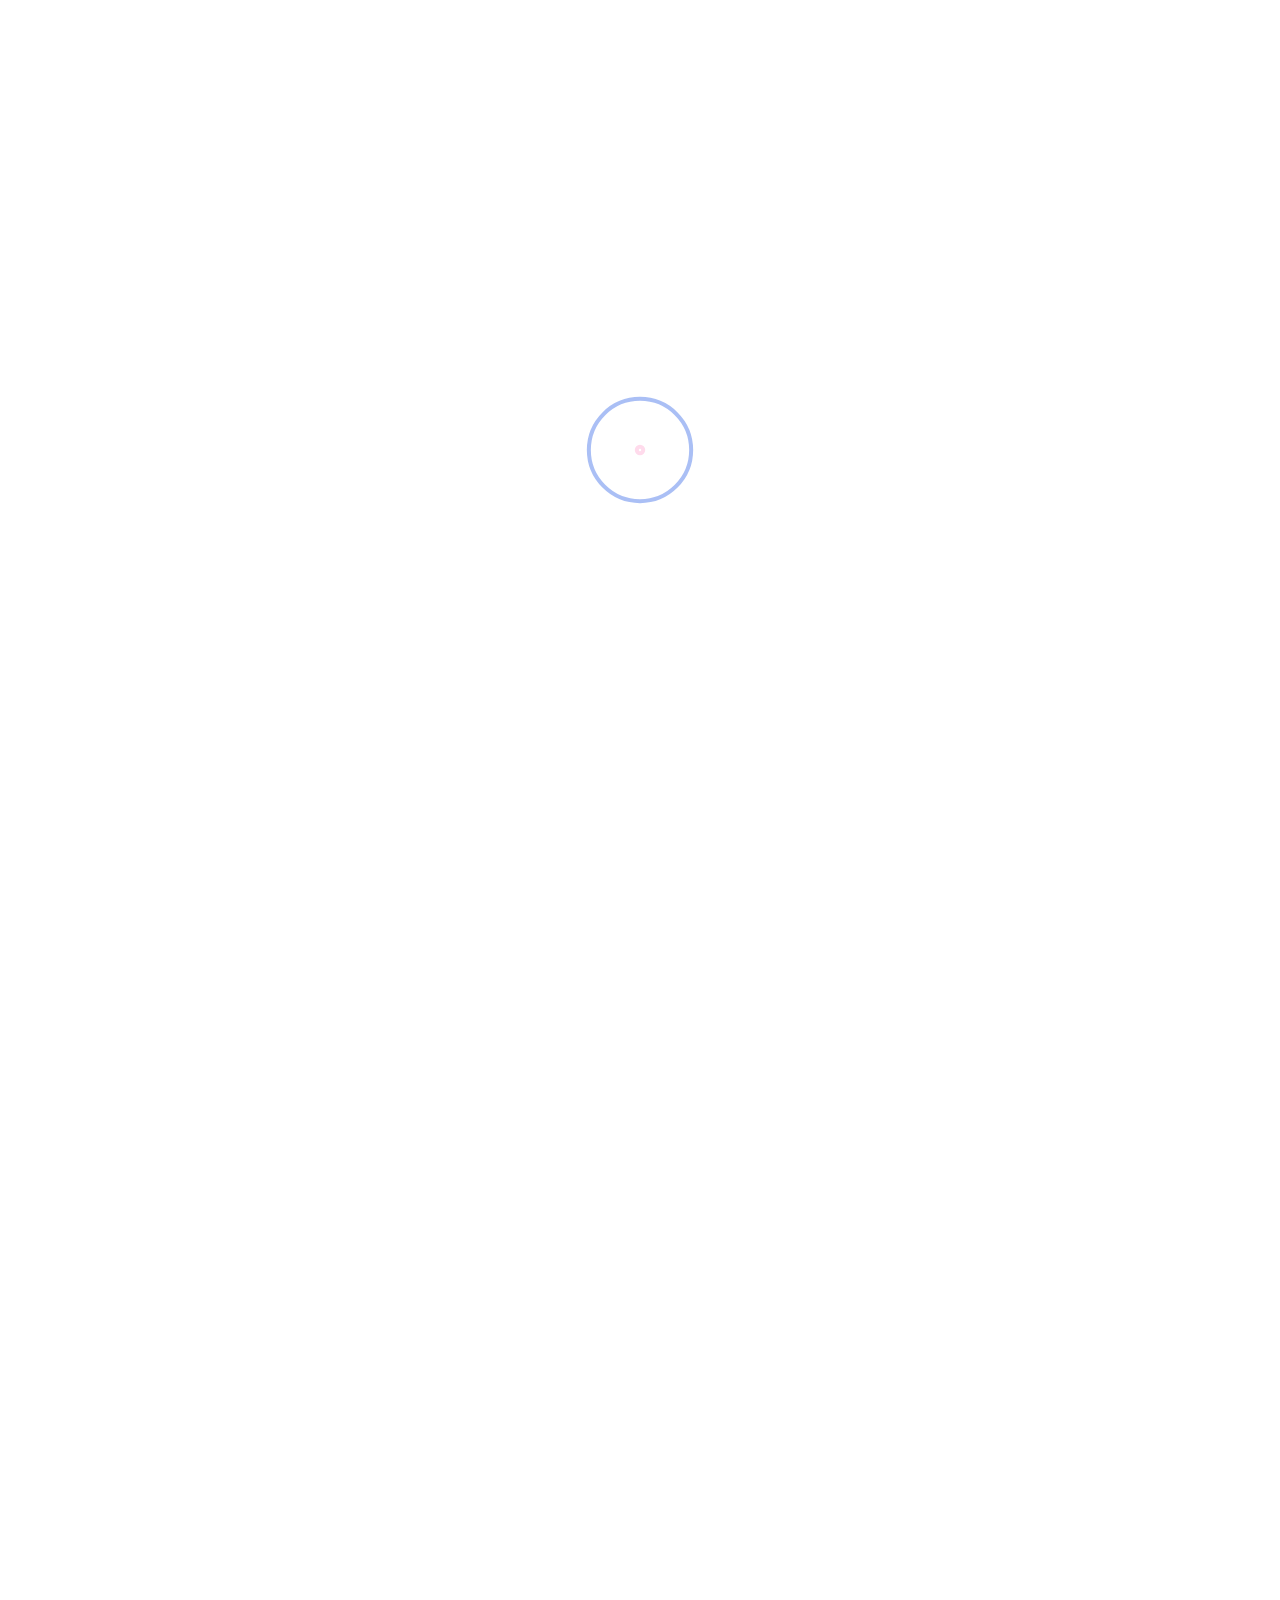
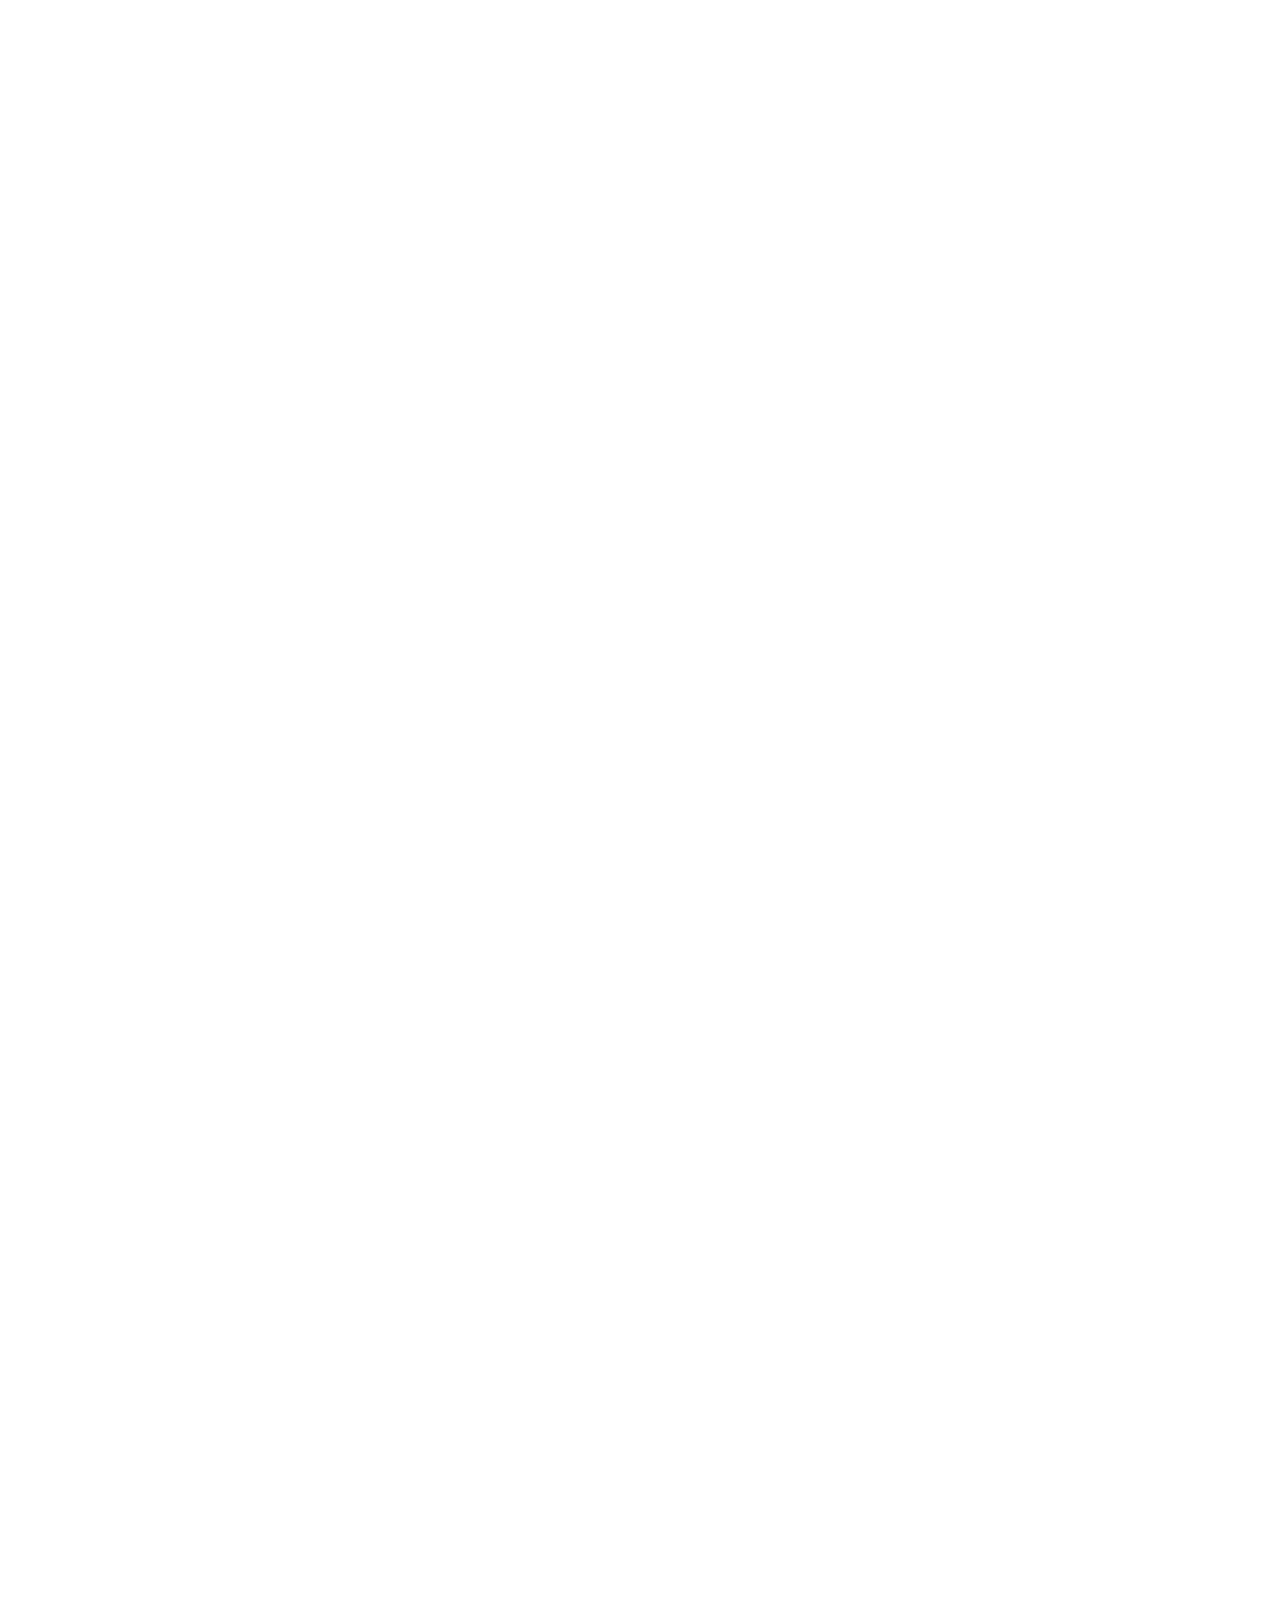
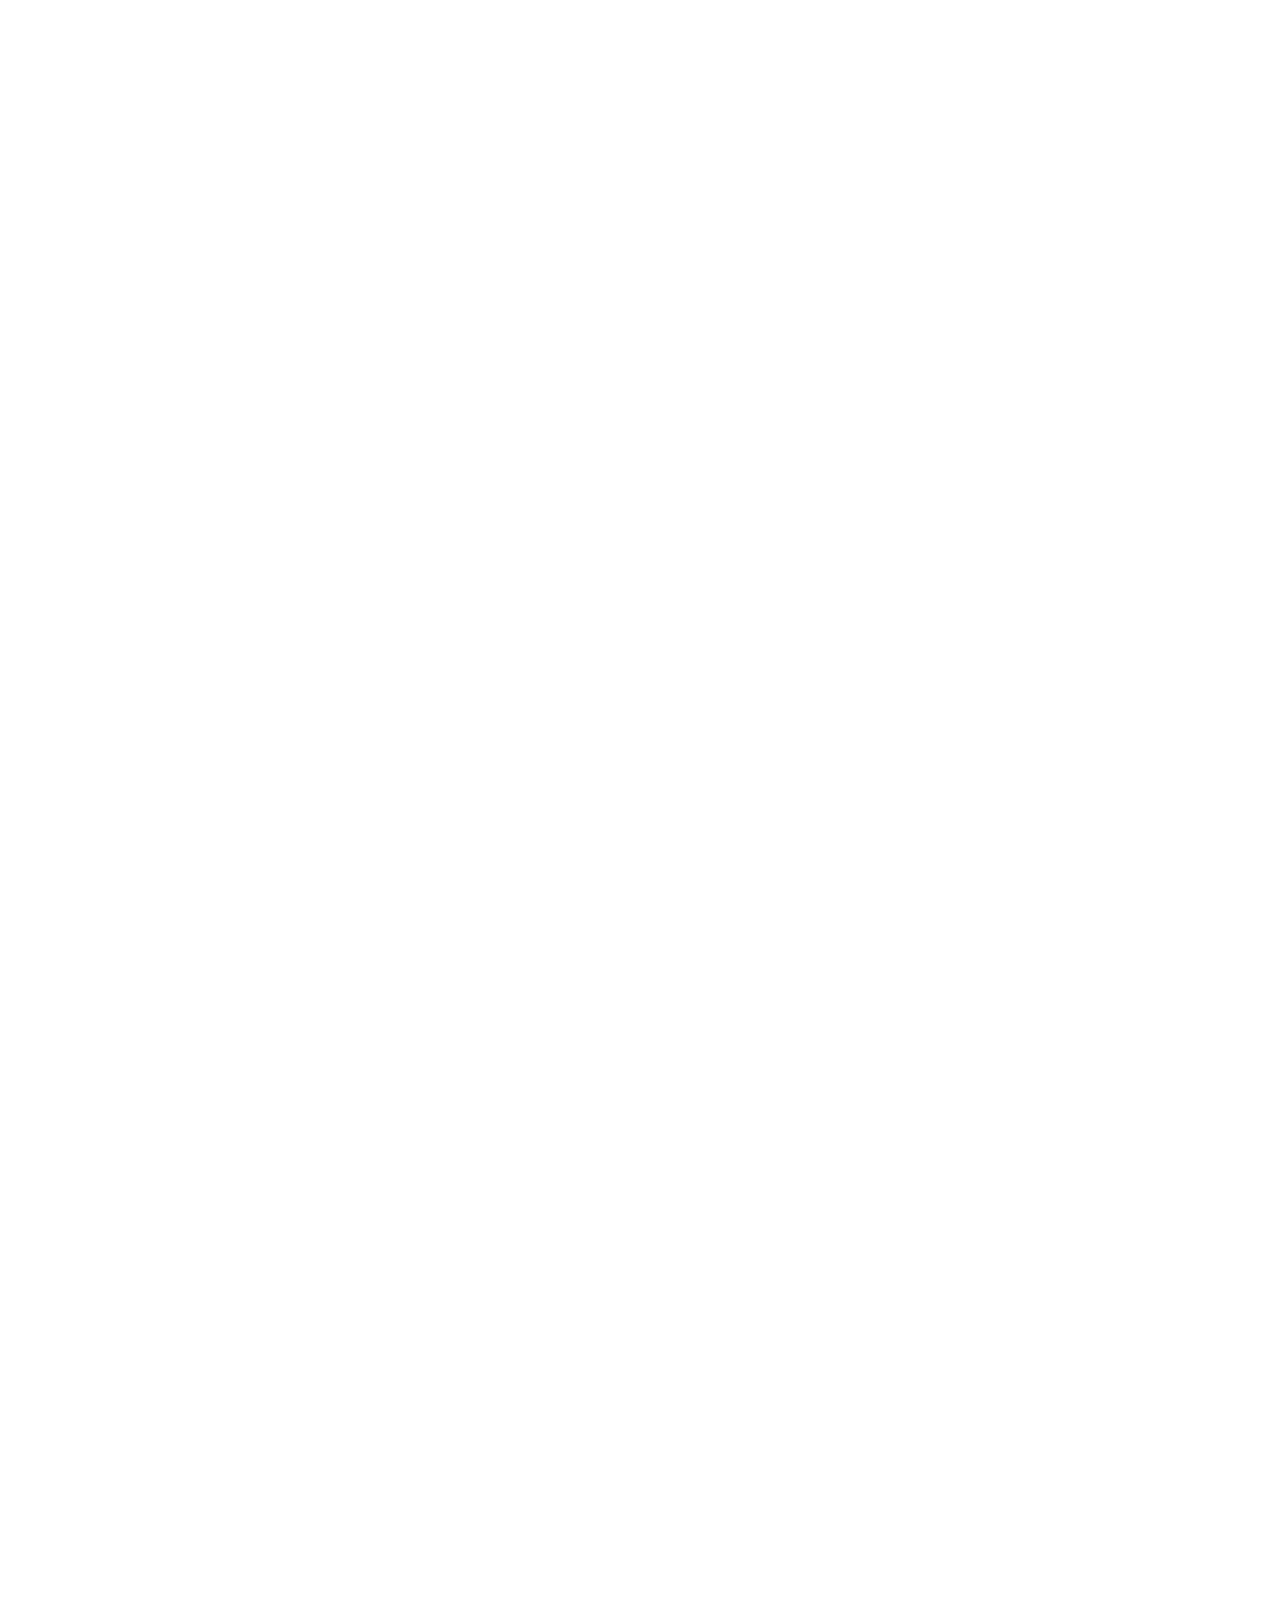
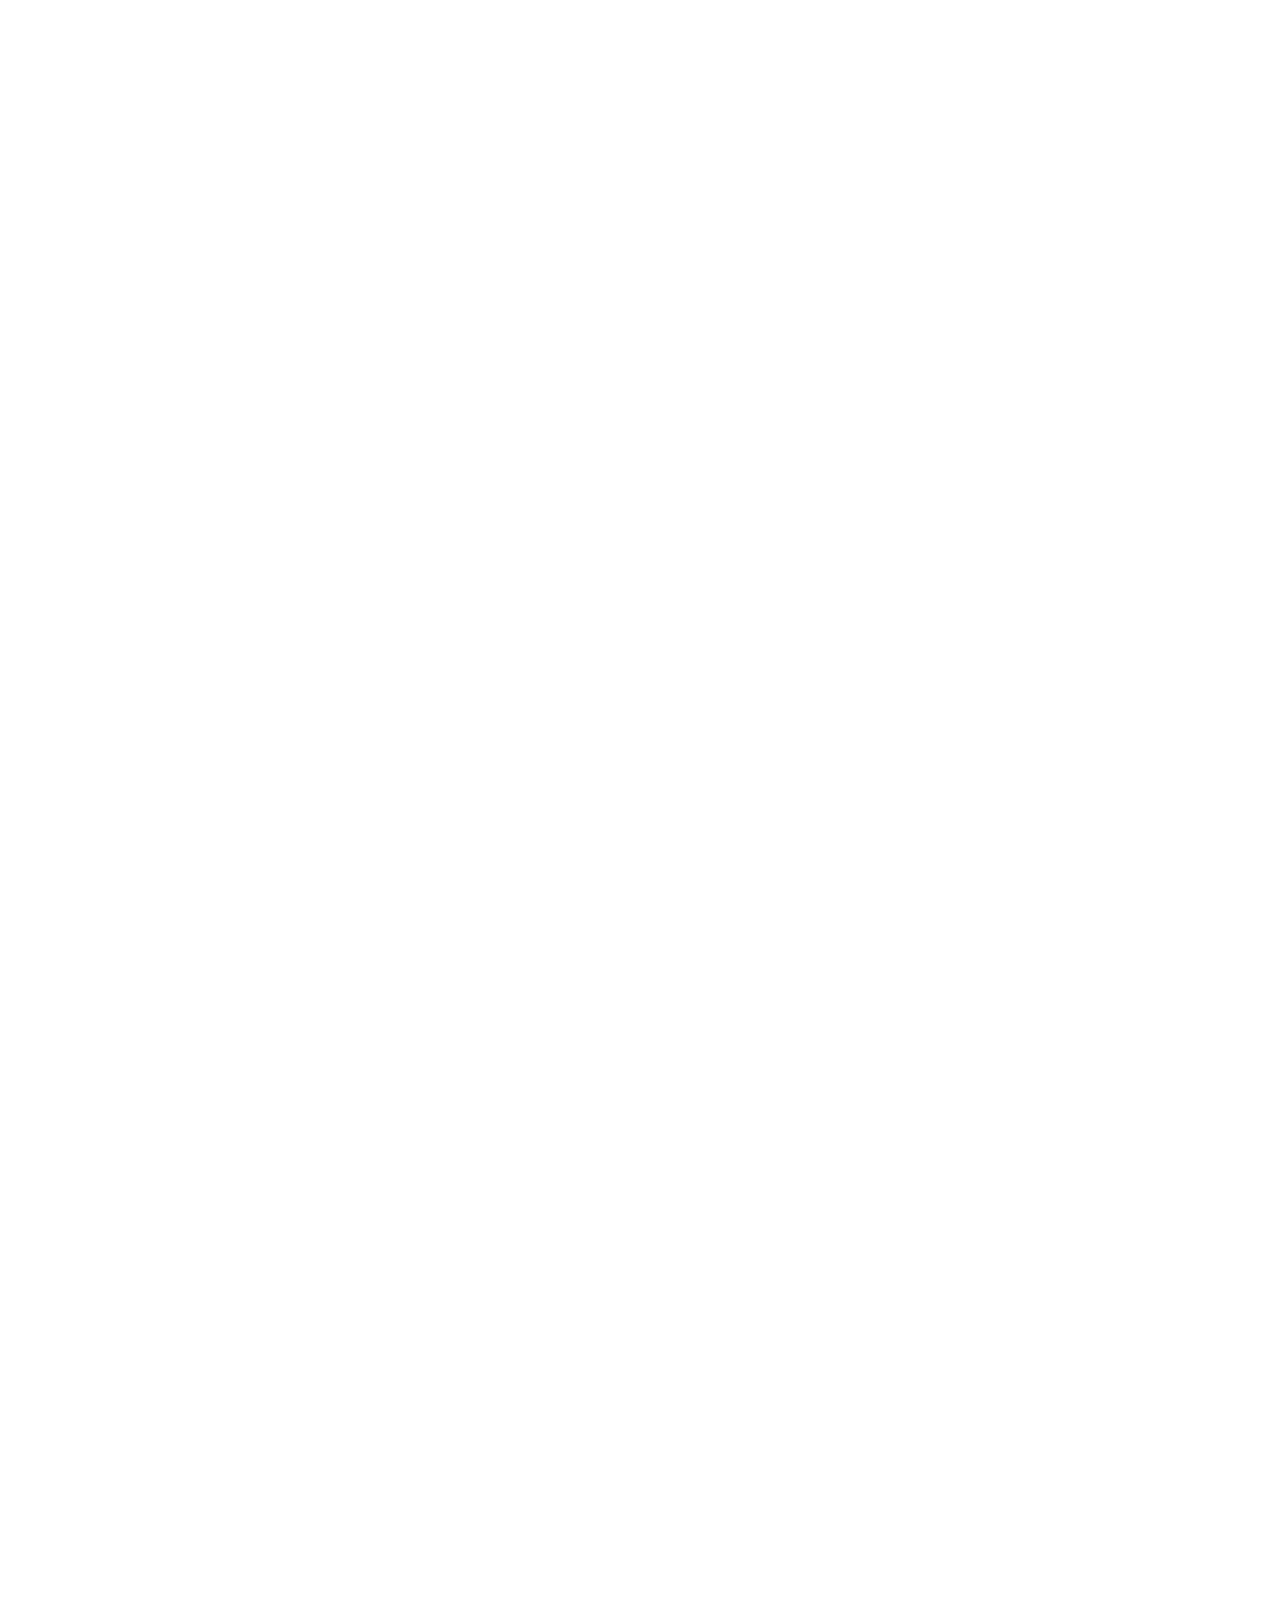
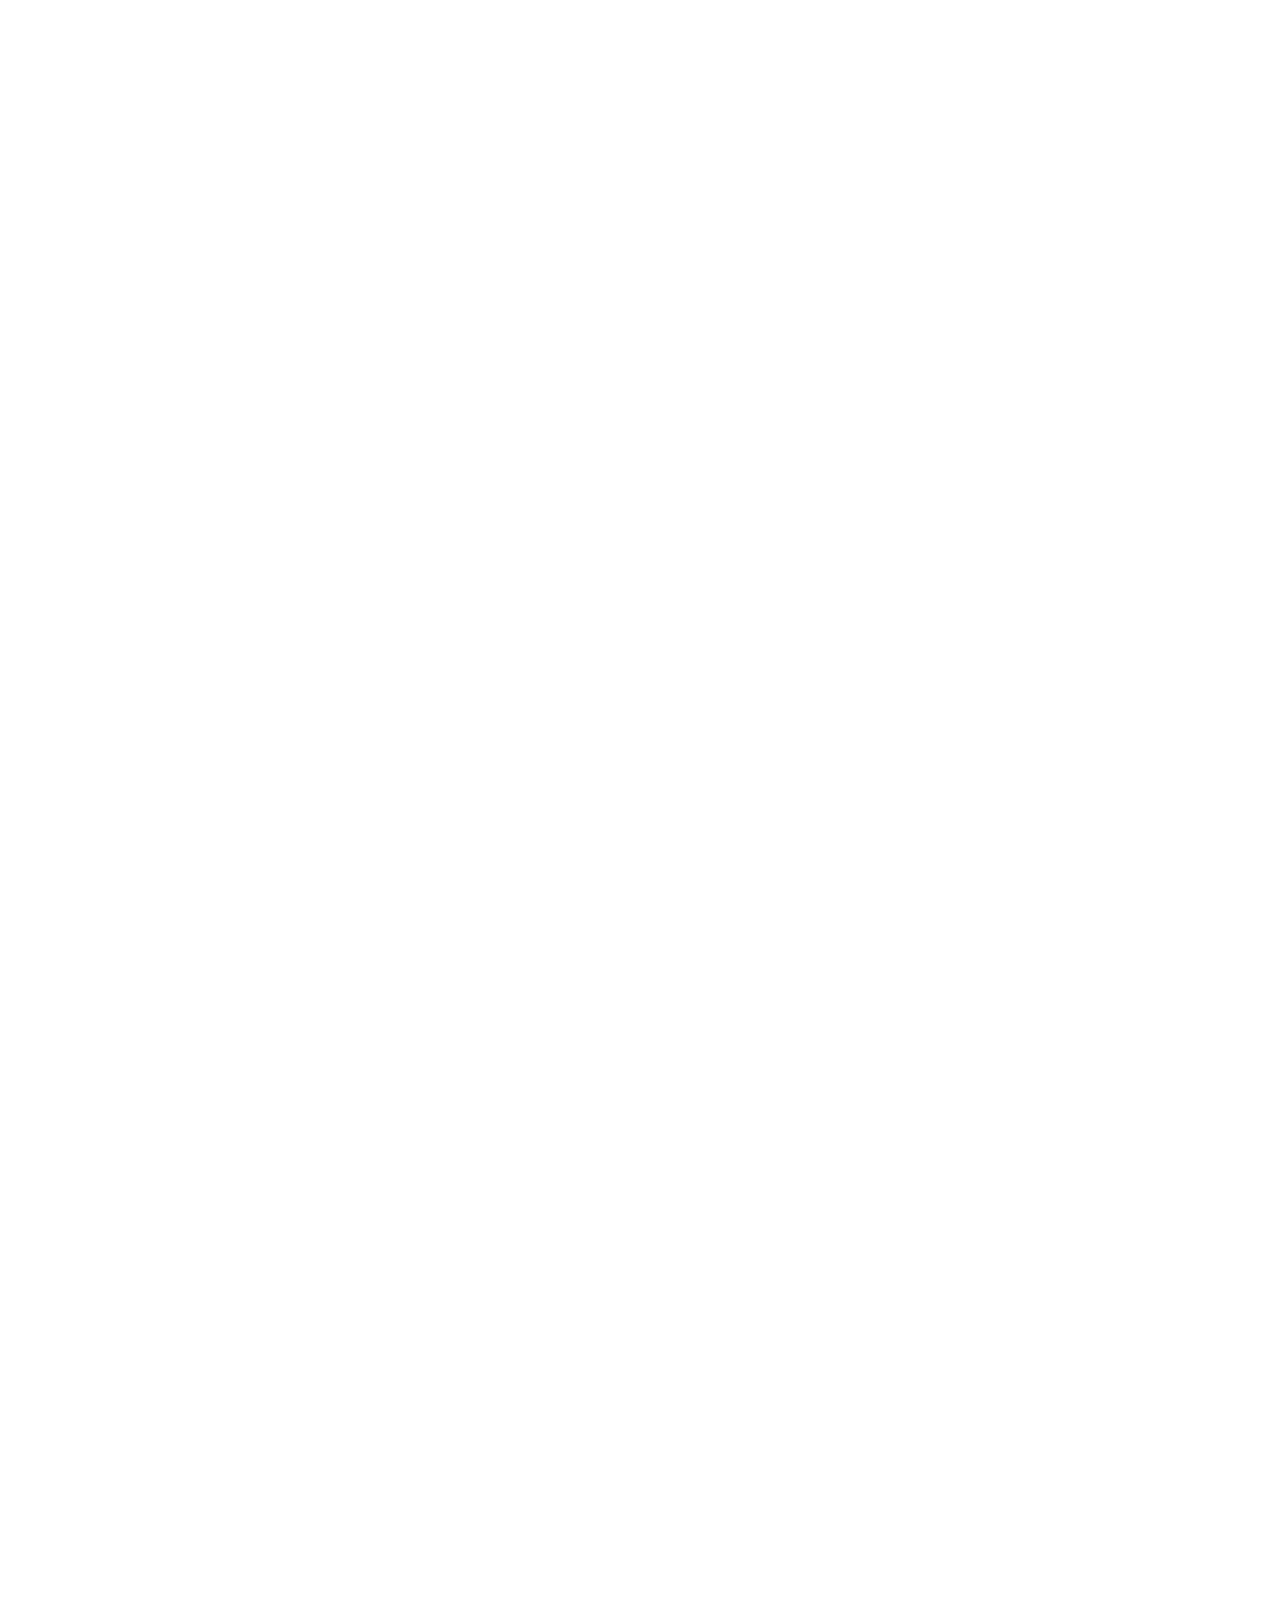
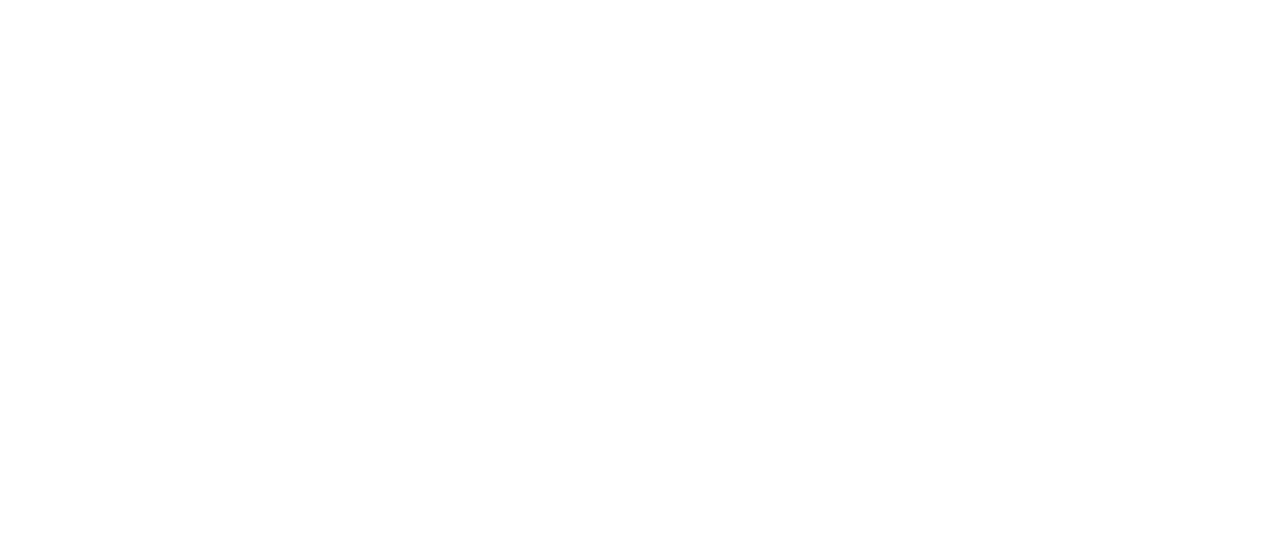
<file: dummy/index.html>
<!DOCTYPE html>
<html lang="en">
<head>
    <meta charset="UTF-8">
    <meta name="viewport" content="width=device-width, initial-scale=1.0, user-scalable=1.0, minimum-scale=1.0">
    <link rel="icon" type="image/x-icon" href="assets/images/fevicone.svg">
    <!-- ** Title  ** -->
    <title>PRONX || Home</title>
    <!-- **  Bootstrap Css  -->
    <link href="assets/css/bootstrap.min.css" rel="stylesheet">
    <!-- **  Owl Css  -->
    <link rel="stylesheet" href="assets/css/owl.carousel.min.css">
    <!-- **  Glight Box Css  -->
    <link rel="stylesheet" href="assets/css/glightbox.min.css">
    <!-- **  Wow Animation Css  -->
    <link rel="stylesheet" href="assets/css/wow.css">
    <!-- ** Style Css  -->
    <link rel="stylesheet" href="assets/css/style.min.css">
</head>
<body class="overflow-hidden">
    <div class="page-loader">
        <div class="spinner"><img src="assets/images/loader.svg" alt="loader"></div>
    </div>
    <!-- * Nav Start -->
    <nav class="navbar header">
        <div class="container-fluid inner-nav">
            <a href="index.html" class="navbar-brand"><img src="assets/images/logo.svg" alt="logo"></a>
            <button class="menubtn" type="button" data-bs-toggle="offcanvas" data-bs-target="#offcanvasRight" aria-controls="offcanvasRight"><img src="assets/images/icon/menu.svg" alt="menu"></button>
        </div>
    </nav>
    <!-- ! * Nav End -->

    <!-- ? Header Side Navbar Start * -->
    <div class="offcanvas offcanvas-end header-offcanvas" tabindex="-1" id="offcanvasRight" aria-labelledby="offcanvasRightLabel">
        <div class="offcanvas-header">
            <div class="offcanvas-title" id="offcanvasRightLabel"><img src="assets/images/logo.svg" alt="logo"></div>
            <button type="button" class="btn-close shadow-none border-0" data-bs-dismiss="offcanvas" aria-label="Close"></button>
        </div>
        <div class="offcanvas-body">
            <ul class="links">
                <li><a href="index.html" class="active">Home</a></li>
                <li><a href="index.html#about">About Us</a></li>
                <li><a href="index.html#portfolio">Portfolio</a></li>
                <li><a href="blog.html">Blog</a></li>
                <li><a href="#contact">Contact Us</a></li>
            </ul>
        </div>
        <div class="offcanvas-footer py-3">
            <ul class="tags social ps-4 mb-3 justify-content-center">
                <li><a href="javascript:;"><img src="assets/images/icon/instagram.svg" alt="insta"></a></li>
                <li><a href="javascript:;"><img src="assets/images/icon/fb.svg" alt="fb"></a></li>
                <li><a href="javascript:;"><img src="assets/images/icon/linkdin.svg" alt="linkdin"></a></li>
                <li><a href="javascript:;"><img src="assets/images/icon/twitter_x.svg" alt="twiter"></a></li>
            </ul>
            <div class="copyright"><p class="text-center m-0">Copyright © <span class="year">2023</span> Pronx. All rights reserved.</p></div>
        </div>
    </div>
    <!-- ? Header Side Navbar End * -->
    <!-- * Hero Section Start -->
    <section class="herosection m-0">
        <div class="innerfluid h-100">
            <div class="container h-100">
                <div class="row h-100">
                    <div class="col-lg-7 align-self-center content-side wow slideInUp" data-wow-duration="800" data-wow-delay="500">
                        <div class="left-side ps-md-4">
                            <h3 class="hero-sub-heading" >Hello, world! <span class="thumb"><img src="assets/images/icon/handFingar.svg" alt="hand"></span></h3>
                            <h1 class="main-heading">Hi! I’m Natasha</h1>
                            <p class="text-theme1 loremtext" >We are a creative agency that specializes in providing high-quality design and branding solutions to design and coding.</p>
                            <div class="button"><button class="themebtn">Get Started</button></div>
                            <ul class="social-icon d-lg-none d-flex">
                                <li ><a href="javascript:;" class="icon"><img src="assets/images/icon/instagram.svg" alt="instagram"></a></li>
                                <li ><a href="javascript:;" class="icon"><img src="assets/images/icon/fb.svg" alt="facebook"></a></li>
                                <li ><a href="javascript:;" class="icon"><img src="assets/images/icon/linkdin.svg" alt="linkdin"></a></li>
                                <li ><a href="javascript:;" class="icon"><img src="assets/images/icon/twitter_x.svg" alt="twitter"></a></li>
                            </ul>
                        </div>
                    </div>
                    <div class="col-lg-4 d-lg-block d-none wow slideInDown" data-wow-duration="800" data-wow-delay="500">
                        <div class="portfolio-user h-100"><img src="assets/images/woman.png" alt="portfolio-user"></div>
                    </div>
                </div>
                <div class="down-arrow d-lg-flex d-none">scroll down <span class="down-img"><img src="assets/images/icon/scroll_arrow.svg" alt="scroll"></span></div>
                <ul class="social-icon d-lg-flex d-none">
                    <li ><a href="javascript:;" class="icon"><img src="assets/images/icon/instagram.svg" alt="instagram"></a></li>
                    <li ><a href="javascript:;" class="icon"><img src="assets/images/icon/fb.svg" alt="facebook"></a></li>
                    <li ><a href="javascript:;" class="icon"><img src="assets/images/icon/linkdin.svg" alt="linkdin"></a></li>
                    <li ><a href="javascript:;" class="icon"><img src="assets/images/icon/twitter_x.svg" alt="twitter"></a></li>
                </ul>
            </div>
        </div>
    </section>
    <!-- ! * Hero Section End -->

    <!-- * contact me section start * -->
    <section class="contactme-section wow slideInUp" data-wow-duration="800" data-wow-delay="500" id="about">
        <div class="container">
            <div class="row">
                <div class="col-lg-4 col-md-3">
                    <a href="#contact" class="contact-circle mx-md-auto"><span><img src="assets/images/contact-arrow.svg" alt="arrow"></span></a>
                </div>
                <div class="col-lg-8 col-md-9 ms-auto">
                    <h2>I’m Natasha, a product & UI designer with  <span class="text-theme2">17+ Years Experience</span> sketching, building and coaching. I love fun UI, collaboration & making helpful products that connect with people.</h2>
                    <p class="user-lorem">Lorem Ipsum is simply dummy text of the printing and typesetting industry. Lorem Ipsum has been the industry's standard dummy text ever since the 1500s, when anunknown printer took a galley of type and scrambled it to make a type specimen book.</p>
                </div>
                <div class="col-12 selfinformationgroup">
                    <div class="row h-100 row-gap-md-4 innerinfo">
                        <div class="col-xl-4 col-sm-12 h-100 mb-md-0 mb-5">
                            <div class="row h-100 flex-xl-column row-gap-3 flex-xl-nowrap justify-content-xl-between">
                                <div class="col-xl-12 col-md-4">
                                    <div class="selfinfo">
                                        <div class="counters h2"><span><img src="assets/images/icon/project-icon.svg" alt="project"></span>525+</div>
                                        <div class="infoname h5">Projects Done</div>
                                    </div>
                                </div>
                                <div class="col-xl-12 col-md-4">
                                    <div class="selfinfo">
                                        <div class="counters h2"><span><img src="assets/images/icon/happy-client.svg" alt="happy-client"></span>520+</div>
                                        <div class="infoname h5">Happy Clients</div>
                                    </div>
                                </div>
                                <div class="col-xl-12 col-md-4">
                                    <div class="selfinfo">
                                        <div class="counters h2"><span><img src="assets/images/icon/client-review.svg" alt="client-review"></span>525+</div>
                                        <div class="infoname h5">Client Reviews</div>
                                    </div>
                                </div>
                            </div>
                        </div>
                        <div class="col-xl-5 col-md-7 col-sm-12 portfoliogroup">
                            <div class="portfolio-user h-100"><img src="assets/images/resumeUser.png" class="h-100 object-fit-sm-cover" alt="user"></div>
                            <div class="mail d-md-none"><span><img src="assets/images/icon/rightSideFinger.svg" alt="arrow"></span><a href="javascript:;" class="h5">hiiamnattasha@gmail.com</a></div>
                        </div>
                        <div class="col-xl-3 col-md-5 col-sm-12 portfoliogroup">
                            <a href="javascript:;" class="portfolio-user h-100 d-flex rounded-0"><img src="assets/images/Content.svg" class="h-100 object-fit-sm-contain" alt="resume"></a>
                            <div class="mail d-md-none mb-0"><span><img src="assets/images/icon/rightSideFinger.svg" alt="arrow"></span><a href="javascript:;" class="h5">+01 99000 65000</a></div>
                        </div>
                    </div>
                </div>
                <div class="row d-md-flex d-none">
                    <div class="col-xl-5 col-md-7 col-sm-12 ms-auto">
                        <div class="mail"><span><img src="assets/images/icon/rightSideFinger.svg" alt="arrow"></span><a href="javascript:;" class="h5">hiiamnattasha@gmail.com</a></div>
                    </div>
                    <div class="col-xl-3 col-md-5 col-sm-12">
                        <div class="mail"><span><img src="assets/images/icon/rightSideFinger.svg" alt="arrow"></span><a href="javascript:;" class="h5">+01 99000 65000</a></div>
                    </div>
                </div>
            </div>
        </div>
    </section>
    <!-- ! * contact me section end * -->

    <!-- * our work section start * -->
    <section class="ourwork-section m-0 wow slideInUp" data-wow-duration="800" data-wow-delay="500" id="portfolio">
        <div class="container">
            <div class="text-center heading"><h2>Our Work</h2></div>
            <div class="row innerbody">
                <div class="col-md-6">
                    <div class="card color-1">
                        <div class="card-body">
                            <h3>Saas website for unique start-up brands</h3>
                            <div class="portfolioimg"><img src="assets/images/ourwork.png" alt="Portfolio Img"><a href="portfolio-details.html" class="stretched-link"></a></div>
                        </div>
                        <a href="portfolio-details.html" class="stretched-link"></a>
                    </div>
                </div>
                <div class="col-md-6">
                    <div class="card color-2">
                        <div class="card-body">
                            <h3>Website redesign and development for new type.</h3>
                            <div class="portfolioimg"><img src="assets/images/ourwork.png" alt="Portfolio Img"><a href="portfolio-details.html" class="stretched-link"></a></div>
                        </div>
                        <a href="portfolio-details.html" class="stretched-link"></a>
                    </div>
                </div>
                <div class="col-md-6">
                    <div class="card color-3">
                        <div class="card-body">
                            <h3>Think with Google interactive experience.</h3>
                            <div class="portfolioimg"><img src="assets/images/ourwork.png" alt="Portfolio Img"><a href="portfolio-details.html" class="stretched-link"></a></div>
                        </div>
                        <a href="portfolio-details.html" class="stretched-link"></a>
                    </div>
                </div>
                <div class="col-md-6">
                    <div class="card color-4">
                        <div class="card-body">
                            <h3>Redesign of Google's Chrome Enterprise website.</h3>
                            <div class="portfolioimg"><img src="assets/images/ourwork.png" alt="Portfolio Img"><a href="portfolio-details.html" class="stretched-link"></a></div>
                        </div>
                        <a href="portfolio-details.html" class="stretched-link"></a>
                    </div>
                </div>
                <div class="col-12" id="show-more-content">
                    <div class="row">
                        <div class="col-md-6">
                            <div class="card color-5">
                                <div class="card-body">
                                    <h3>Redesign of Google's Chrome Enterprise website.</h3>
                                    <div class="portfolioimg"><img src="assets/images/ourwork.png" alt="Portfolio Img"><a href="portfolio-details.html" class="stretched-link"></a></div>
                                </div>
                                <a href="portfolio-details.html" class="stretched-link"></a>
                            </div>
                        </div>
                        <div class="col-md-6">
                            <div class="card color-6">
                                <div class="card-body">
                                    <h3>Think with Google interactive experience.</h3>
                                    <div class="portfolioimg"><img src="assets/images/ourwork.png" alt="Portfolio Img"><a href="portfolio-details.html" class="stretched-link"></a></div>
                                </div>
                                <a href="portfolio-details.html" class="stretched-link"></a>
                            </div>
                        </div>
                    </div>
                </div>
            </div>
            <div class="text-center " id="show-more"><a href="javascript:;" class="themebtn themebtn_outline">More Work</a></div>
            <div class="text-center " id="show-less"><a href="javascript:;" class="themebtn themebtn_outline">Less Work</a></div>
        </div>
    </section>
    <!-- ! * our work section end * -->

    <!-- * about product section start * -->
    <section class="aboutproduct-section wow slideInUp" data-wow-duration="800" data-wow-delay="500">
        <div class="container">
            <div class="row row-gap-5">
                <div class="col-lg-4">
                    <h2>Get benifits & work about product designer</h2>
                    <p class="loremtext">Lorem Ipsum is simply dummy text of the printing and typesetting industry. Lorem Ipsum has been the industry's standard dummy text ever since the 1500s,</p>
                    <a href="javascript:;" class="themebtn themebtn_outline"> Get Started</a>
                </div>
                <div class="col-lg-8">
                    <div class="row g-4">
                        <div class="col-md-6">
                            <div class="card">
                                <div class="card-body">
                                    <div class="cardheader">
                                        <div class="card-img"><img src="assets/images/icon/blub.svg" alt="icon"></div>
                                        <a href="javascript:;" class="themebtn-white">UX Research</a>
                                    </div>
                                    <div class="innerbody">
                                        <h4 class="m-0">Brand Strategy & Art Direction</h4>
                                        <p class="m-0">Lorem Ipsum is simply dummy text of the printing and typesetting industry. </p>
                                    </div>
                                </div>
                            </div>
                        </div>
                        <div class="col-md-6">
                            <div class="card">
                                <div class="card-body">
                                    <div class="cardheader">
                                        <div class="card-img"><img src="assets/images/icon/desktop.svg" alt="icon"></div>
                                        <a href="javascript:;" class="themebtn-white">UI Design</a>
                                    </div>
                                    <div class="innerbody">
                                        <h4 class="m-0">Product design - UX/UI Design</h4>
                                        <p class="m-0">Lorem Ipsum is simply dummy text of the printing and typesetting industry. </p>
                                    </div>
                                </div>
                            </div>
                        </div>
                        <div class="col-md-6">
                            <div class="card">
                                <div class="card-body">
                                    <div class="cardheader">
                                        <div class="card-img"><img src="assets/images/icon/sound.svg" alt="icon"></div>
                                        <a href="javascript:;" class="themebtn-white">Marketing</a>
                                    </div>
                                    <div class="innerbody">
                                        <h4 class="m-0">Marketing Campaigns & Content Creation</h4>
                                        <p class="m-0">Lorem Ipsum is simply dummy text of the printing and typesetting industry. </p>
                                    </div>
                                </div>
                            </div>
                        </div>
                        <div class="col-md-6">
                            <div class="card">
                                <div class="card-body">
                                    <div class="cardheader">
                                        <div class="card-img"><img src="assets/images/icon/setting.svg" alt="icon"></div>
                                        <a href="javascript:;" class="themebtn-white">Videography</a>
                                    </div>
                                    <div class="innerbody">
                                        <h4 class="m-0">Typography & Video Production</h4>
                                        <p class="m-0">Lorem Ipsum is simply dummy text of the printing and typesetting industry. </p>
                                    </div>
                                </div>
                            </div>
                        </div>
                    </div>
                </div>
            </div>
        </div>
    </section>
    <!-- ! * about product section end * -->

    <!--  * Testimonial section Start * -->
    <section class="testimonial-section m-0 wow slideInUp" data-wow-duration="800" data-wow-delay="500">
        <div class="container">
            <div class="innerfluid">
                <h2 class="">What People Are Saying <br> About My Work</h2>
                <div class="slider">
                    <div class="card">
                        <div class="card-body">
                            <div class="owl-carousel owl-slider">
                                <div class="item">
                                    <div class="row inneritem gx-0 mx-0">
                                        <div class="col-md-auto">
                                            <div class="client-img"><img src="assets/images/client.jpg" alt="client"></div>  
                                        </div>
                                        <div class="col">
                                            <div class="row row-gap-lg-4 row-gap-3 align-items-center">
                                                <div class="col"><div class="clientname">Sylvester Stallone <span>Designer</span></div></div>
                                                <div class="col-auto shapgroup"><div class="shap"><img src="assets/images/sliderDots.svg" alt="shap"></div></div>
                                                <div class="col-12">
                                                    <p class="lorem">Lorem Ipsum is simply dummy text of the printing and typesetting industry. Lorem Ipsum has been the industry's standard dummy text ever since the 1500s, when an unknown printer took a galley of type and scrambled it to make</p>
                                                </div>
                                            </div>
                                        </div>
                                    </div>
                                </div>
                                <div class="item">
                                    <div class="row inneritem gx-0 mx-0">
                                        <div class="col-md-auto">
                                            <div class="client-img"><img src="assets/images/client.jpg" alt="client"></div>  
                                        </div>
                                        <div class="col">
                                            <div class="row row-gap-lg-4 row-gap-3 align-items-center">
                                                <div class="col"><div class="clientname">Samuel Schick <span>React Developer</span></div></div>
                                                <div class="col-auto shapgroup"><div class="shap"><img src="assets/images/sliderDots.svg" alt="shap"></div></div>
                                                <div class="col-12">
                                                    <p class="lorem">Lorem ipsum dolor sit amet consectetur adipisicing elit. Dignissimos earum, a itaque minima repellendus totam eligendi culpa distinctio laudantium voluptatem, explicabo in nemo nesciunt eum?</p>
                                                </div>
                                            </div>
                                        </div>
                                    </div>
                                </div>
                                <div class="item">
                                    <div class="row inneritem gx-0 mx-0">
                                        <div class="col-md-auto">
                                            <div class="client-img"><img src="assets/images/client.jpg" alt="client"></div>  
                                        </div>
                                        <div class="col">
                                            <div class="row row-gap-lg-4 row-gap-3 align-items-center">
                                                <div class="col"><div class="clientname">Sylvester Stallone <span>Designer</span></div></div>
                                                <div class="col-auto shapgroup"><div class="shap"><img src="assets/images/sliderDots.svg" alt="shap"></div></div>
                                                <div class="col-12">
                                                    <p class="lorem">Lorem Ipsum is simply dummy text of the printing and typesetting industry. Lorem Ipsum has been the industry's standard dummy text ever since the 1500s, when an unknown printer took a galley of type and scrambled it to make</p>
                                                </div>
                                            </div>
                                        </div>
                                    </div>
                                </div>
                                <div class="item">
                                    <div class="row inneritem gx-0 mx-0">
                                        <div class="col-md-auto">
                                            <div class="client-img"><img src="assets/images/client.jpg" alt="client"></div>  
                                        </div>
                                        <div class="col">
                                            <div class="row row-gap-lg-4 row-gap-3 align-items-center">
                                                <div class="col"><div class="clientname">Samuel Schick <span>React Developer</span></div></div>
                                                <div class="col-auto shapgroup"><div class="shap"><img src="assets/images/sliderDots.svg" alt="shap"></div></div>
                                                <div class="col-12">
                                                    <p class="lorem">Lorem ipsum dolor sit amet consectetur adipisicing elit. Dignissimos earum, a itaque minima repellendus totam eligendi culpa distinctio laudantium voluptatem, explicabo in nemo nesciunt eum?</p>
                                                </div>
                                            </div>
                                        </div>
                                    </div>
                                </div>
                            </div>
                        </div>
                    </div>
                </div>
            </div>
        </div>
    </section>
    <!-- ! * Testimonial section end * -->

    <!--  * Artical section start * -->
    <section class="article-section wow slideInUp" data-wow-duration="800" data-wow-delay="500">
        <div class="container">
            <div class="row row-gap-sm-5 row-gap-4">
                <div class="col-12">
                    <div class="row">
                        <div class="col"><h2>Latest Articles</h2></div>
                        <div class="col-sm-auto"><a href="blog.html" class="themebtn themebtn_outline">More Articles</a></div>
                    </div>
                </div>
                <div class="col-12">
                    <div class="row row-gap-4">
                        <div class="col-lg-4 col-md-6">
                            <div class="card h-100">
                                <div class="card-img"><img src="assets/images/article1.png" class="card-img-top" alt="Article"></div>
                                <div class="card-body">
                                    <div class="timing">05 November 2022</div>
                                    <h4 class="card-title">What's the name of your organization?</h4>
                                    <p class="m-0">It is professional, considers everyone's time, can think about the whole problem and  friendly founder company.</p>
                                    <a href="blog-details.html" class="continuebtn stretched-link">Continue Reading <span><img src="assets/images/icon/arrow01.svg" alt="arrow"></span></a>
                                </div>
                            </div>
                        </div>
                        <div class="col-lg-4 col-md-6">
                            <div class="card h-100">
                                <div class="card-img"><img src="assets/images/article1.png" class="card-img-top" alt="Article"></div>
                                <div class="card-body">
                                    <div class="timing">08 August 2022</div>
                                    <h4 class="card-title">UI design for the news platform La Silla Vacía.</h4>
                                    <p class="m-0">It is professional, considers everyone's time, can think about the whole problem and  friendly founder company.</p>
                                    <a href="blog-details.html" class="continuebtn stretched-link">Continue Reading <span><img src="assets/images/icon/arrow01.svg" alt="arrow"></span></a>
                                </div>
                            </div>
                        </div>
                        <div class="col-lg-4 col-md-6">
                            <div class="card h-100">
                                <div class="card-img"><img src="assets/images/article1.png" class="card-img-top" alt="Article"></div>
                                <div class="card-body">
                                    <div class="timing">05 November 2022</div>
                                    <h4 class="card-title">What's the name of your organization?</h4>
                                    <p class="">It is professional, considers everyone's time, can think about the whole problem and  friendly founder company.</p>
                                    <a href="blog-details.html" class="continuebtn stretched-link">Continue Reading <span><img src="assets/images/icon/arrow01.svg" alt="arrow"></span></a>
                                </div>
                            </div>
                        </div>
                    </div>
                </div>
            </div>
        </div>
    </section>
    <!-- ! * Artical section end * -->
    
    <!-- * Brand section start * -->
    <section class="brand-section m-0 wow slideInUp" data-wow-duration="800" data-wow-delay="500">
        <div class="container">
            <div class="row">
                <div class="card border-end-0 border-start-0">
                    <div class="card-body">
                        <div class="owl-carousel brand-slider">
                            <div class="item"><img src="assets/images/brands.svg" alt="brands"></div>
                            <div class="item roundedimg"><img src="assets/images/brands.svg" alt="brands"></div>
                            <div class="item"><img src="assets/images/brands.svg" alt="brands"></div>
                            <div class="item"><img src="assets/images/brands.svg" alt="brands"></div>
                            <div class="item"><img src="assets/images/brands.svg" alt="brands"></div>
                        </div>
                    </div>
                </div>
            </div>
        </div>
    </section>
    <!-- ! * Brand section end * -->

    <!-- * Gallery section start * -->
    <section class="gallery-section wow slideInUp" data-wow-duration="800" data-wow-delay="500">
        <div class="container">
            <div class="row g-xl-4 g-md-3 g-2">
                <div class="col-4">
                    <div class="galleryimg">
                        <a href="assets/images/Photo.png" class="glightbox">
                            <img src="assets/images/Photo.png" alt="phone">
                        </a>
                    </div>
                </div>
                <div class="col-4">
                    <div class="galleryimg">
                        <a href="assets/images/Photo.png" class="glightbox">
                            <img src="assets/images/Photo.png" alt="phone">
                        </a>
                    </div>
                </div>
                <div class="col-4">
                    <div class="row g-xl-4 g-md-3 g-2 h-100">
                        <div class="col-12">
                            <div class="galleryimg">
                                <a href="assets/images/Photo-2.png" class="glightbox">
                                    <img src="assets/images/Photo-2.png" alt="phone">
                                </a>
                            </div>
                        </div>
                        <div class="col-12">
                            <div class="galleryimg">
                                <a href="assets/images/Photo-2.png" class="glightbox">
                                    <img src="assets/images/Photo-2.png" alt="phone">
                                </a>
                            </div>
                        </div>
                    </div>
                </div>
            </div>
        </div>
    </section>
    <!-- ! * Gallery section end * -->

    <!-- * Footer section start * -->
    <section class="footer m-0 wow slideInUp" data-wow-duration="800" data-wow-delay="500" id="contact">
        <div class="container">
            <div class="row">
                <div class="col-12">
                    <div class="getIntuch-group">
                        <div class="row row-gap-5">
                            <div class="col-xxl-4 col-lg-5">
                                <div class="row left-side">
                                    <div class="col-12">
                                        <div class="h1 getheading text-white">Get In Touch</div>
                                        <p class="m-0 text-white">I am graphic designer by heart, but my personal and professional experiences have taught me to deepen into.</p>
                                    </div>
                                    <div class="col-12">
                                        <div class="address-heading text-theme2">Address</div>
                                        <h3 class="m-0 text-white">4517 Washington Ave. Manchester, Kentucky 39495</h3>
                                    </div>
                                    <div class="col-12">
                                        <div class="address-heading text-theme2">Information</div>
                                        <h3 class="m-0 text-white">info@hiiamnattasha.com <br>
                                            +1800 1500 1100</h3>
                                    </div>
                                </div>
                            </div>
                            <div class="col-lg-6 ms-auto">
                                <div class="contactcard card">
                                    <div class="card-body">
                                        <form  class="contactForm">
                                            <div class="formGroup">
                                                <span class="input-icon"><img src="assets/images/icon/user.svg" alt="user icon"></span>
                                                <input type="text" class="form-control rounded-pill" placeholder="Full Name">
                                            </div>
                                            <div class="formGroup">
                                                <span class="input-icon"><img src="assets/images/icon/email.svg" alt="email"></span>
                                                <input type="email" class="form-control rounded-pill" placeholder="Email Address">
                                            </div>
                                            <div class="formGroup message">
                                                <span class="input-icon"><img src="assets/images/icon/edit.svg" alt="email"></span>
                                                <textarea name="message" class="form-control text-area" placeholder="Message" cols="30" rows="5"></textarea>
                                            </div>
                                            <div class="submitbtn"><button type="submit" class="themebtn">Submit</button></div>
                                        </form>
                                    </div>
                                </div>
                            </div>
                        </div>
                        <div class="eleps eleps1"><img src="assets/images/footer_Ellipse1.svg" alt="eleps"></div>
                        <div class="eleps eleps2"><img src="assets/images/footer_Ellipse2.svg" alt="eleps"></div>
                        
                        <div class="eleps eleps4"><img src="assets/images/footer_Ellipse4.svg" alt="eleps"></div>
                    </div>
                </div>
                <div class="col-12">
                    <div class="bottom-footer">
                        <div class="letstalk">
                            <div class="row align-items-center row-gap-3">
                                <div class="col-lg-6 col-sm-7"><h3 class="m-0 text-white">Ready to get started with Upshot Let's get on a call.</h3></div>
                                <div class="col-sm-auto col-12 ms-sm-auto"><a href="javascript:;" class="themebtn white">Let’s Talk</a></div>
                            </div>
                        </div>
                        <div class="pagelinkgroup">
                            <div class="row row-gap-4">
                                <div class="col-lg-4 col-12">
                                    <div class="logo"><a href="index.html"><img src="assets/images/footerLogo.svg" alt="logo"></a></div>
                                    <p class="text-white">I am graphic designer by heart, but my personal and professional experiences have taught me to deepen into</p>
                                    <ul class="footersocial p-0">
                                        <li><a href="javascript:;"><img src="assets/images/icon/instagram-white.svg" alt="insta"></a></li>
                                        <li><a href="javascript:;"><img src="assets/images/icon/facebook.svg" alt="fb"></a></li>
                                        <li><a href="javascript:;"><img src="assets/images/icon/social.svg" alt="social"></a></li>
                                        <li><a href="javascript:;"><img src="assets/images/icon/twitter.svg" alt="twiter"></a></li>
                                    </ul>
                                </div>
                                <div class="col-lg-2 col-sm-3 col-6">
                                    <h5 class="linkcategory">Pages</h5>
                                    <ul class="links">
                                        <li><a href="index.html">Home</a></li>
                                        <li><a href="javascript:;">About</a></li>
                                        <li><a href="blog.html">Blog</a></li>
                                        <li><a href="javascript:;">Contact</a></li>
                                    </ul>
                                </div>
                                <div class="col-lg-2 col-sm-3 col-6">
                                    <h5 class="linkcategory">Services</h5>
                                    <ul class="links">
                                        <li><a href="javascript:;">UX Research</a></li>
                                        <li><a href="javascript:;">UI Design</a></li>
                                        <li><a href="javascript:;">Marketing</a></li>
                                        <li><a href="javascript:;">Videography</a></li>
                                    </ul>
                                </div>
                                <div class="col-lg-4 col-sm-6 col-12">
                                    <h5 class="linkcategory">Get In Touch</h5>
                                    <form class="contactForm footerform">
                                        <div class="formGroup">
                                            <span class="input-icon"><img src="assets/images/icon/email.svg" alt="email"></span>
                                            <input type="email" class="form-control rounded-pill " placeholder="Email Address">
                                        </div>
                                        <div class="submitbtn"><button type="submit" class="themebtn">Submit</button></div>
                                    </form>
                                </div>
                            </div>
                        </div>
                        <div class="copyright"><p class="text-white text-center m-0">Copyright © <span class="copyrightyear">2023</span> Pronx. All rights reserved.</p></div>
                    </div>
                </div>
            </div>
        </div>
    </section>
    <!-- ! * Footer section end * -->






    
    <!-- ** Script Links Start ** -->
    <script src="assets/js/jquery.min.js"></script>
    <script src="assets/js/bootstrap.bundle.min.js"></script>
    <script src="assets/js/owl.carousel.min.js"></script>
    <script src="assets/js/glightbox.min.js"></script>
    <script src="assets/js/wow.js"></script>
    <script src="assets/js/custom.js"></script>
    <!-- ** Script Links End ** -->
    <script>
       new WOW().init();
        // Loader Js
        window.onload = function(){
            setTimeout(function(){
                var loader = document.getElementsByClassName("page-loader")[0];
                loader.className="page-loader fadeout" ;
                setTimeout(function(){loader.style.display="none"},1000)
                $("body").removeClass("overflow-hidden");
            },1000)
        }


        // Hide And Show Card JS
        $('#show-more-content').hide();
        $('#show-less').hide();

        $('#show-more').click(function(){
            $('#show-more-content').show(300);
            $('#show-less').show();
            $('#show-more').hide();
        });

        $('#show-less').click(function(){
            $('#show-more-content').hide(150);
            $('#show-more').show();
            $(this).hide();
        });
    </script>
</body>
</html>
</file>
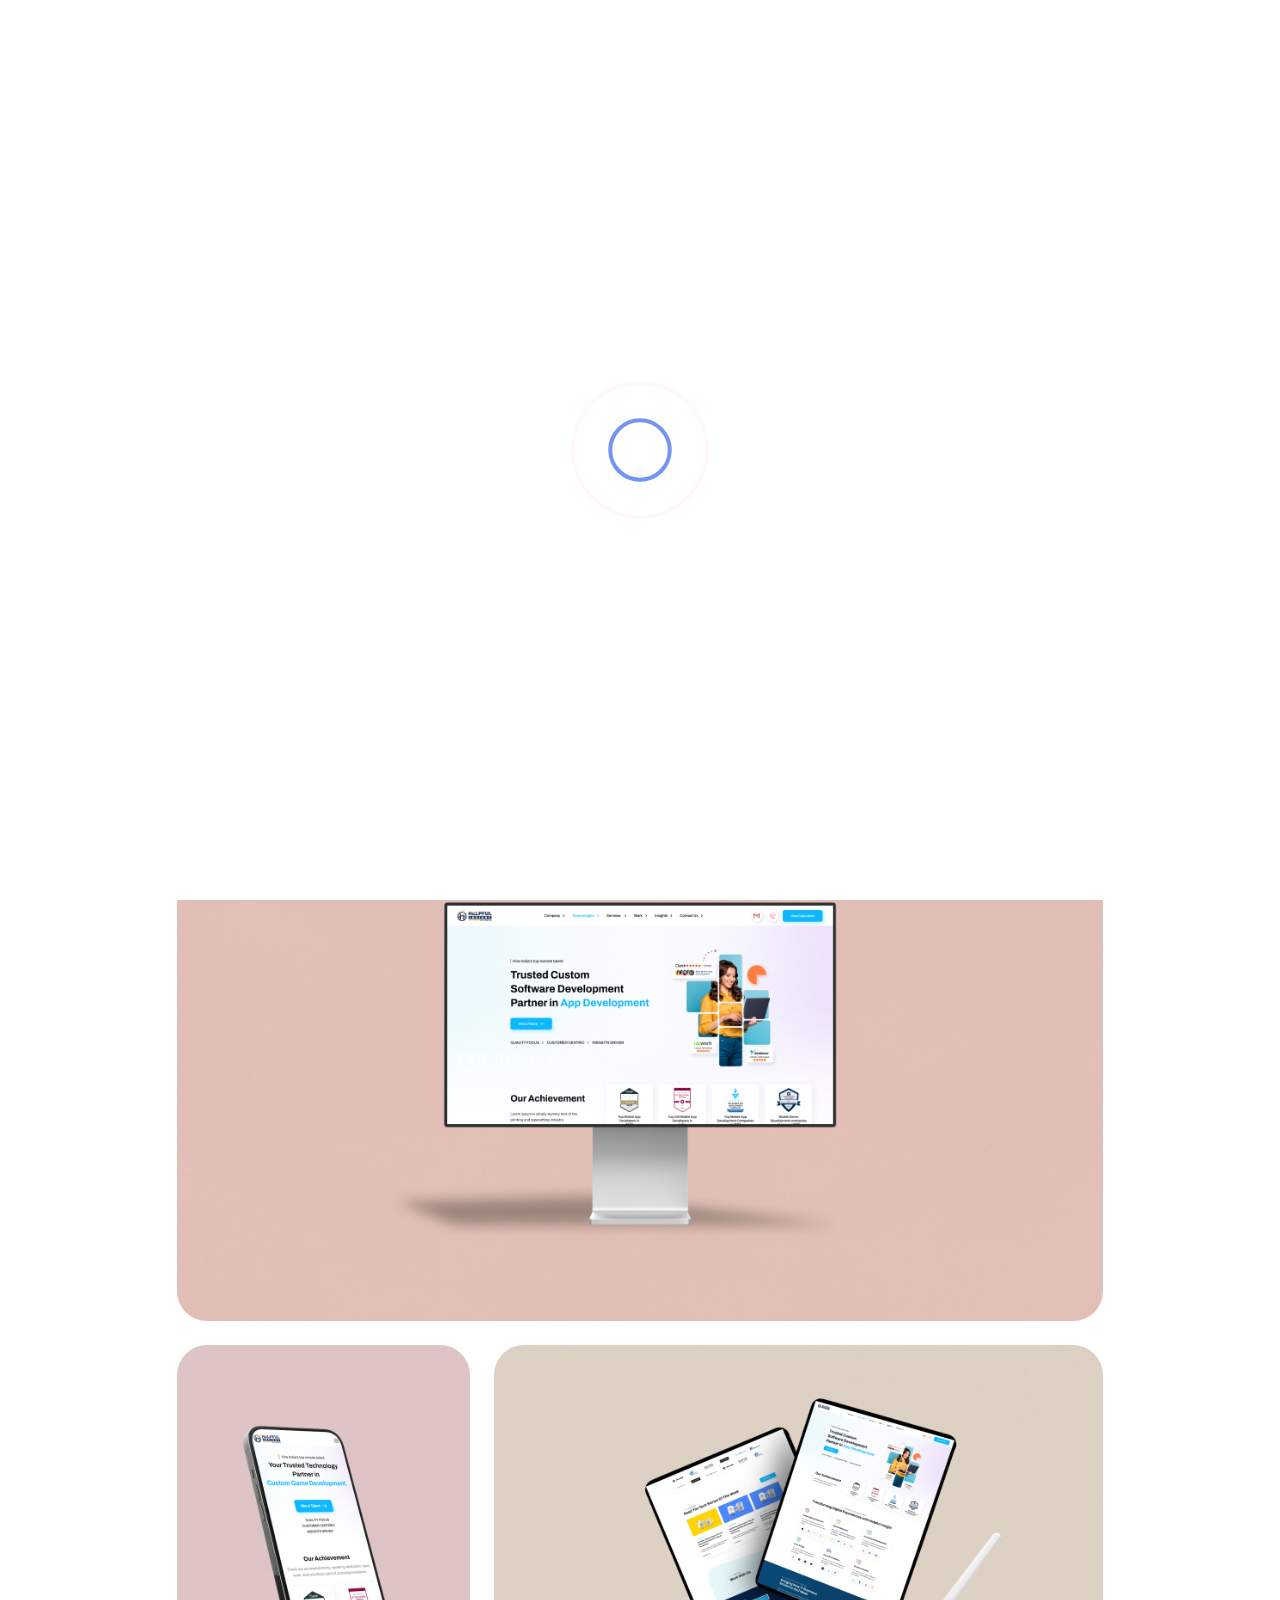
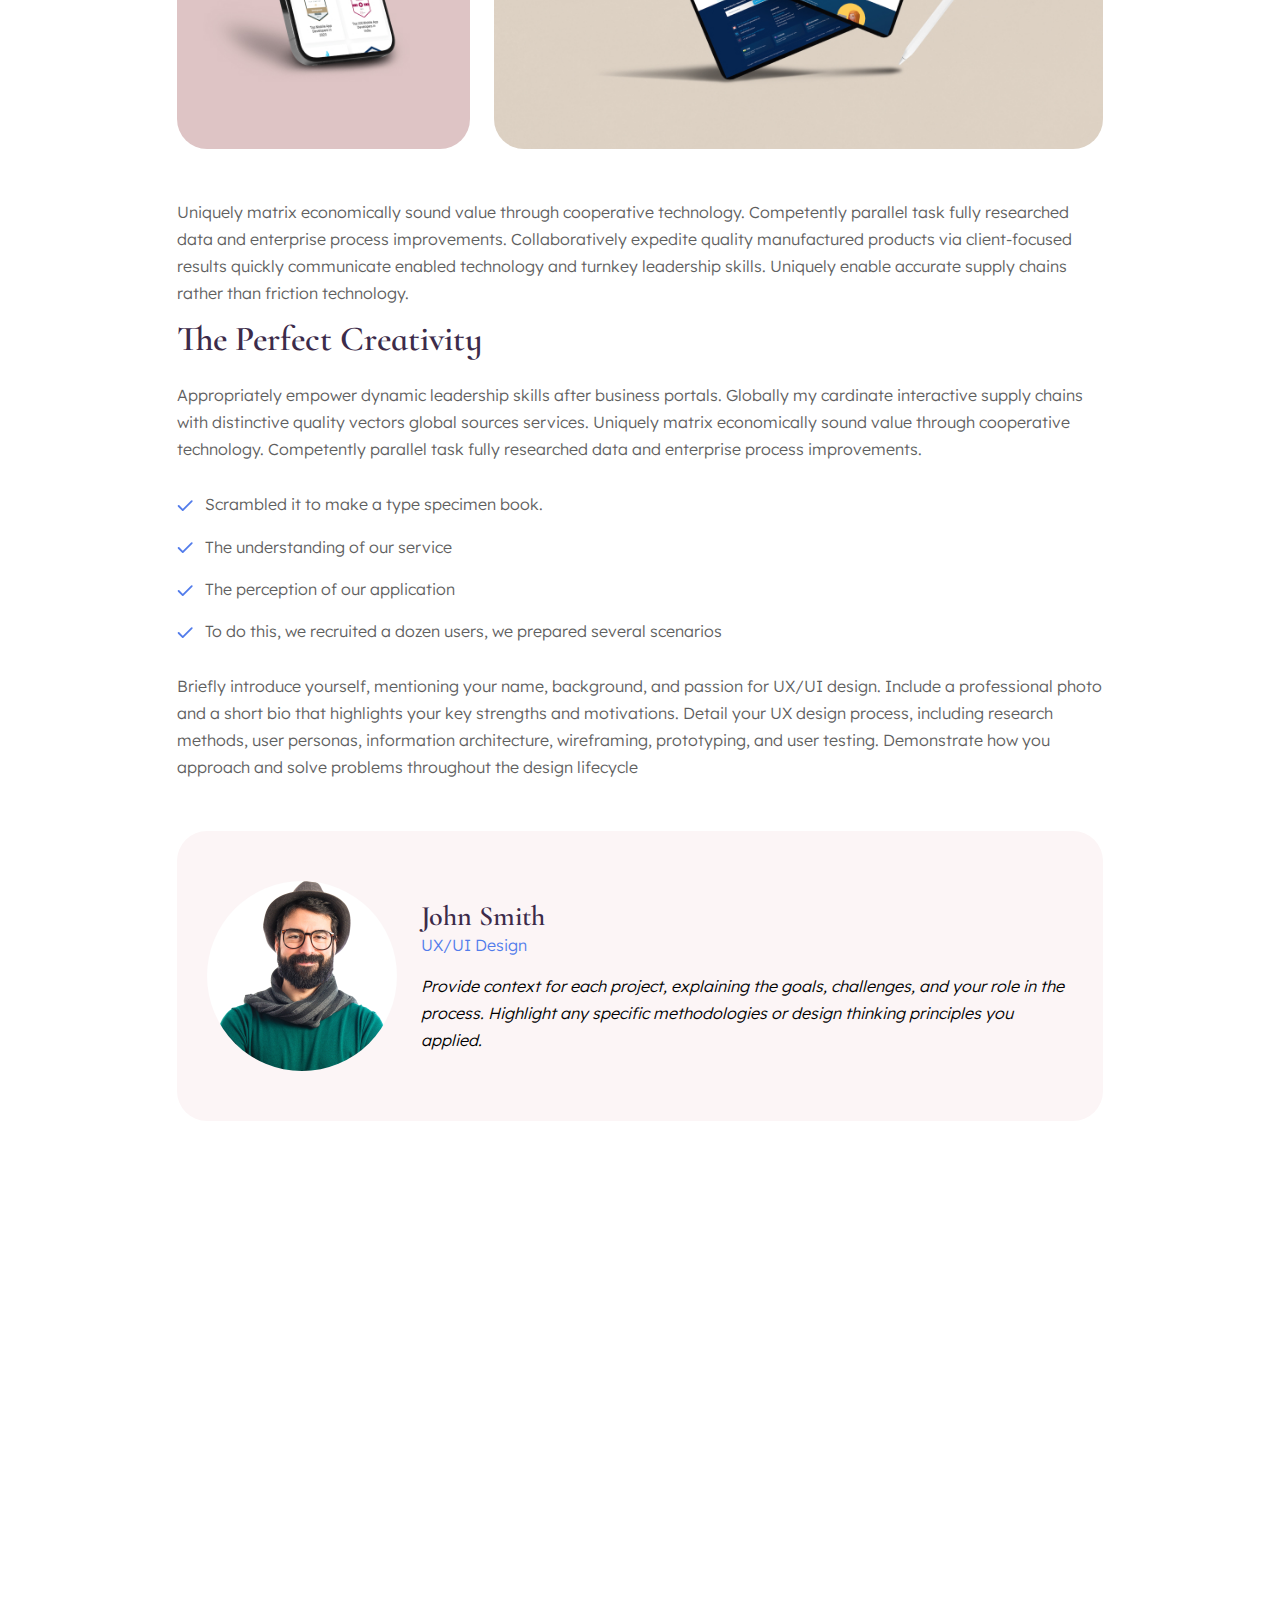
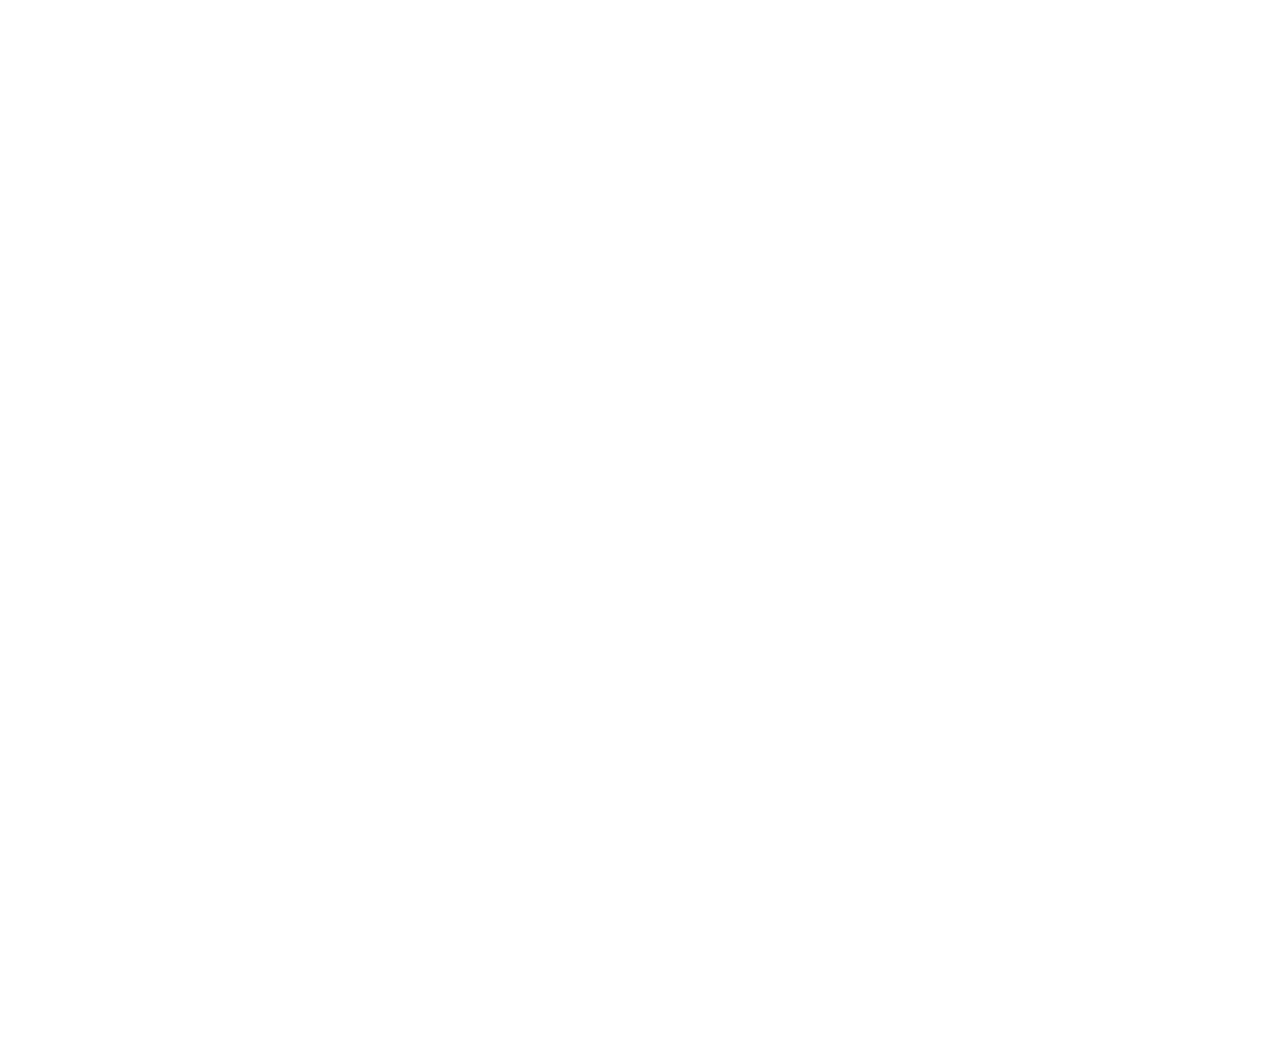
<file: portfolio-details.html>
<!DOCTYPE html>
<html lang="en">
<head>
    <meta charset="UTF-8">
    <meta name="viewport" content="width=device-width, initial-scale=1.0, user-scalable=1.0, minimum-scale=1.0">
    <link rel="icon" type="image/x-icon" href="assets/images/fevicone.svg">
    <!-- ** Title  ** -->
    <title>PRONX ||  Portfolio Details</title>
    <!-- **  Bootstrap Css  -->
    <link href="assets/css/bootstrap.min.css" rel="stylesheet">
    <!-- **  Owl Css  -->
    <link rel="stylesheet" href="assets/css/owl.carousel.min.css">
    <!-- **  Glight Box Css  -->
    <link rel="stylesheet" href="assets/css/glightbox.min.css">
    <!-- **  Wow Animation Css  -->
    <link rel="stylesheet" href="assets/css/wow.css">
    <!-- ** Style Css  -->
    <link rel="stylesheet" href="assets/css/style.min.css">
</head>
<body class="overflow-hidden">
    <div class="page-loader">
        <div class="spinner"><img src="assets/images/loader.svg" alt="loader"></div>
    </div>
    <!-- * Nav Start -->
    <nav class="navbar header">
        <div class="container-fluid inner-nav">
            <a href="index.html" class="navbar-brand"><img src="assets/images/logo.svg" alt="logo"></a>
            <button class="menubtn" type="button" data-bs-toggle="offcanvas" data-bs-target="#offcanvasRight" aria-controls="offcanvasRight"><img src="assets/images/icon/menu.svg" alt="menu"></button>
        </div>
    </nav>
    <!-- ! * Nav End -->

    <!-- ? Header Side Navbar Start * -->
    <div class="offcanvas offcanvas-end header-offcanvas" tabindex="-1" id="offcanvasRight" aria-labelledby="offcanvasRightLabel">
        <div class="offcanvas-header">
            <div class="offcanvas-title" id="offcanvasRightLabel"><img src="assets/images/logo.svg" alt="logo"></div>
            <button type="button" class="btn-close shadow-none border-0" data-bs-dismiss="offcanvas" aria-label="Close"></button>
        </div>
        <div class="offcanvas-body">
            <ul class="links">
                <li><a href="index.html">Home</a></li>
                <li><a href="index.html#about">About Us</a></li>
                <li><a href="javscript:;" class="active">Portfolio</a></li>
                <li><a href="blog.html">Blog</a></li>
                <li><a href="#contact">Contact Us</a></li>
            </ul>
        </div>
        <div class="offcanvas-footer py-3">
            <ul class="tags social ps-4 mb-3 justify-content-center">
                <li><a href="javascript:;"><img src="assets/images/icon/instagram.svg" alt="insta"></a></li>
                <li><a href="javascript:;"><img src="assets/images/icon/fb.svg" alt="fb"></a></li>
                <li><a href="javascript:;"><img src="assets/images/icon/linkdin.svg" alt="linkdin"></a></li>
                <li><a href="javascript:;"><img src="assets/images/icon/twitter_x.svg" alt="twiter"></a></li>
            </ul>
            <div class="copyright"><p class="text-center m-0">Copyright © <span class="year">2023</span> Pronx. All rights reserved.</p></div>
        </div>
    </div>
    <!-- ? Header Side Navbar End * -->

    <!--  * Breadcrumb section start * -->
    <section class="breadcrumb-section m-0 herosection wow slideInDown" data-wow-duration="800" data-wow-delay="500">
        <div class="container left-side h-100">
            <div class="row h-100 flex-column align-items-center justify-content-center gap-sm-0 gap-1">
                <div class="col-12">
                    <h2 class="main-heading text-center"> Portfolio Details</h1>
                </div>
                <div class="col-auto mx-auto">
                    <nav aria-label="breadcrumb" class="breadcrumbs">
                        <ol class="breadcrumb">
                            <li class="breadcrumb-item"><a href="index.html">Home</a></li>
                            <li class="breadcrumb-item active" aria-current="page">Portfolio Details</li>
                        </ol>
                    </nav>
                </div>
            </div>
        </div>
    </section>
    <!--!  * Breadcrumb section end * -->

    <!--  * Blog Details section start * -->
    <section class="blogdetailspage pt-0 wow slideInUp" data-wow-duration="800" data-wow-delay="500">
        <div class="container">
            <div class="row">
                <div class="col-xl-10 col-lg-11 col-12 mx-auto">
                    <div class="row row-gap-md-0 row-gap-3 row">
                        <div class="col-md-6">
                            <h2 class="mb-30">Product design - UX/UI Design</h2>
                            <p>Mobile UX design is the design of user experiences for hand-held and wearable devices. Designers create solutions (typically applications) to meet mobile users’ unique requirements and restrictions.</p>
                        </div>
                        <div class="col-auto ms-md-auto">
                            <h2 class="mb-30">Portfolio Info</h2>
                            <p><strong class="text-theme1 pe-2">Client:</strong> John Smith</p>
                            <p><strong class="text-theme1 pe-2">Category:</strong> Branding - UX Design</p>
                            <p><strong class="text-theme1 pe-2">Duration:</strong> 01 Feb 2024</p>
                            <ul class="tags social small p-0">
                                <li class="d-sm-block dnone"><p class="m-0"><strong class="text-theme1 pe-2">Share:</strong></p></li>
                                <li><a href="javascript:;"><img src="assets/images/icon/instagram.svg" alt="insta"></a></li>
                                <li><a href="javascript:;"><img src="assets/images/icon/fb.svg" alt="fb"></a></li>
                                <li><a href="javascript:;"><img src="assets/images/icon/linkdin.svg" alt="linkdin"></a></li>
                                <li><a href="javascript:;"><img src="assets/images/icon/twitter_x.svg" alt="twiter"></a></li>
                            </ul>
                        </div>
                        <div class="col-12 gallery-section my-50">
                            <div class="row g-xl-4 g-md-3 g-2">
                                <div class="col-12">
                                    <div class="galleryimg blog-img">
                                        <a href="assets/images/portfolio_d3.jpg" class="glightbox">
                                            <img src="assets/images/portfolio_d3.jpg" alt="phone">
                                        </a>
                                    </div>
                                </div>
                                <div class="col-4">
                                    <div class="galleryimg">
                                        <a href="assets/images/portfolio_d1.jpg" class="glightbox">
                                            <img src="assets/images/portfolio_d1.jpg" alt="phone">
                                        </a>
                                    </div>
                                </div>
                                <div class="col-8">
                                    <div class="galleryimg">
                                        <a href="assets/images/portfolio_d2.jpg" class="glightbox">
                                            <img src="assets/images/portfolio_d2.jpg" alt="phone">
                                        </a>
                                    </div>
                                </div>
                            </div>
                        </div>
                    </div>
                    <p class="m60">Uniquely matrix economically sound value through cooperative technology. Competently parallel task fully researched data and enterprise process improvements. Collaboratively expedite quality manufactured products via client-focused results quickly communicate enabled technology and turnkey leadership skills. Uniquely enable accurate supply chains rather than friction technology.</p>
                    <h3 class="blogcategory-heading">The Perfect Creativity</h3>
                    <p class="mb-30">Appropriately empower dynamic leadership skills after business portals. Globally my cardinate interactive supply chains with distinctive quality vectors global sources services. Uniquely matrix economically sound value through cooperative technology. Competently parallel task fully researched data and enterprise process improvements.</p>
                    <ul class="list mb-30"> 
                        <li>Scrambled it to make a type specimen book. </li>
                        <li>The understanding of our service</li>
                        <li>The perception of our application</li>
                        <li>To do this, we recruited a dozen users, we prepared several scenarios</li>
                    </ul>
                    <p class="my-50 mt-0">Briefly introduce yourself, mentioning your name, background, and passion for UX/UI design.
                        Include a professional photo and a short bio that highlights your key strengths and motivations.
                        Detail your UX design process, including research methods, user personas, information architecture, wireframing, prototyping, and user testing.
                        Demonstrate how you approach and solve problems throughout the design lifecycle</p>
                    <div class="bloguser">
                        <div class="usercardbody my-50">
                            <div class="row row-gap-4 align-items-center">
                                <div class="col-auto"><div class="userImg"><img src="assets/images/portfolioclient.jpg" alt="blog user"></div></div>
                                <div class="col">
                                    <div class="contant">
                                        <div class="userdetails">
                                            <h4 class="m-0">John Smith</h4>
                                            <span class="subtitle">UX/UI Design</span>
                                        </div>
                                        <p class="m-0 aboutuser d-sm-block d-none"><i>Provide context for each project, explaining the goals, challenges, and your role in the process. Highlight any specific methodologies or design thinking principles you applied.</i></p>
                                    </div>
                                </div>
                                <div class="col-12 d-sm-none d-block">
                                    <div class="contant">
                                        <p class="m-0 aboutuser"><i>Provide context for each project, explaining the goals, challenges, and your role in the process. Highlight any specific methodologies or design thinking principles you applied.</i></p>
                                    </div>
                                </div>
                            </div>
                        </div>
                    </div>
                </div>
            </div>
        </div>
    </section>


    <!-- * Footer section start * -->
    <section class="footer m-0 wow slideInUp" data-wow-duration="800" data-wow-delay="500" id="contact">
        <div class="container">
            <div class="row">
                <div class="col-12">
                    <div class="getIntuch-group">
                        <div class="row row-gap-5">
                            <div class="col-xxl-4 col-lg-5">
                                <div class="row left-side">
                                    <div class="col-12">
                                        <div class="h1 getheading text-white">Get In Touch</div>
                                        <p class="m-0 text-white">I am graphic designer by heart, but my personal and professional experiences have taught me to deepen into.</p>
                                    </div>
                                    <div class="col-12">
                                        <div class="address-heading text-theme2">Address</div>
                                        <h3 class="m-0 text-white">4517 Washington Ave. Manchester, Kentucky 39495</h3>
                                    </div>
                                    <div class="col-12">
                                        <div class="address-heading text-theme2">Information</div>
                                        <h3 class="m-0 text-white">info@hiiamnattasha.com <br>
                                            +1800 1500 1100</h3>
                                    </div>
                                </div>
                            </div>
                            <div class="col-lg-6 ms-auto">
                                <div class="contactcard card">
                                    <div class="card-body">
                                        <form  class="contactForm">
                                            <div class="formGroup">
                                                <span class="input-icon"><img src="assets/images/icon/user.svg" alt="user icon"></span>
                                                <input type="text" class="form-control rounded-pill" placeholder="Full Name">
                                            </div>
                                            <div class="formGroup">
                                                <span class="input-icon"><img src="assets/images/icon/email.svg" alt="email"></span>
                                                <input type="email" class="form-control rounded-pill" placeholder="Email Address">
                                            </div>
                                            <div class="formGroup message">
                                                <span class="input-icon"><img src="assets/images/icon/edit.svg" alt="email"></span>
                                                <textarea name="message" class="form-control text-area" placeholder="Message" cols="30" rows="5"></textarea>
                                            </div>
                                            <div class="submitbtn"><button type="submit" class="themebtn">Submit</button></div>
                                        </form>
                                    </div>
                                </div>
                            </div>
                        </div>
                        <div class="eleps eleps1"><img src="assets/images/footer_Ellipse1.svg" alt="eleps"></div>
                        <div class="eleps eleps2"><img src="assets/images/footer_Ellipse2.svg" alt="eleps"></div>
                        
                        <div class="eleps eleps4"><img src="assets/images/footer_Ellipse4.svg" alt="eleps"></div>
                    </div>
                </div>
                <div class="col-12">
                    <div class="bottom-footer">
                        <div class="letstalk">
                            <div class="row align-items-center row-gap-3">
                                <div class="col-lg-6 col-sm-7"><h3 class="m-0 text-white">Ready to get started with Upshot Let's get on a call.</h3></div>
                                <div class="col-sm-auto col-12 ms-sm-auto"><a href="javascript:;" class="themebtn white">Let’s Talk</a></div>
                            </div>
                        </div>
                        <div class="pagelinkgroup">
                            <div class="row row-gap-4">
                                <div class="col-lg-4 col-12">
                                    <div class="logo"><a href="index.html"><img src="assets/images/footerLogo.svg" alt="logo"></a></div>
                                    <p class="text-white">I am graphic designer by heart, but my personal and professional experiences have taught me to deepen into</p>
                                    <ul class="footersocial p-0">
                                        <li><a href="javascript:;"><img src="assets/images/icon/instagram-white.svg" alt="insta"></a></li>
                                        <li><a href="javascript:;"><img src="assets/images/icon/facebook.svg" alt="fb"></a></li>
                                        <li><a href="javascript:;"><img src="assets/images/icon/social.svg" alt="social"></a></li>
                                        <li><a href="javascript:;"><img src="assets/images/icon/twitter.svg" alt="twiter"></a></li>
                                    </ul>
                                </div>
                                <div class="col-lg-2 col-sm-3 col-6">
                                    <h5 class="linkcategory">Pages</h5>
                                    <ul class="links">
                                        <li><a href="index.html">Home</a></li>
                                        <li><a href="javascript:;">About</a></li>
                                        <li><a href="blog.html">Blog</a></li>
                                        <li><a href="javascript:;">Contact</a></li>
                                    </ul>
                                </div>
                                <div class="col-lg-2 col-sm-3 col-6">
                                    <h5 class="linkcategory">Services</h5>
                                    <ul class="links">
                                        <li><a href="javascript:;">UX Research</a></li>
                                        <li><a href="javascript:;">UI Design</a></li>
                                        <li><a href="javascript:;">Marketing</a></li>
                                        <li><a href="javascript:;">Videography</a></li>
                                    </ul>
                                </div>
                                <div class="col-lg-4 col-sm-6 col-12">
                                    <h5 class="linkcategory">Get In Touch</h5>
                                    <form class="contactForm footerform">
                                        <div class="formGroup">
                                            <span class="input-icon"><img src="assets/images/icon/email.svg" alt="email"></span>
                                            <input type="email" class="form-control rounded-pill " placeholder="Email Address">
                                        </div>
                                        <div class="submitbtn"><button type="submit" class="themebtn">Submit</button></div>
                                    </form>
                                </div>
                            </div>
                        </div>
                        <div class="copyright"><p class="text-white text-center m-0">Copyright © <span class="copyrightyear">2023</span> Pronx. All rights reserved.</p></div>
                    </div>
                </div>
            </div>
        </div>
    </section>
    <!-- ! * Footer section end * -->
    
    <!-- ** Script Links Start ** -->
    <script src="assets/js/jquery.min.js"></script>
    <script src="assets/js/bootstrap.bundle.min.js"></script>
    <script src="assets/js/owl.carousel.min.js"></script>
    <script src="assets/js/glightbox.min.js"></script>
    <script src="assets/js/wow.js"></script>
    <script src="assets/js/custom.js"></script>
    <!-- ** Script Links End ** -->
    <script>
       new WOW().init();
        // Loader Js
        window.onload = function(){
            setTimeout(function(){
                var loader = document.getElementsByClassName("page-loader")[0];
                loader.className="page-loader fadeout" ;
                setTimeout(function(){loader.style.display="none"},1000)
                $("body").removeClass("overflow-hidden");
            },1000)
        }
    </script>
</body>
</html>
</file>
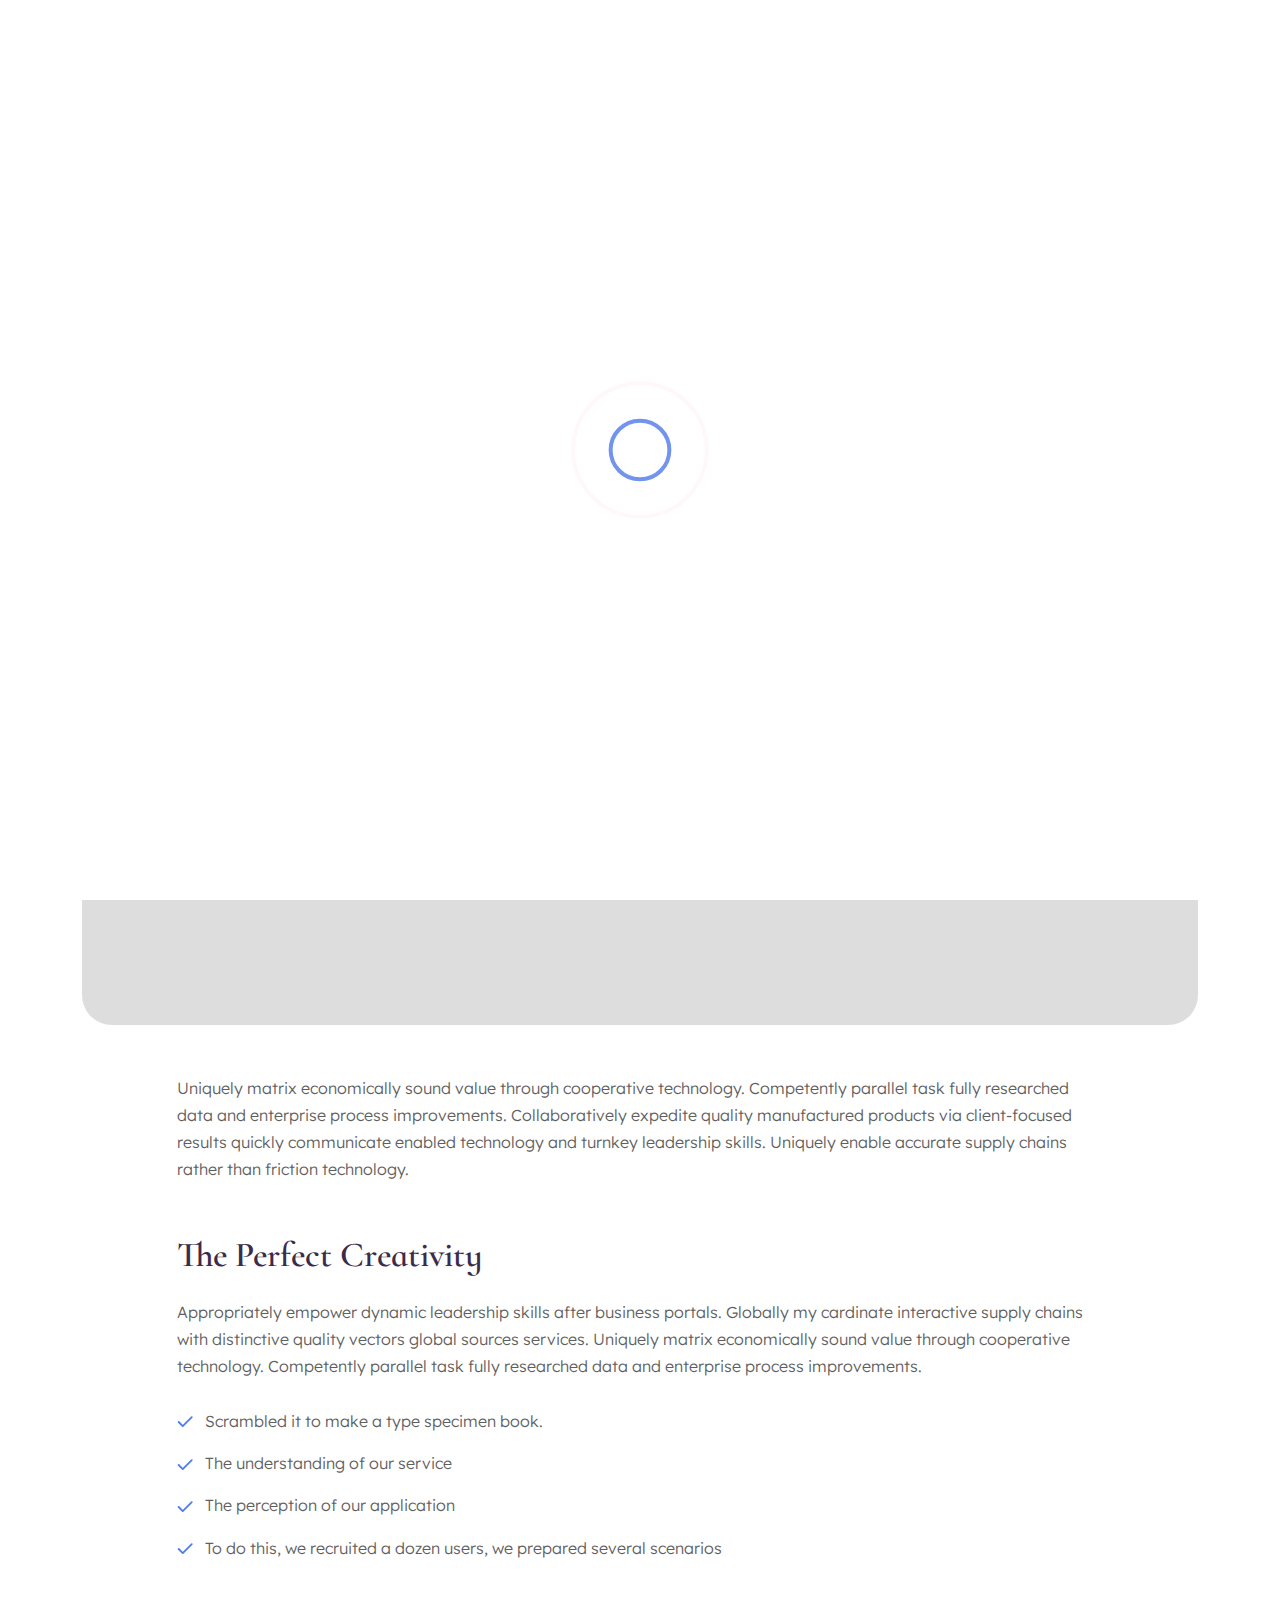
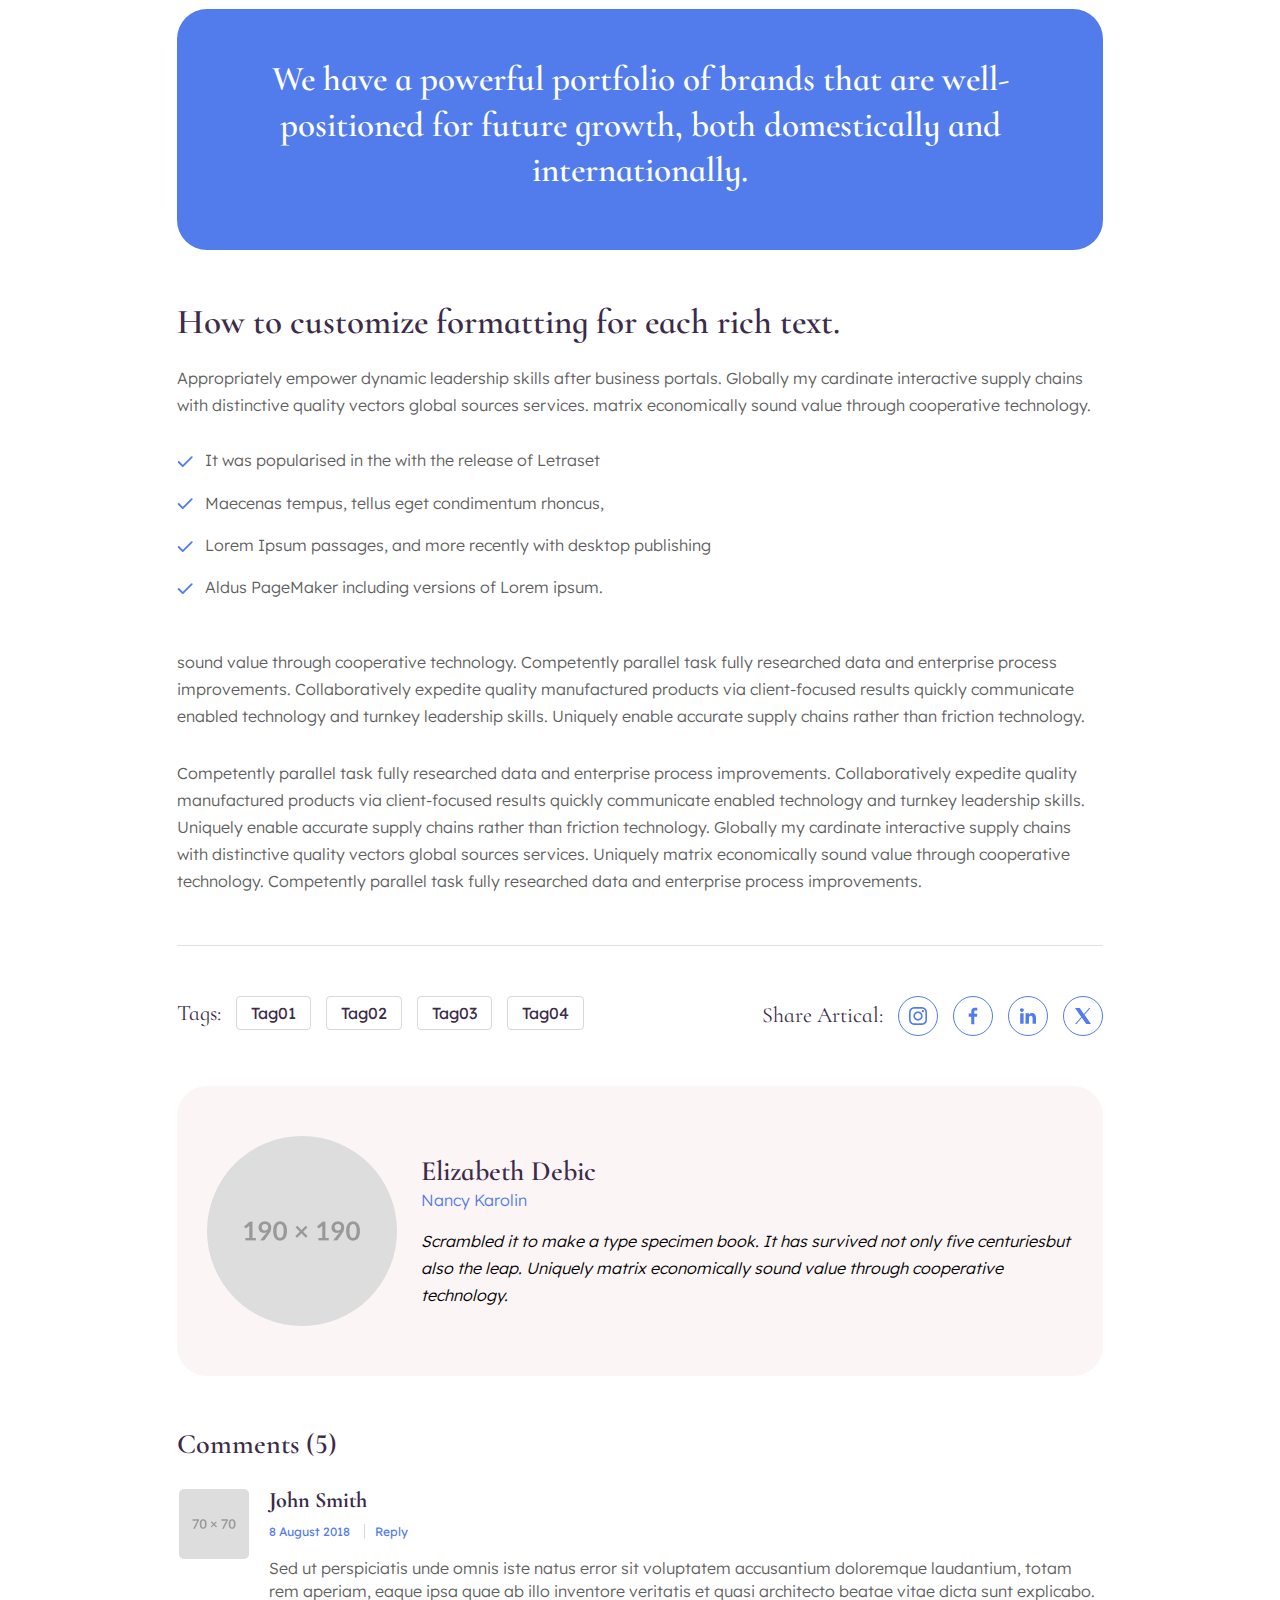
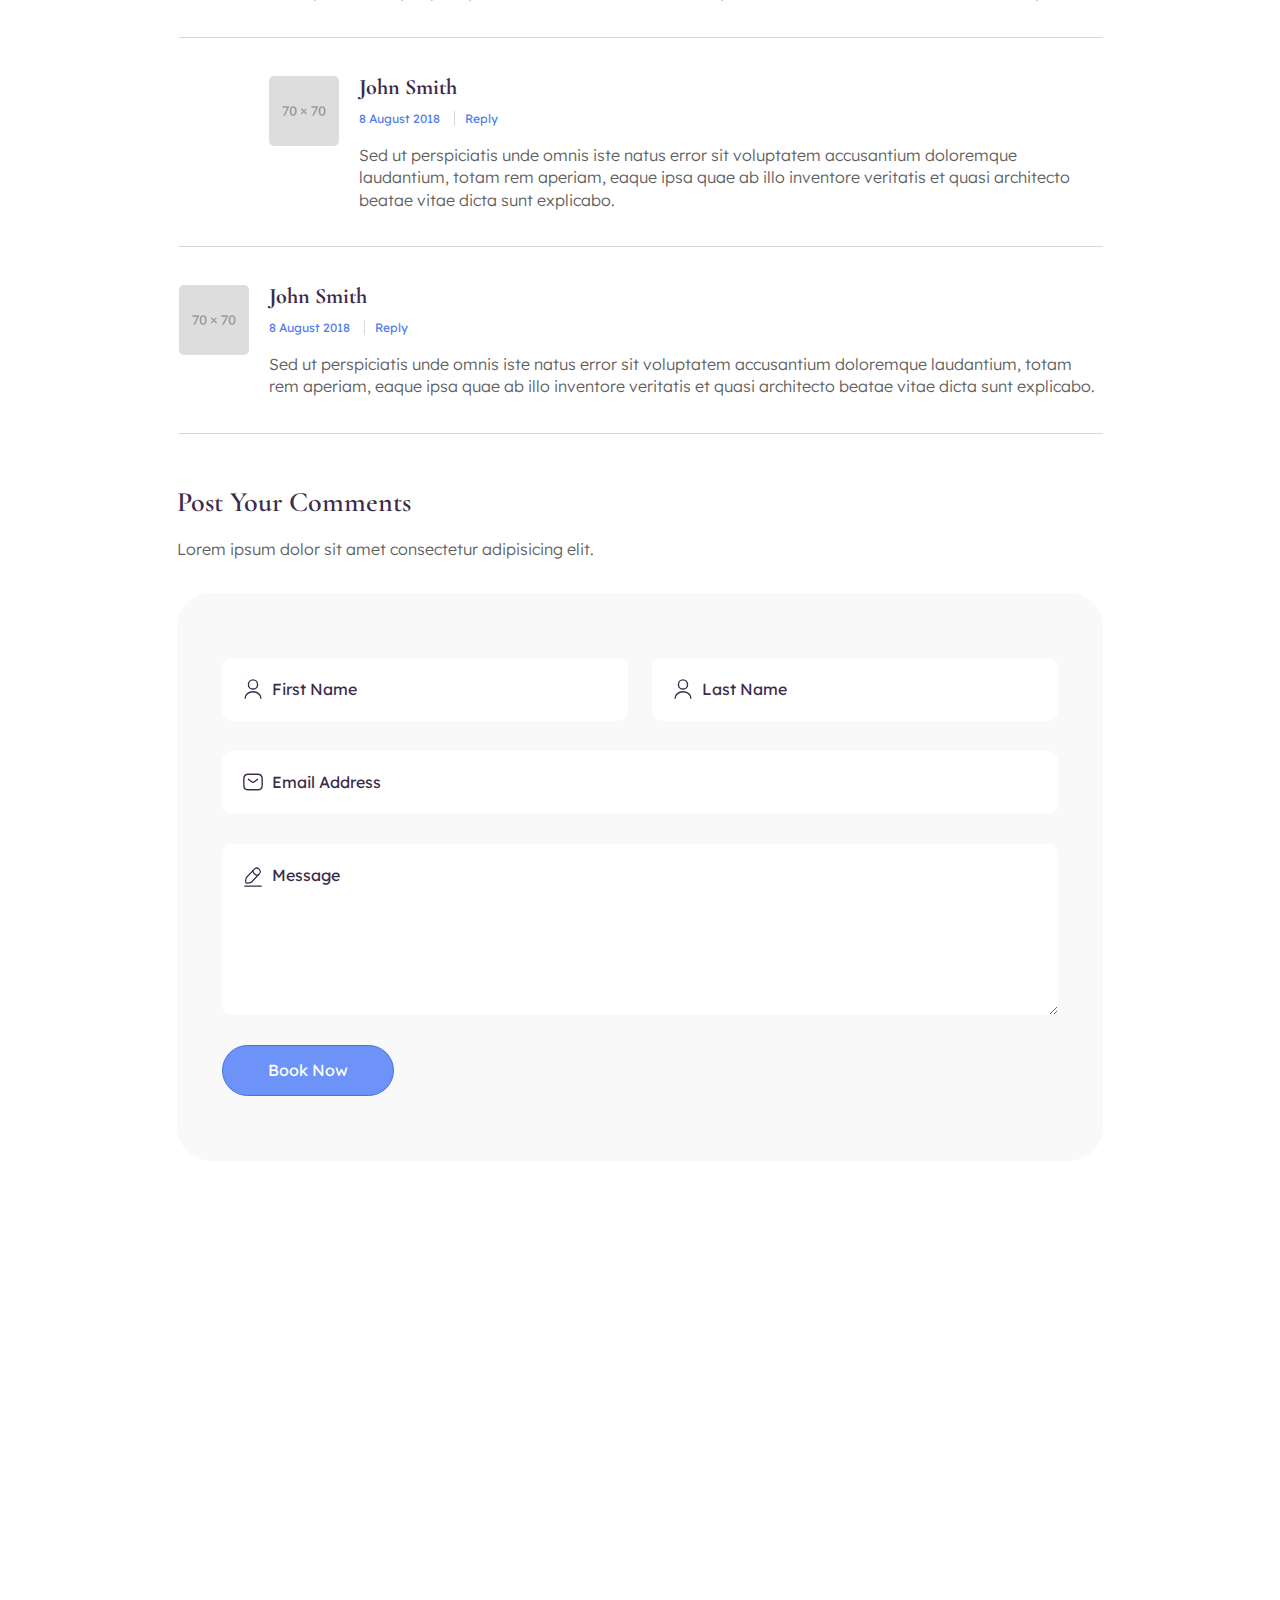
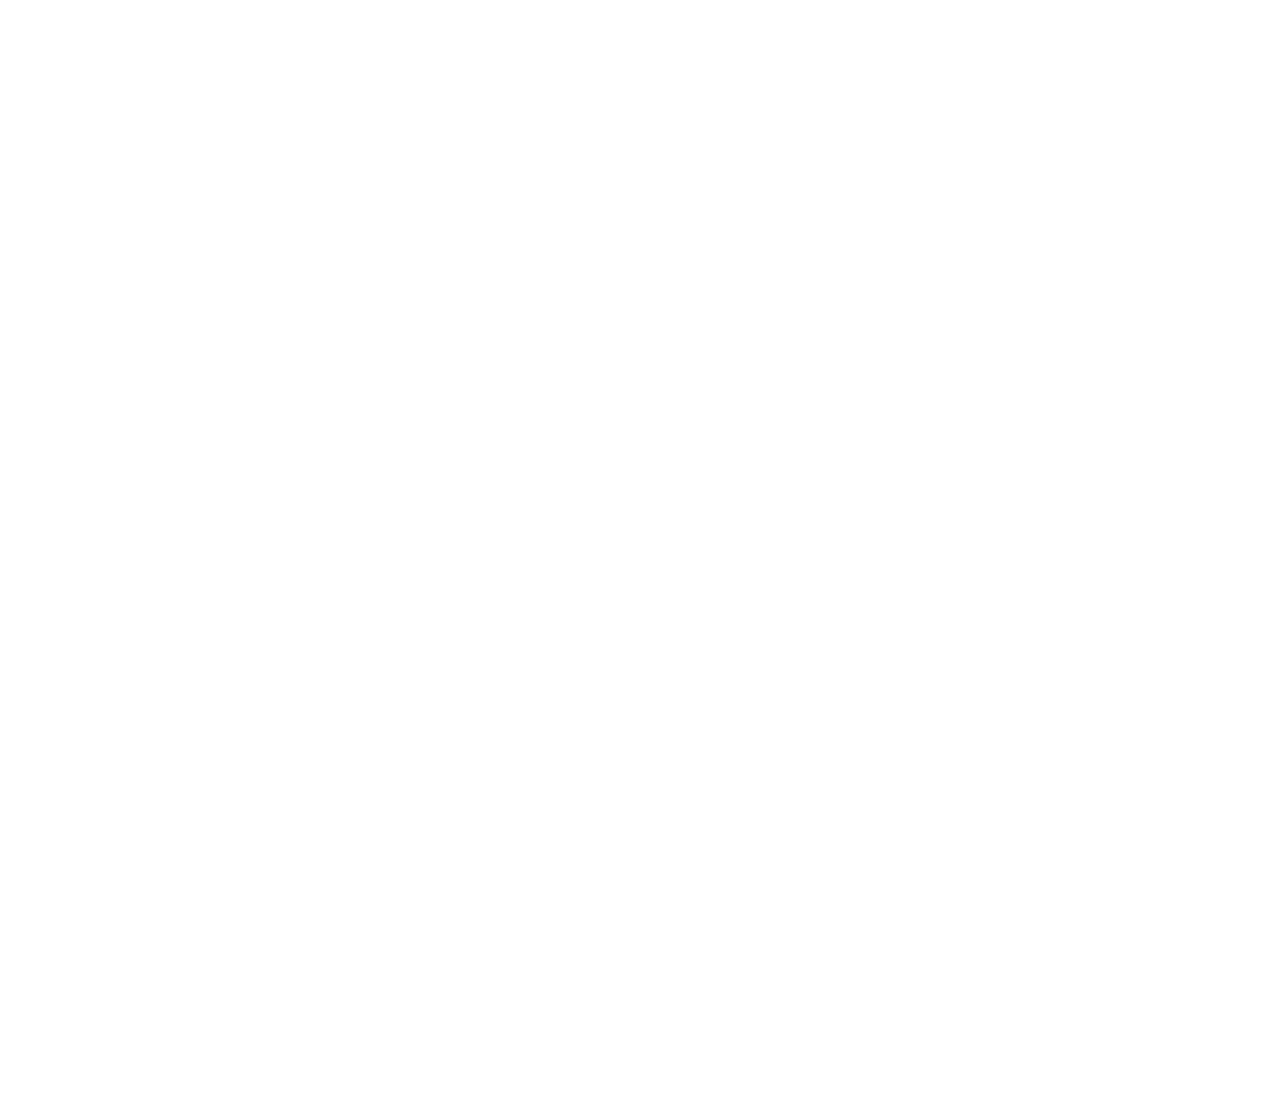
<file: dummy/blog-details.html>
<!DOCTYPE html>
<html lang="en">
<head>
    <meta charset="UTF-8">
    <meta name="viewport" content="width=device-width, initial-scale=1.0, user-scalable=1.0, minimum-scale=1.0">
    <link rel="icon" type="image/x-icon" href="assets/images/fevicone.svg">
    <!-- ** Title  ** -->
    <title>PRONX || Blog Details</title>
    <!-- **  Bootstrap Css  -->
    <link href="assets/css/bootstrap.min.css" rel="stylesheet">
    <!-- **  Owl Css  -->
    <link rel="stylesheet" href="assets/css/owl.carousel.min.css">
    <!-- **  Glight Box Css  -->
    <link rel="stylesheet" href="assets/css/glightbox.min.css">
    <!-- **  Wow Animation Css  -->
    <link rel="stylesheet" href="assets/css/wow.css">
    <!-- ** Style Css  -->
    <link rel="stylesheet" href="assets/css/style.min.css">
</head>
<body class="overflow-hidden">
    <div class="page-loader">
        <div class="spinner"><img src="assets/images/loader.svg" alt="loader"></div>
    </div>
    <!-- * Nav Start -->
    <nav class="navbar header">
        <div class="container-fluid inner-nav">
            <a href="index.html" class="navbar-brand"><img src="assets/images/logo.svg" alt="logo"></a>
            <button class="menubtn" type="button" data-bs-toggle="offcanvas" data-bs-target="#offcanvasRight" aria-controls="offcanvasRight"><img src="assets/images/icon/menu.svg" alt="menu"></button>
        </div>
    </nav>
    <!-- ! * Nav End -->

    <!-- ? Header Side Navbar Start * -->
    <div class="offcanvas offcanvas-end header-offcanvas" tabindex="-1" id="offcanvasRight" aria-labelledby="offcanvasRightLabel">
        <div class="offcanvas-header">
            <div class="offcanvas-title" id="offcanvasRightLabel"><img src="assets/images/logo.svg" alt="logo"></div>
            <button type="button" class="btn-close shadow-none border-0" data-bs-dismiss="offcanvas" aria-label="Close"></button>
        </div>
        <div class="offcanvas-body">
            <ul class="links">
                <li><a href="index.html">Home</a></li>
                <li><a href="index.html#about">About Us</a></li>
                <li><a href="index.html#portfolio">Portfolio</a></li>
                <li><a href="blog.html">Blog</a></li>
                <li><a href="#contact">Contact Us</a></li>
            </ul>
        </div>
        <div class="offcanvas-footer py-3">
            <ul class="tags social ps-4 mb-3 justify-content-center">
                <li><a href="javascript:;"><img src="assets/images/icon/instagram.svg" alt="insta"></a></li>
                <li><a href="javascript:;"><img src="assets/images/icon/fb.svg" alt="fb"></a></li>
                <li><a href="javascript:;"><img src="assets/images/icon/linkdin.svg" alt="linkdin"></a></li>
                <li><a href="javascript:;"><img src="assets/images/icon/twitter_x.svg" alt="twiter"></a></li>
            </ul>
            <div class="copyright"><p class="text-center m-0">Copyright © <span class="year">2023</span> Pronx. All rights reserved.</p></div>
        </div>
    </div>
    <!-- ? Header Side Navbar End * -->

    <!--  * Breadcrumb section start * -->
    <section class="breadcrumb-section m-0 herosection wow slideInDown" data-wow-duration="800" data-wow-delay="500">
        <div class="container left-side h-100">
            <div class="row h-100 flex-column align-items-center justify-content-center gap-sm-0 gap-3">
                <div class="col-12">
                    <h2 class="main-heading text-center innerpages">What's the name of your organization?</h1>
                </div>
                <div class="col-12">
                    <ul class="blog-upload-details">
                        <li class="blogadmin"><span><img src="assets/images/icon/bloguser.svg" alt="icon"></span> Samuel Schick</li>
                        <li class="date"><span><img src="assets/images/icon/date.svg" alt="icon"></span> 11-05-22</li>
                        <li class="view"><span><img src="assets/images/icon/view.svg" alt="icon"></span> 612k</li>
                    </ul>
                </div>
            </div>
        </div>
    </section>
    <!--!  * Breadcrumb section end * -->

    <!--  * Blog Details section start * -->
    <section class="blogdetailspage pt-0 wow slideInUp" data-wow-duration="800" data-wow-delay="500">
        <div class="container">
            <div class="row">
                <div class="col-12">
                    <div class="blog-img">
                        <img src="assets/images/blogDetails.png" alt="Article">
                    </div>
                </div>
                <div class="col-xl-10 col-lg-11 col-12 mx-auto">
                    <p class="m60 my-50">Uniquely matrix economically sound value through cooperative technology. Competently parallel task fully researched data and enterprise process improvements. Collaboratively expedite quality manufactured products via client-focused results quickly communicate enabled technology and turnkey leadership skills. Uniquely enable accurate supply chains rather than friction technology.</p>
                    <h3 class="blogcategory-heading">The Perfect Creativity</h3>
                    <p class="mb-30">Appropriately empower dynamic leadership skills after business portals. Globally my cardinate interactive supply chains with distinctive quality vectors global sources services. Uniquely matrix economically sound value through cooperative technology. Competently parallel task fully researched data and enterprise process improvements.</p>
                    <ul class="list"> 
                        <li>Scrambled it to make a type specimen book. </li>
                        <li>The understanding of our service</li>
                        <li>The perception of our application</li>
                        <li>To do this, we recruited a dozen users, we prepared several scenarios</li>
                    </ul>
                    <div class="card blog-detailcard my-50">
                        <div class="card-body">
                            <div class="h3 text-center text-white">We have a powerful portfolio of brands that are well-positioned for future growth, both domestically and internationally.</div>
                        </div>
                    </div>
                    <h3 class="blogcategory-heading">How to customize formatting for each rich text.</h3>
                    <p class="mb-30">Appropriately empower dynamic leadership skills after business portals. Globally my cardinate interactive supply chains with distinctive quality vectors global sources services. matrix economically sound value through cooperative technology.</p>
                    <ol class="list orderlist">
                        <li>It was popularised in the  with the release of Letraset </li>
                        <li>Maecenas tempus, tellus eget condimentum rhoncus,</li>
                        <li>Lorem Ipsum passages, and more recently with desktop publishing</li>
                        <li>Aldus PageMaker including versions of Lorem ipsum.</li>
                    </ol>
                    <div class="my-50">
                        <p class="mb-30">sound value through cooperative technology. Competently parallel task fully researched data and enterprise process improvements. Collaboratively expedite quality manufactured products via client-focused results quickly communicate enabled technology and turnkey leadership skills. Uniquely enable accurate supply chains rather than friction technology.</p>
                        <p class="my-50 mt-0">Competently parallel task fully researched data and enterprise process improvements. Collaboratively expedite quality manufactured products via client-focused results quickly communicate enabled technology and turnkey leadership skills. Uniquely enable accurate supply chains rather than friction technology. Globally my cardinate interactive supply chains with distinctive quality vectors global sources services. Uniquely matrix economically sound value through cooperative technology. Competently parallel task fully researched data and enterprise process improvements.</p>
                        <div class="border-bottom"></div>
                        <div class="row my-50 mb-0 row-gap-lg-4 row-gap-3 gx-0 column-gap-4">
                            <div class="col">
                                <ul class="tags p-0">
                                    <li><h5 class="m-0">Tags:</h5></li>
                                    <li class="tagline">Tag01</li>
                                    <li class="tagline">Tag02</li>
                                    <li class="tagline">Tag03</li>
                                    <li class="tagline">Tag04</li>
                                </ul>
                            </div>
                            <div class="col-auto">
                                <ul class="tags social p-0">
                                    <li class="d-sm-block dnone"><h5 class="m-0">Share  Artical:</h5></li>
                                    <li><a href="javascript:;"><img src="assets/images/icon/instagram.svg" alt="insta"></a></li>
                                    <li><a href="javascript:;"><img src="assets/images/icon/fb.svg" alt="fb"></a></li>
                                    <li><a href="javascript:;"><img src="assets/images/icon/linkdin.svg" alt="linkdin"></a></li>
                                    <li><a href="javascript:;"><img src="assets/images/icon/twitter_x.svg" alt="twiter"></a></li>
                                </ul>
                            </div>
                        </div>
                    </div>
                    <div class="bloguser">
                        <div class="usercardbody my-50">
                            <div class="row row-gap-4 align-items-center">
                                <div class="col-auto"><div class="userImg"><img src="assets/images/blogUser.jpg" alt="blog user"></div></div>
                                <div class="col">
                                    <div class="contant">
                                        <div class="userdetails">
                                            <h4 class="m-0">Elizabeth Debic</h4>
                                            <span class="subtitle">Nancy karolin</span>
                                        </div>
                                        <p class="m-0 aboutuser d-sm-block d-none"><i>Scrambled it to make a type specimen book. It has survived not only five centuriesbut also the leap. Uniquely matrix economically sound value through cooperative technology.</i></p>
                                    </div>
                                </div>
                                <div class="col-12 d-sm-none d-block">
                                    <div class="contant">
                                        <p class="m-0 aboutuser"><i>Scrambled it to make a type specimen book. It has survived not only five centuriesbut also the leap. Uniquely matrix economically sound value through cooperative technology.</i></p>
                                    </div>
                                </div>
                            </div>
                        </div>
                    </div>
                </div>
                <div class="col-12">
                    <div class="row">
                        <div class="col-xl-10 col-lg-11 col-12 mx-auto">
                            <div class="blog-comment my-50">
                                <h4 class="mb-4">Comments (5)</h4>
                                <ol>
                                    <li>
                                        <div class="avatar mainusercomment"><img src="assets/images/Comment-client.jpg" alt="client"></div>
                                        <div class="comment-details">
                                            <div class="comment-info">
                                                <h5 class="comment-name">John Smith</h5>
                                                <span class="comment-date">8 August 2018</span>
                                                <span class="comment-reply"><a href="javascript:;">Reply</a></span>
                                            </div>
                                            <div class="comment">Sed ut perspiciatis unde omnis iste natus error sit voluptatem   accusantium doloremque laudantium, totam rem aperiam, eaque ipsa quae ab illo inventore veritatis et quasi architecto beatae vitae dicta sunt   explicabo.</div>
                                        </div>
                                    </li>
                                    <li class="reply">
                                        <div class="avatar"><img src="assets/images/Comment-client.jpg" alt="client"></div>
                                        <div class="comment-details">
                                            <div class="comment-info">
                                                <h5 class="comment-name">John Smith</h5>
                                                <span class="comment-date">8 August 2018</span>
                                                <span class="comment-reply"><a href="javascript:;">Reply</a></span>
                                            </div>
                                            <div class="comment">Sed ut perspiciatis unde omnis iste natus error sit voluptatem   accusantium doloremque laudantium, totam rem aperiam, eaque ipsa quae ab illo inventore veritatis et quasi architecto beatae vitae dicta sunt   explicabo.</div>
                                        </div>
                                    </li>
                                    <li>
                                        <div class="avatar mainusercomment"><img src="assets/images/Comment-client.jpg" alt="client"></div>
                                        <div class="comment-details">
                                            <div class="comment-info">
                                                <h5 class="comment-name">John Smith</h5>
                                                <span class="comment-date">8 August 2018</span>
                                                <span class="comment-reply"><a href="javascript:;">Reply</a></span>
                                            </div>
                                            <div class="comment">Sed ut perspiciatis unde omnis iste natus error sit voluptatem   accusantium doloremque laudantium, totam rem aperiam, eaque ipsa quae ab illo inventore veritatis et quasi architecto beatae vitae dicta sunt   explicabo.</div>
                                        </div>
                                    </li>
                                </ol>
                            </div>
                            <div class="comment-form footer">
                                <h4 class="mb-3">Post Your Comments</h4>
                                <p class="mb-30">Lorem ipsum dolor sit amet consectetur adipisicing elit.</p>
                                <div class="contactcard card">
                                    <div class="card-body">
                                        <form  class="contactForm row">
                                            <div class="col-md-6">
                                                <div class="formGroup">
                                                    <span class="input-icon"><img src="assets/images/icon/user.svg" alt="user icon"></span>
                                                    <input type="text" class="form-control rounded-pill" placeholder="First Name">
                                                </div>
                                            </div>
                                            <div class="col-md-6">
                                                <div class="formGroup">
                                                    <span class="input-icon"><img src="assets/images/icon/user.svg" alt="user icon"></span>
                                                    <input type="text" class="form-control rounded-pill" placeholder="Last Name">
                                                </div>
                                            </div>
                                            <div class="col-12">
                                                <div class="formGroup">
                                                    <span class="input-icon"><img src="assets/images/icon/email.svg" alt="email"></span>
                                                    <input type="email" class="form-control rounded-pill" placeholder="Email Address">
                                                </div>
                                            </div>
                                            <div class="col-12">
                                                <div class="formGroup message">
                                                    <span class="input-icon"><img src="assets/images/icon/edit.svg" alt="email"></span>
                                                    <textarea name="message" class="form-control text-area" placeholder="Message" cols="30" rows="5"></textarea>
                                                </div>
                                            </div>
                                            <div class="submitbtn col-12"><button type="submit" class="themebtn">Book Now</button></div>
                                        </form>
                                    </div>
                                </div>
                            </div>
                        </div>
                    </div>
                </div>
            </div>
        </div>
    </section>


    <!-- * Footer section start * -->
    <section class="footer m-0 wow slideInUp" data-wow-duration="800" data-wow-delay="500" id="contact">
        <div class="container">
            <div class="row">
                <div class="col-12">
                    <div class="getIntuch-group">
                        <div class="row row-gap-5">
                            <div class="col-xxl-4 col-lg-5">
                                <div class="row left-side">
                                    <div class="col-12">
                                        <div class="h1 getheading text-white">Get In Touch</div>
                                        <p class="m-0 text-white">I am graphic designer by heart, but my personal and professional experiences have taught me to deepen into.</p>
                                    </div>
                                    <div class="col-12">
                                        <div class="address-heading text-theme2">Address</div>
                                        <h3 class="m-0 text-white">4517 Washington Ave. Manchester, Kentucky 39495</h3>
                                    </div>
                                    <div class="col-12">
                                        <div class="address-heading text-theme2">Information</div>
                                        <h3 class="m-0 text-white">info@hiiamnattasha.com <br>
                                            +1800 1500 1100</h3>
                                    </div>
                                </div>
                            </div>
                            <div class="col-lg-6 ms-auto">
                                <div class="contactcard card">
                                    <div class="card-body">
                                        <form  class="contactForm">
                                            <div class="formGroup">
                                                <span class="input-icon"><img src="assets/images/icon/user.svg" alt="user icon"></span>
                                                <input type="text" class="form-control rounded-pill" placeholder="Full Name">
                                            </div>
                                            <div class="formGroup">
                                                <span class="input-icon"><img src="assets/images/icon/email.svg" alt="email"></span>
                                                <input type="email" class="form-control rounded-pill" placeholder="Email Address">
                                            </div>
                                            <div class="formGroup message">
                                                <span class="input-icon"><img src="assets/images/icon/edit.svg" alt="email"></span>
                                                <textarea name="message" class="form-control text-area" placeholder="Message" cols="30" rows="5"></textarea>
                                            </div>
                                            <div class="submitbtn"><button type="submit" class="themebtn">Submit</button></div>
                                        </form>
                                    </div>
                                </div>
                            </div>
                        </div>
                        <div class="eleps eleps1"><img src="assets/images/footer_Ellipse1.svg" alt="eleps"></div>
                        <div class="eleps eleps2"><img src="assets/images/footer_Ellipse2.svg" alt="eleps"></div>
                        
                        <div class="eleps eleps4"><img src="assets/images/footer_Ellipse4.svg" alt="eleps"></div>
                    </div>
                </div>
                <div class="col-12">
                    <div class="bottom-footer">
                        <div class="letstalk">
                            <div class="row align-items-center row-gap-3">
                                <div class="col-lg-6 col-sm-7"><h3 class="m-0 text-white">Ready to get started with Upshot Let's get on a call.</h3></div>
                                <div class="col-sm-auto col-12 ms-sm-auto"><a href="javascript:;" class="themebtn white">Let’s Talk</a></div>
                            </div>
                        </div>
                        <div class="pagelinkgroup">
                            <div class="row row-gap-4">
                                <div class="col-lg-4 col-12">
                                    <div class="logo"><a href="index.html"><img src="assets/images/footerLogo.svg" alt="logo"></a></div>
                                    <p class="text-white">I am graphic designer by heart, but my personal and professional experiences have taught me to deepen into</p>
                                    <ul class="footersocial p-0">
                                        <li><a href="javascript:;"><img src="assets/images/icon/instagram-white.svg" alt="insta"></a></li>
                                        <li><a href="javascript:;"><img src="assets/images/icon/facebook.svg" alt="fb"></a></li>
                                        <li><a href="javascript:;"><img src="assets/images/icon/social.svg" alt="social"></a></li>
                                        <li><a href="javascript:;"><img src="assets/images/icon/twitter.svg" alt="twiter"></a></li>
                                    </ul>
                                </div>
                                <div class="col-lg-2 col-sm-3 col-6">
                                    <h5 class="linkcategory">Pages</h5>
                                    <ul class="links">
                                        <li><a href="index.html">Home</a></li>
                                        <li><a href="javascript:;">About</a></li>
                                        <li><a href="blog.html">Blog</a></li>
                                        <li><a href="javascript:;">Contact</a></li>
                                    </ul>
                                </div>
                                <div class="col-lg-2 col-sm-3 col-6">
                                    <h5 class="linkcategory">Services</h5>
                                    <ul class="links">
                                        <li><a href="javascript:;">UX Research</a></li>
                                        <li><a href="javascript:;">UI Design</a></li>
                                        <li><a href="javascript:;">Marketing</a></li>
                                        <li><a href="javascript:;">Videography</a></li>
                                    </ul>
                                </div>
                                <div class="col-lg-4 col-sm-6 col-12">
                                    <h5 class="linkcategory">Get In Touch</h5>
                                    <form class="contactForm footerform">
                                        <div class="formGroup">
                                            <span class="input-icon"><img src="assets/images/icon/email.svg" alt="email"></span>
                                            <input type="email" class="form-control rounded-pill " placeholder="Email Address">
                                        </div>
                                        <div class="submitbtn"><button type="submit" class="themebtn">Submit</button></div>
                                    </form>
                                </div>
                            </div>
                        </div>
                        <div class="copyright"><p class="text-white text-center m-0">Copyright © <span class="copyrightyear">2023</span> Pronx. All rights reserved.</p></div>
                    </div>
                </div>
            </div>
        </div>
    </section>
    <!-- ! * Footer section end * -->
    
    <!-- ** Script Links Start ** -->
    <script src="assets/js/jquery.min.js"></script>
    <script src="assets/js/bootstrap.bundle.min.js"></script>
    <script src="assets/js/owl.carousel.min.js"></script>
    <script src="assets/js/glightbox.min.js"></script>
    <script src="assets/js/wow.js"></script>
    <script src="assets/js/custom.js"></script>
    <!-- ** Script Links End ** -->
    <script>
       new WOW().init();
        // Loader Js
        window.onload = function(){
            setTimeout(function(){
                var loader = document.getElementsByClassName("page-loader")[0];
                loader.className="page-loader fadeout" ;
                setTimeout(function(){loader.style.display="none"},1000)
                $("body").removeClass("overflow-hidden");
            },1000)
        }
    </script>
</body>
</html>
</file>
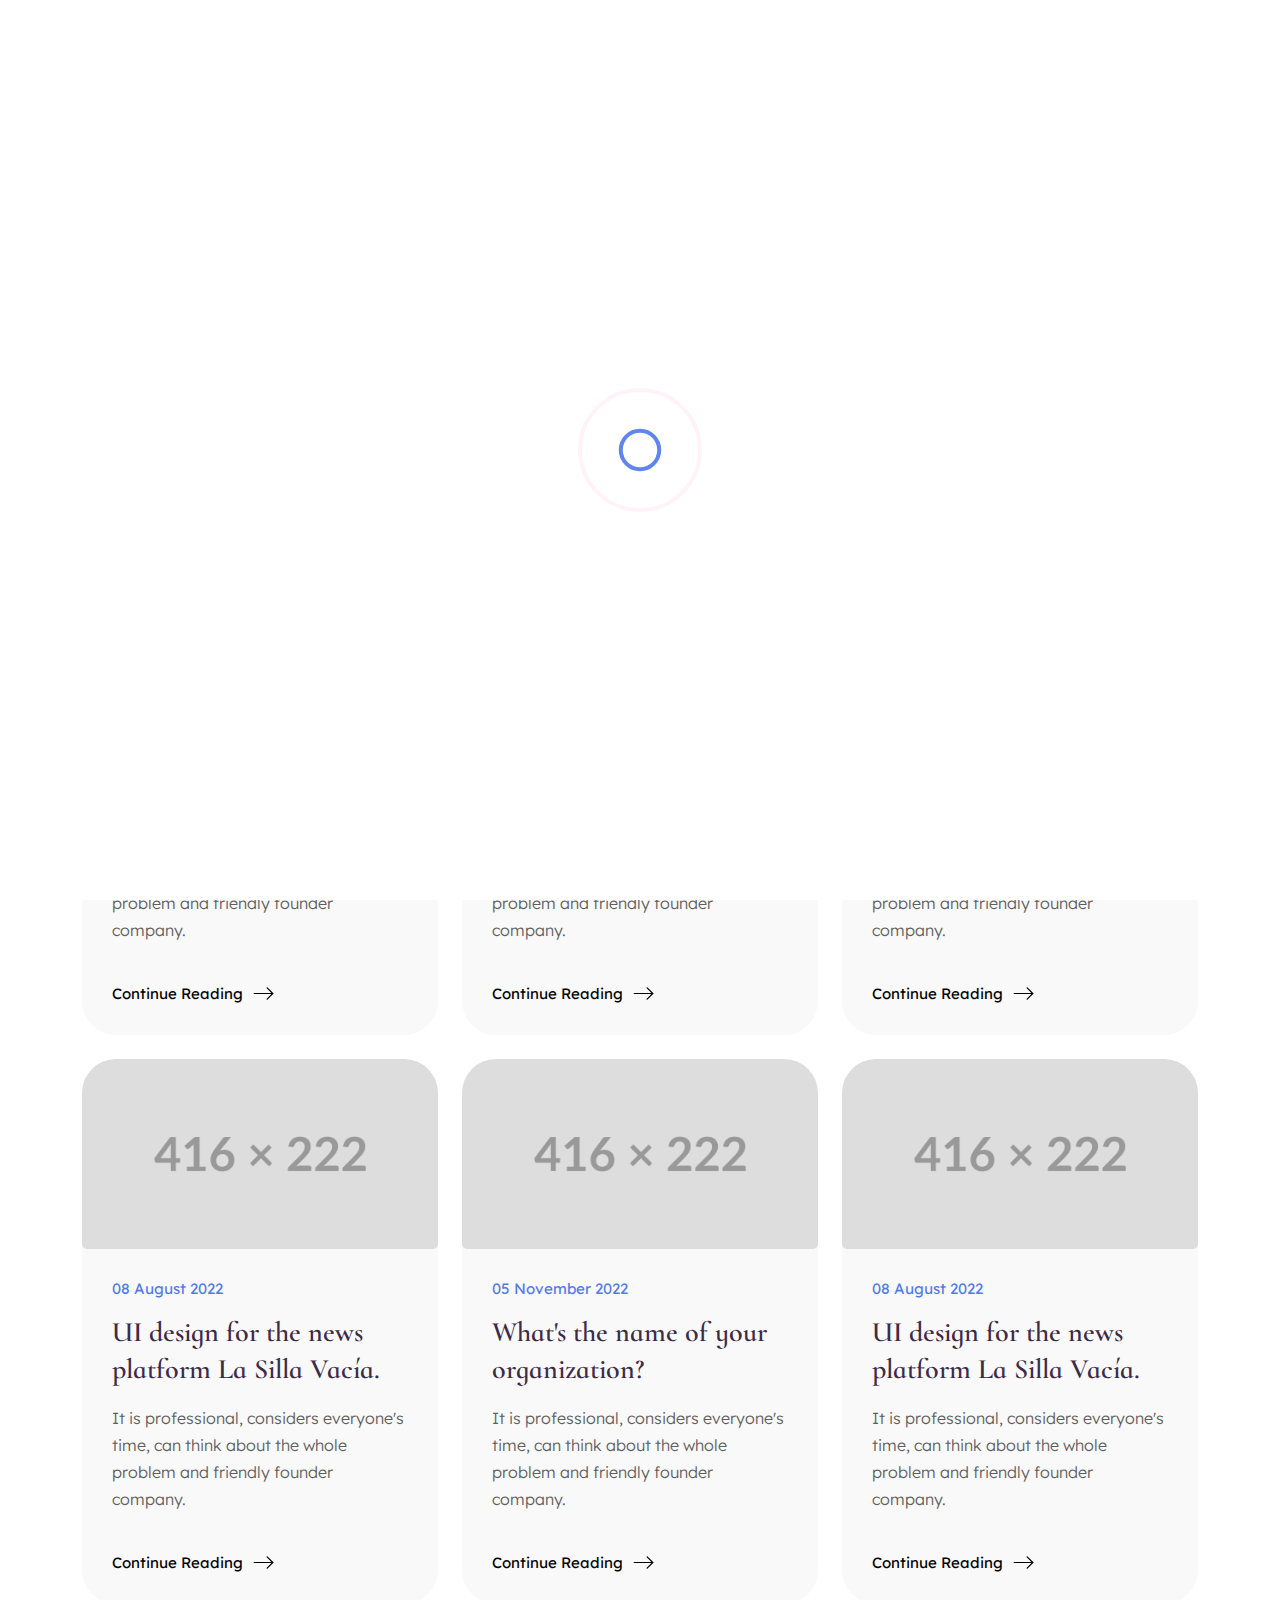
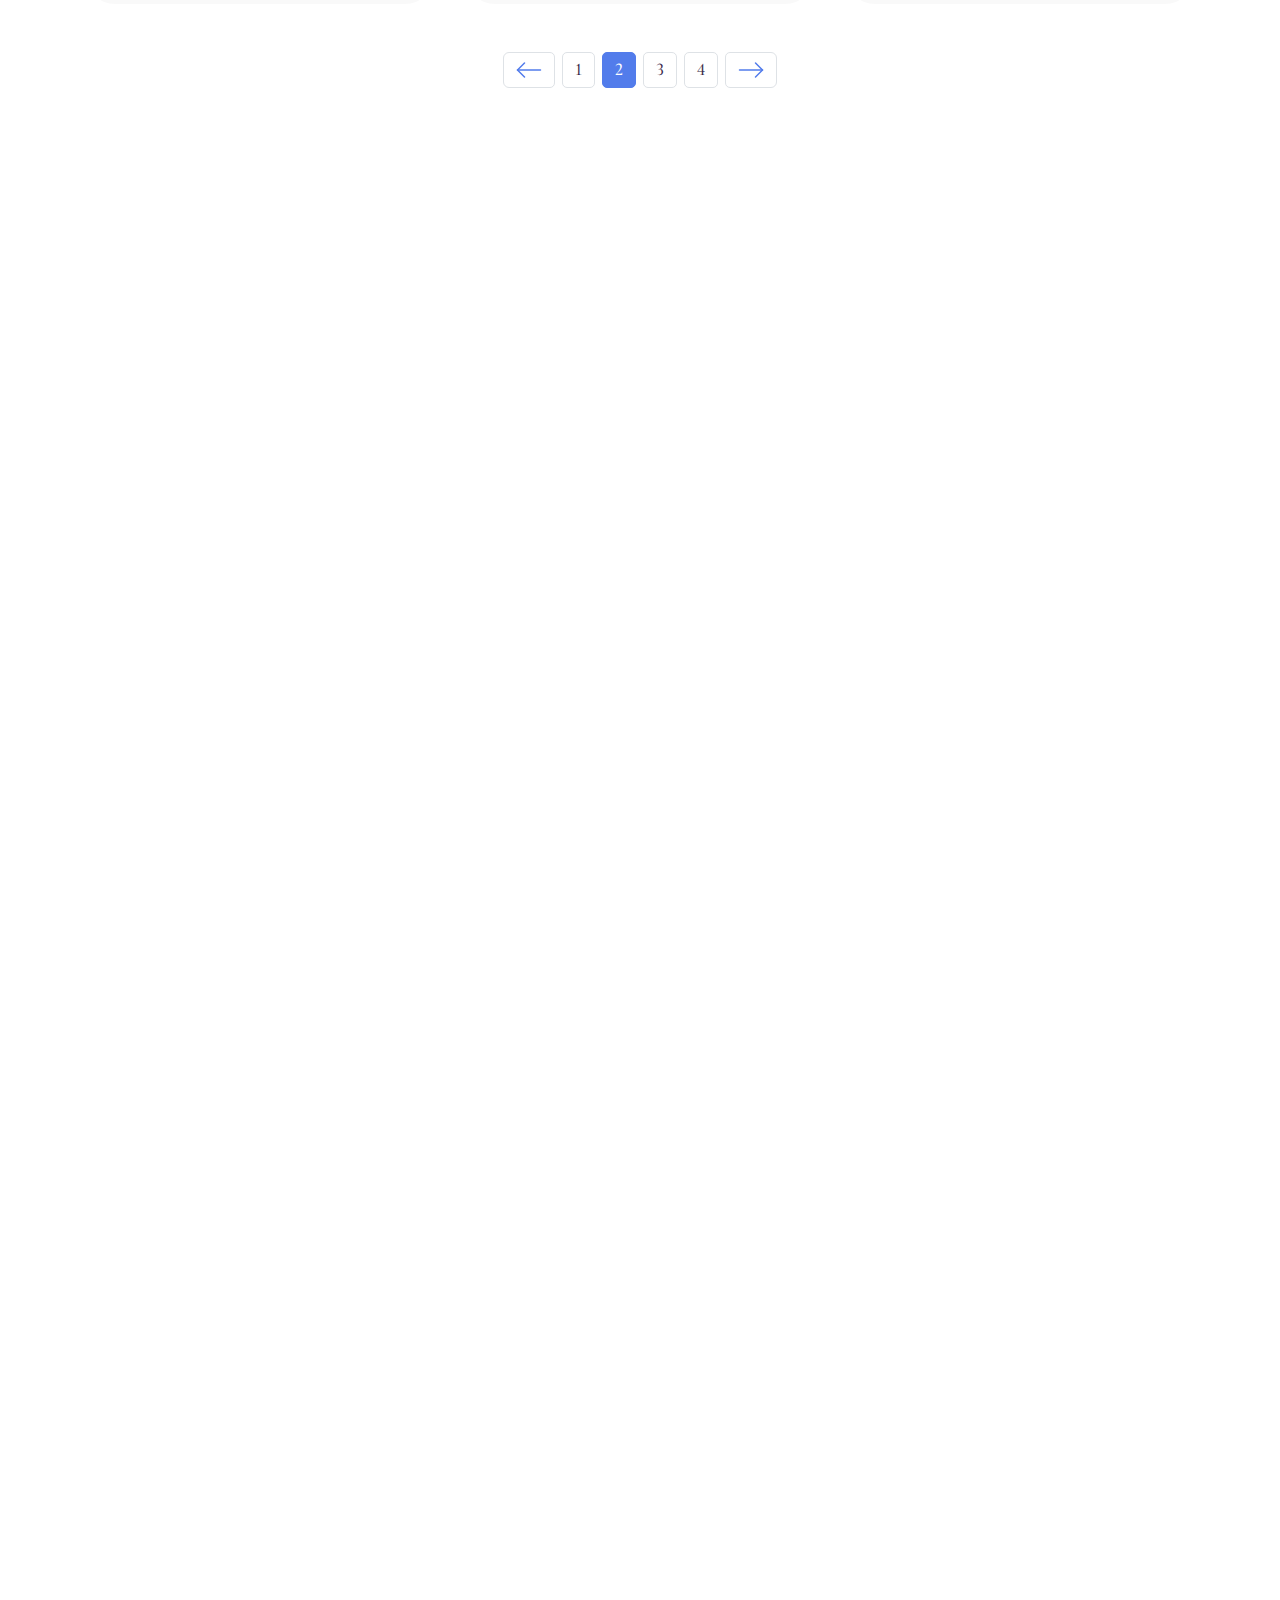
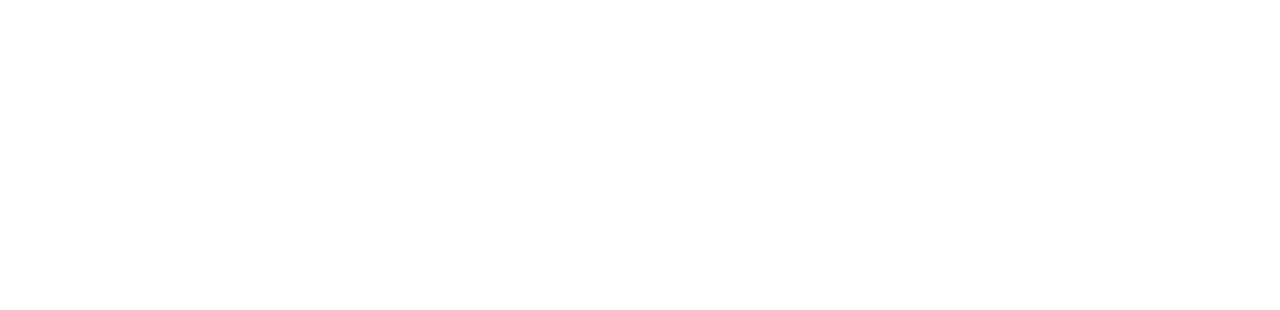
<file: dummy/blog.html>
<!DOCTYPE html>
<html lang="en">
<head>
    <meta charset="UTF-8">
    <meta name="viewport" content="width=device-width, initial-scale=1.0, user-scalable=1.0, minimum-scale=1.0">
    <link rel="icon" type="image/x-icon" href="assets/images/fevicone.svg">
    <!-- ** Title  ** -->
    <title>PRONX || Blog</title>
    <!-- **  Bootstrap Css  -->
    <link href="assets/css/bootstrap.min.css" rel="stylesheet">
    <!-- **  Owl Css  -->
    <link rel="stylesheet" href="assets/css/owl.carousel.min.css">
    <!-- **  Glight Box Css  -->
    <link rel="stylesheet" href="assets/css/glightbox.min.css">
    <!-- **  Wow Animation Css  -->
    <link rel="stylesheet" href="assets/css/wow.css">
    <!-- ** Style Css  -->
    <link rel="stylesheet" href="assets/css/style.min.css">
</head>
<body class="overflow-hidden">
    <div class="page-loader">
        <div class="spinner"><img src="assets/images/loader.svg" alt="loader"></div>
    </div>
    <!-- * Nav Start -->
    <nav class="navbar header">
        <div class="container-fluid inner-nav">
            <a href="index.html" class="navbar-brand"><img src="assets/images/logo.svg" alt="logo"></a>
            <button class="menubtn" type="button" data-bs-toggle="offcanvas" data-bs-target="#offcanvasRight" aria-controls="offcanvasRight"><img src="assets/images/icon/menu.svg" alt="menu"></button>
        </div>
    </nav>
    <!-- ! * Nav End -->

    <!-- ? Header Side Navbar Start * -->
    <div class="offcanvas offcanvas-end header-offcanvas" tabindex="-1" id="offcanvasRight" aria-labelledby="offcanvasRightLabel">
        <div class="offcanvas-header">
            <div class="offcanvas-title" id="offcanvasRightLabel"><img src="assets/images/logo.svg" alt="logo"></div>
            <button type="button" class="btn-close shadow-none border-0" data-bs-dismiss="offcanvas" aria-label="Close"></button>
        </div>
        <div class="offcanvas-body">
            <ul class="links">
                <li><a href="index.html">Home</a></li>
                <li><a href="index.html#about">About Us</a></li>
                <li><a href="index.html#portfolio">Portfolio</a></li>
                <li><a href="javascript:;" class="active">Blog</a></li>
                <li><a href="#contact">Contact Us</a></li>
            </ul>
        </div>
        <div class="offcanvas-footer py-3">
            <ul class="tags social ps-4 mb-3 justify-content-center">
                <li><a href="javascript:;"><img src="assets/images/icon/instagram.svg" alt="insta"></a></li>
                <li><a href="javascript:;"><img src="assets/images/icon/fb.svg" alt="fb"></a></li>
                <li><a href="javascript:;"><img src="assets/images/icon/linkdin.svg" alt="linkdin"></a></li>
                <li><a href="javascript:;"><img src="assets/images/icon/twitter_x.svg" alt="twiter"></a></li>
            </ul>
            <div class="copyright"><p class="text-center m-0">Copyright © <span class="year">2023</span> Pronx. All rights reserved.</p></div>
        </div>
    </div>
    <!-- ? Header Side Navbar End * -->

    <!--  * Breadcrumb section start * -->
    <section class="breadcrumb-section m-0 herosection wow slideInDown" data-wow-duration="800" data-wow-delay="500">
        <div class="container left-side h-100">
            <div class="row h-100 flex-column align-items-center justify-content-center gap-sm-0 gap-1">
                <div class="col-12">
                    <h2 class="main-heading text-center">Latest Articles</h1>
                </div>
                <div class="col-auto mx-auto">
                    <nav aria-label="breadcrumb" class="breadcrumbs">
                        <ol class="breadcrumb">
                            <li class="breadcrumb-item"><a href="index.html">Home</a></li>
                            <li class="breadcrumb-item active" aria-current="page">Blogs</li>
                        </ol>
                    </nav>
                </div>
            </div>
        </div>
    </section>
    <!--!  * Breadcrumb section end * -->


    <!--  * Artical section start * -->
    <section class="article-section pt-0 wow slideInUp" data-wow-duration="800" data-wow-delay="500">
        <div class="container">
            <div class="row row-gap-5">
                <div class="col-12">
                    <div class="row g-4">
                        <div class="col-lg-4 col-md-6">
                            <div class="card h-100">
                                <div class="card-img"><img src="assets/images/article1.png" class="card-img-top" alt="Article"></div>
                                <div class="card-body">
                                    <div class="timing">05 November 2022</div>
                                    <h4 class="card-title">What's the name of your organization?</h4>
                                    <p class="m-0">It is professional, considers everyone's time, can think about the whole problem and  friendly founder company.</p>
                                    <a href="blog-details.html" class="continuebtn stretched-link">Continue Reading <span><img src="assets/images/icon/arrow01.svg" alt="arrow"></span></a>
                                </div>
                            </div>
                        </div>
                        <div class="col-lg-4 col-md-6">
                            <div class="card h-100">
                                <div class="card-img"><img src="assets/images/article1.png" class="card-img-top" alt="Article"></div>
                                <div class="card-body">
                                    <div class="timing">08 August 2022</div>
                                    <h4 class="card-title">UI design for the news platform La Silla Vacía.</h4>
                                    <p class="m-0">It is professional, considers everyone's time, can think about the whole problem and  friendly founder company.</p>
                                    <a href="blog-details.html" class="continuebtn stretched-link">Continue Reading <span><img src="assets/images/icon/arrow01.svg" alt="arrow"></span></a>
                                </div>
                            </div>
                        </div>
                        <div class="col-lg-4 col-md-6">
                            <div class="card h-100">
                                <div class="card-img"><img src="assets/images/article1.png" class="card-img-top" alt="Article"></div>
                                <div class="card-body">
                                    <div class="timing">05 November 2022</div>
                                    <h4 class="card-title">What's the name of your organization?</h4>
                                    <p class="m-0">It is professional, considers everyone's time, can think about the whole problem and  friendly founder company.</p>
                                    <a href="blog-details.html" class="continuebtn stretched-link">Continue Reading <span><img src="assets/images/icon/arrow01.svg" alt="arrow"></span></a>
                                </div>
                            </div>
                        </div>
                        <div class="col-lg-4 col-md-6">
                            <div class="card h-100">
                                <div class="card-img"><img src="assets/images/article1.png" class="card-img-top" alt="Article"></div>
                                <div class="card-body">
                                    <div class="timing">08 August 2022</div>
                                    <h4 class="card-title">UI design for the news platform La Silla Vacía.</h4>
                                    <p class="m-0">It is professional, considers everyone's time, can think about the whole problem and  friendly founder company.</p>
                                    <a href="blog-details.html" class="continuebtn stretched-link">Continue Reading <span><img src="assets/images/icon/arrow01.svg" alt="arrow"></span></a>
                                </div>
                            </div>
                        </div>
                        <div class="col-lg-4 col-md-6">
                            <div class="card h-100">
                                <div class="card-img"><img src="assets/images/article1.png" class="card-img-top" alt="Article"></div>
                                <div class="card-body">
                                    <div class="timing">05 November 2022</div>
                                    <h4 class="card-title">What's the name of your organization?</h4>
                                    <p class="m-0">It is professional, considers everyone's time, can think about the whole problem and  friendly founder company.</p>
                                    <a href="blog-details.html" class="continuebtn stretched-link">Continue Reading <span><img src="assets/images/icon/arrow01.svg" alt="arrow"></span></a>
                                </div>
                            </div>
                        </div>
                        <div class="col-lg-4 col-md-6">
                            <div class="card h-100">
                                <div class="card-img"><img src="assets/images/article1.png" class="card-img-top" alt="Article"></div>
                                <div class="card-body">
                                    <div class="timing">08 August 2022</div>
                                    <h4 class="card-title">UI design for the news platform La Silla Vacía.</h4>
                                    <p class="m-0">It is professional, considers everyone's time, can think about the whole problem and  friendly founder company.</p>
                                    <a href="blog-details.html" class="continuebtn stretched-link">Continue Reading <span><img src="assets/images/icon/arrow01.svg" alt="arrow"></span></a>
                                </div>
                            </div>
                        </div>
                    </div>
                </div>
                <div class="col-12 paginationbar">
                    <ul class="pagination justify-content-center">
                        <li class="page-item">
                            <a class="page-link" href="#" aria-label="Previous">
                                <span aria-hidden="true">
                                    <svg width="26" height="16" viewBox="0 0 26 16" fill="none" xmlns="http://www.w3.org/2000/svg"><g clip-path="url(#clip0_239_49)"><path d="M24.5 8H1.5" stroke="#527CEB" stroke-width="1.5" stroke-linecap="round" stroke-linejoin="round"/><path d="M8.5 15L1.5 8L8.5 1" stroke="#527CEB" stroke-width="1.5" stroke-linecap="round" stroke-linejoin="round"/></g><defs><clipPath id="clip0_239_49"><rect width="26" height="16" fill="white" transform="matrix(-1 0 0 1 26 0)"/></clipPath></defs></svg>
                                </span>
                            </a>
                        </li>
                        <li class="page-item"><a class="page-link" href="#">1</a></li>
                        <li class="page-item active"><a class="page-link" href="#">2</a></li>
                        <li class="page-item"><a class="page-link" href="#">3</a></li>
                        <li class="page-item"><a class="page-link" href="#">4</a></li>
                        <li class="page-item">
                            <a class="page-link" href="#" aria-label="Next">
                                <span aria-hidden="true">
                                    <svg width="26" height="16" viewBox="0 0 26 16" fill="none" xmlns="http://www.w3.org/2000/svg"><path d="M1.5 8H24.5" stroke="#527CEB" stroke-width="1.5" stroke-linecap="round" stroke-linejoin="round"/><path d="M17.5 15L24.5 8L17.5 1" stroke="#527CEB" stroke-width="1.5" stroke-linecap="round" stroke-linejoin="round"/></svg>                                    
                                </span>
                            </a>
                        </li>
                    </ul>
                </div>
            </div>
        </div>
    </section>
    <!-- ! * Artical section end * -->
    
    <!-- * Brand section start * -->
    <section class="brand-section wow slideInUp" data-wow-duration="800" data-wow-delay="500">
        <div class="container">
            <div class="row">
                <div class="card border-end-0 border-start-0">
                    <div class="card-body">
                        <div class="owl-carousel brand-slider">
                            <div class="item"><img src="assets/images/brands.svg" alt="brands"></div>
                            <div class="item roundedimg"><img src="assets/images/brands.svg" alt="brands"></div>
                            <div class="item"><img src="assets/images/brands.svg" alt="brands"></div>
                            <div class="item"><img src="assets/images/brands.svg" alt="brands"></div>
                            <div class="item"><img src="assets/images/brands.svg" alt="brands"></div>
                        </div>
                    </div>
                </div>
            </div>
        </div>
    </section>
    <!-- ! * Brand section end * -->

    <!-- * Footer section start * -->
    <section class="footer m-0 wow slideInUp" data-wow-duration="800" data-wow-delay="500" id="contact">
        <div class="container">
            <div class="row">
                <div class="col-12">
                    <div class="getIntuch-group">
                        <div class="row row-gap-5">
                            <div class="col-xxl-4 col-lg-5">
                                <div class="row left-side">
                                    <div class="col-12">
                                        <div class="h1 getheading text-white">Get In Touch</div>
                                        <p class="m-0 text-white">I am graphic designer by heart, but my personal and professional experiences have taught me to deepen into.</p>
                                    </div>
                                    <div class="col-12">
                                        <div class="address-heading text-theme2">Address</div>
                                        <h3 class="m-0 text-white">4517 Washington Ave. Manchester, Kentucky 39495</h3>
                                    </div>
                                    <div class="col-12">
                                        <div class="address-heading text-theme2">Information</div>
                                        <h3 class="m-0 text-white">info@hiiamnattasha.com <br>
                                            +1800 1500 1100</h3>
                                    </div>
                                </div>
                            </div>
                            <div class="col-lg-6 ms-auto">
                                <div class="contactcard card">
                                    <div class="card-body">
                                        <form  class="contactForm">
                                            <div class="formGroup">
                                                <span class="input-icon"><img src="assets/images/icon/user.svg" alt="user icon"></span>
                                                <input type="text" class="form-control rounded-pill" placeholder="Full Name">
                                            </div>
                                            <div class="formGroup">
                                                <span class="input-icon"><img src="assets/images/icon/email.svg" alt="email"></span>
                                                <input type="email" class="form-control rounded-pill" placeholder="Email Address">
                                            </div>
                                            <div class="formGroup message">
                                                <span class="input-icon"><img src="assets/images/icon/edit.svg" alt="email"></span>
                                                <textarea name="message" class="form-control text-area" placeholder="Message" cols="30" rows="5"></textarea>
                                            </div>
                                            <div class="submitbtn"><button type="submit" class="themebtn">Submit</button></div>
                                        </form>
                                    </div>
                                </div>
                            </div>
                        </div>
                        <div class="eleps eleps1"><img src="assets/images/footer_Ellipse1.svg" alt="eleps"></div>
                        <div class="eleps eleps2"><img src="assets/images/footer_Ellipse2.svg" alt="eleps"></div>
                        
                        <div class="eleps eleps4"><img src="assets/images/footer_Ellipse4.svg" alt="eleps"></div>
                    </div>
                </div>
                <div class="col-12">
                    <div class="bottom-footer">
                        <div class="letstalk">
                            <div class="row align-items-center row-gap-3">
                                <div class="col-lg-6 col-sm-7"><h3 class="m-0 text-white">Ready to get started with Upshot Let's get on a call.</h3></div>
                                <div class="col-sm-auto col-12 ms-sm-auto"><a href="javascript:;" class="themebtn white">Let’s Talk</a></div>
                            </div>
                        </div>
                        <div class="pagelinkgroup">
                            <div class="row row-gap-4">
                                <div class="col-lg-4 col-12">
                                    <div class="logo"><a href="index.html"><img src="assets/images/footerLogo.svg" alt="logo"></a></div>
                                    <p class="text-white">I am graphic designer by heart, but my personal and professional experiences have taught me to deepen into</p>
                                    <ul class="footersocial p-0">
                                        <li><a href="javascript:;"><img src="assets/images/icon/instagram-white.svg" alt="insta"></a></li>
                                        <li><a href="javascript:;"><img src="assets/images/icon/facebook.svg" alt="fb"></a></li>
                                        <li><a href="javascript:;"><img src="assets/images/icon/social.svg" alt="social"></a></li>
                                        <li><a href="javascript:;"><img src="assets/images/icon/twitter.svg" alt="twiter"></a></li>
                                    </ul>
                                </div>
                                <div class="col-lg-2 col-sm-3 col-6">
                                    <h5 class="linkcategory">Pages</h5>
                                    <ul class="links">
                                        <li><a href="index.html">Home</a></li>
                                        <li><a href="javascript:;">About</a></li>
                                        <li><a href="blog.html">Blog</a></li>
                                        <li><a href="javascript:;">Contact</a></li>
                                    </ul>
                                </div>
                                <div class="col-lg-2 col-sm-3 col-6">
                                    <h5 class="linkcategory">Services</h5>
                                    <ul class="links">
                                        <li><a href="javascript:;">UX Research</a></li>
                                        <li><a href="javascript:;">UI Design</a></li>
                                        <li><a href="javascript:;">Marketing</a></li>
                                        <li><a href="javascript:;">Videography</a></li>
                                    </ul>
                                </div>
                                <div class="col-lg-4 col-sm-6 col-12">
                                    <h5 class="linkcategory">Get In Touch</h5>
                                    <form class="contactForm footerform">
                                        <div class="formGroup">
                                            <span class="input-icon"><img src="assets/images/icon/email.svg" alt="email"></span>
                                            <input type="email" class="form-control rounded-pill " placeholder="Email Address">
                                        </div>
                                        <div class="submitbtn"><button type="submit" class="themebtn">Submit</button></div>
                                    </form>
                                </div>
                            </div>
                        </div>
                        <div class="copyright"><p class="text-white text-center m-0">Copyright © <span class="copyrightyear">2023</span> Pronx. All rights reserved.</p></div>
                    </div>
                </div>
            </div>
        </div>
    </section>
    <!-- ! * Footer section end * -->
    
    <!-- ** Script Links Start ** -->
    <script src="assets/js/jquery.min.js"></script>
    <script src="assets/js/bootstrap.bundle.min.js"></script>
    <script src="assets/js/owl.carousel.min.js"></script>
    <script src="assets/js/glightbox.min.js"></script>
    <script src="assets/js/wow.js"></script>
    <script src="assets/js/custom.js"></script>
    <!-- ** Script Links End ** -->
    <script>
       new WOW().init();
        // Loader Js
        window.onload = function(){
            setTimeout(function(){
                var loader = document.getElementsByClassName("page-loader")[0];
                loader.className="page-loader fadeout" ;
                setTimeout(function(){loader.style.display="none"},1000)
                $("body").removeClass("overflow-hidden");
            },1000)
        }
    </script>
</body>
</html>
</file>
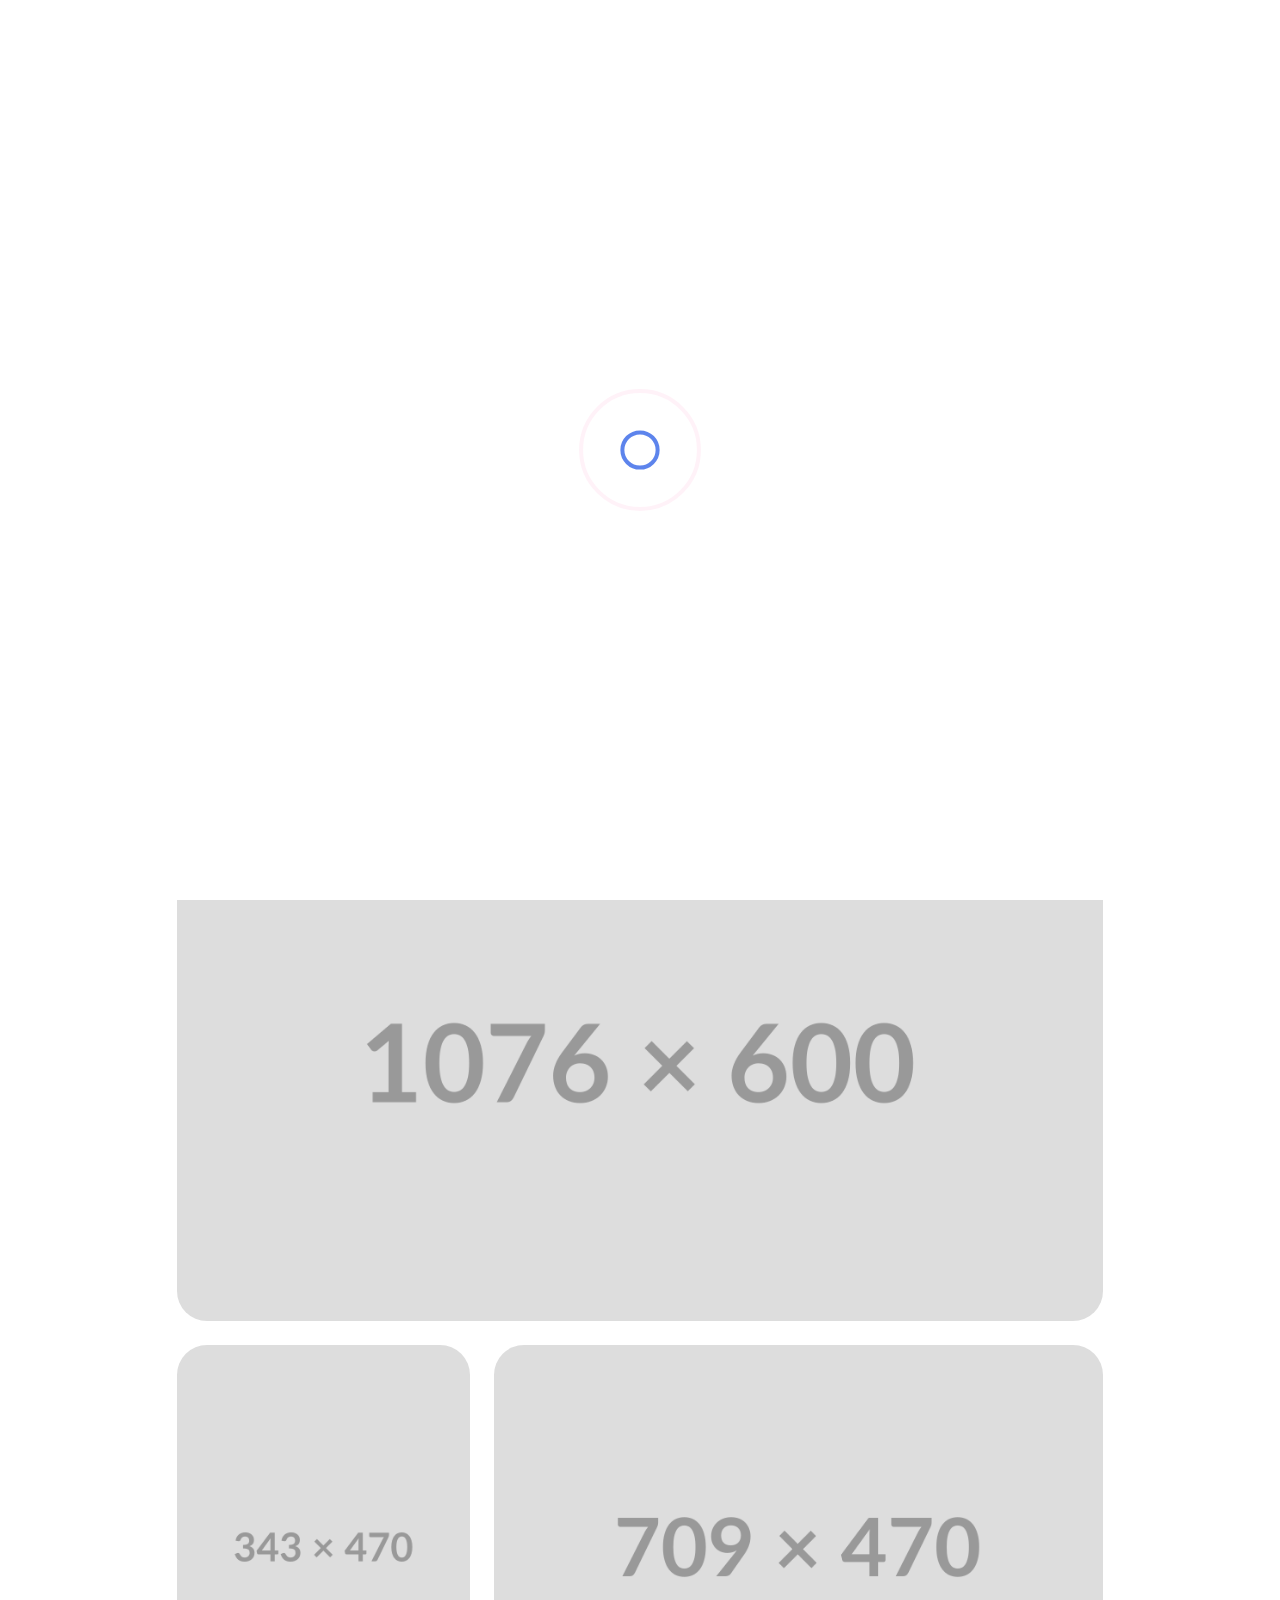
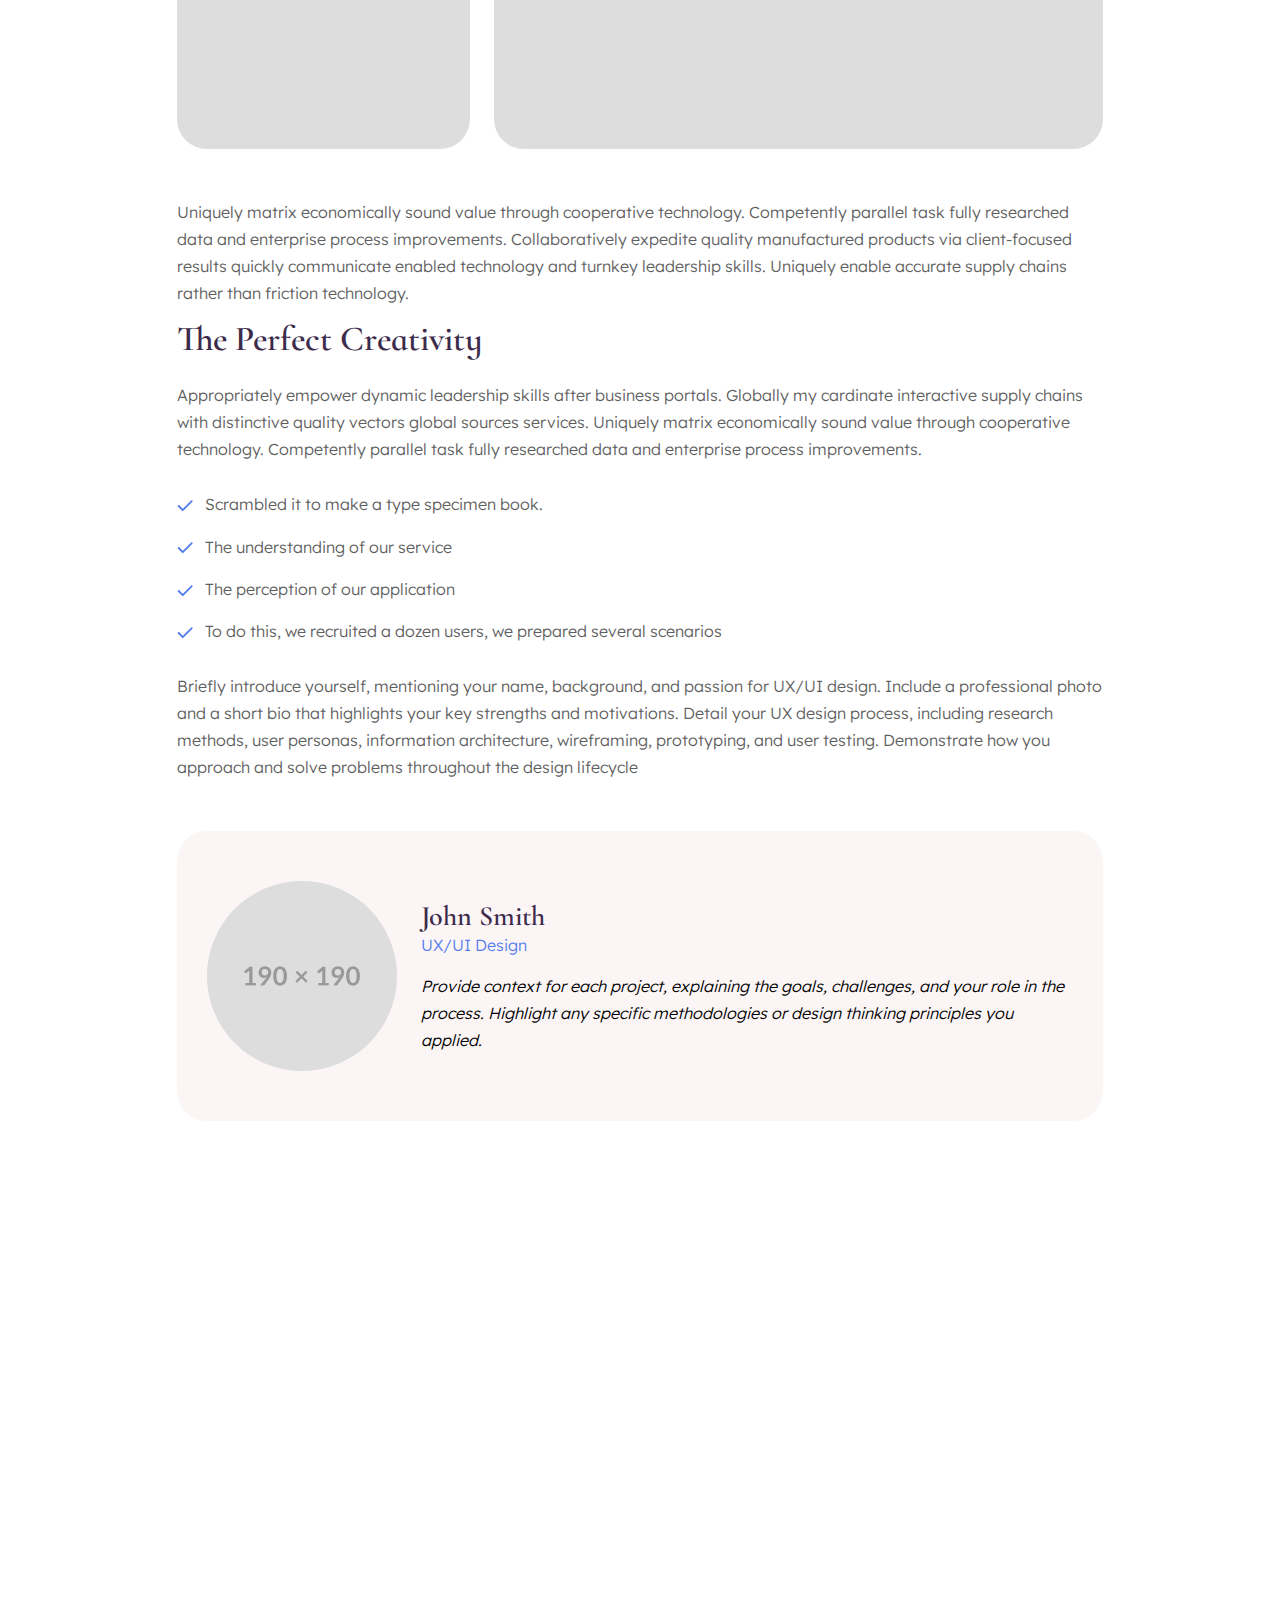
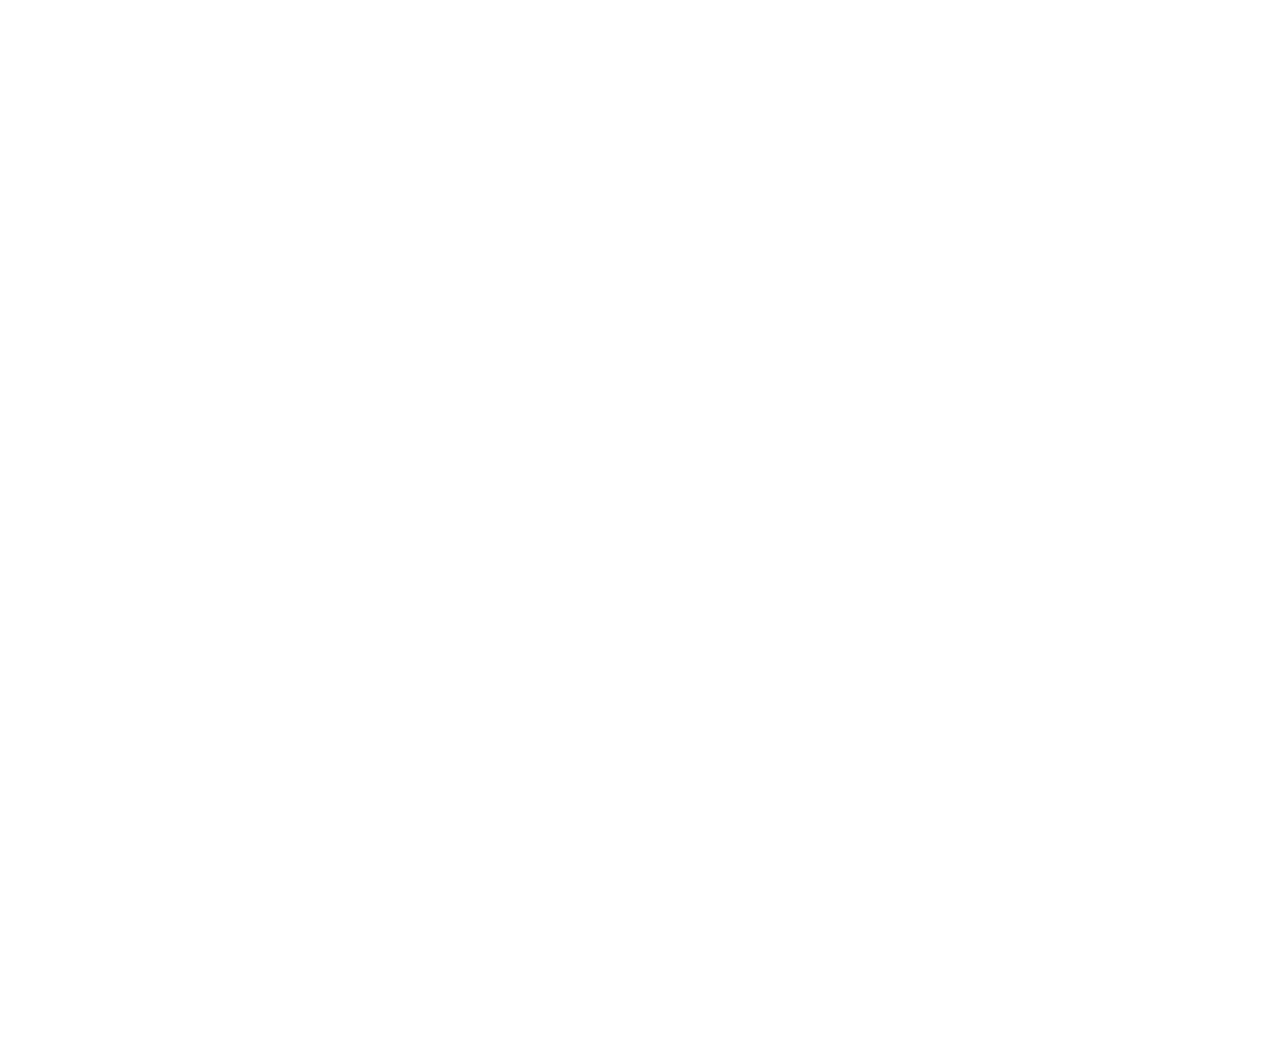
<file: dummy/portfolio-details.html>
<!DOCTYPE html>
<html lang="en">
<head>
    <meta charset="UTF-8">
    <meta name="viewport" content="width=device-width, initial-scale=1.0, user-scalable=1.0, minimum-scale=1.0">
    <link rel="icon" type="image/x-icon" href="assets/images/fevicone.svg">
    <!-- ** Title  ** -->
    <title>PRONX ||  Portfolio Details</title>
    <!-- **  Bootstrap Css  -->
    <link href="assets/css/bootstrap.min.css" rel="stylesheet">
    <!-- **  Owl Css  -->
    <link rel="stylesheet" href="assets/css/owl.carousel.min.css">
    <!-- **  Glight Box Css  -->
    <link rel="stylesheet" href="assets/css/glightbox.min.css">
    <!-- **  Wow Animation Css  -->
    <link rel="stylesheet" href="assets/css/wow.css">
    <!-- ** Style Css  -->
    <link rel="stylesheet" href="assets/css/style.min.css">
</head>
<body class="overflow-hidden">
    <div class="page-loader">
        <div class="spinner"><img src="assets/images/loader.svg" alt="loader"></div>
    </div>
    <!-- * Nav Start -->
    <nav class="navbar header">
        <div class="container-fluid inner-nav">
            <a href="index.html" class="navbar-brand"><img src="assets/images/logo.svg" alt="logo"></a>
            <button class="menubtn" type="button" data-bs-toggle="offcanvas" data-bs-target="#offcanvasRight" aria-controls="offcanvasRight"><img src="assets/images/icon/menu.svg" alt="menu"></button>
        </div>
    </nav>
    <!-- ! * Nav End -->

    <!-- ? Header Side Navbar Start * -->
    <div class="offcanvas offcanvas-end header-offcanvas" tabindex="-1" id="offcanvasRight" aria-labelledby="offcanvasRightLabel">
        <div class="offcanvas-header">
            <div class="offcanvas-title" id="offcanvasRightLabel"><img src="assets/images/logo.svg" alt="logo"></div>
            <button type="button" class="btn-close shadow-none border-0" data-bs-dismiss="offcanvas" aria-label="Close"></button>
        </div>
        <div class="offcanvas-body">
            <ul class="links">
                <li><a href="index.html">Home</a></li>
                <li><a href="index.html#about">About Us</a></li>
                <li><a href="javscript:;" class="active">Portfolio</a></li>
                <li><a href="blog.html">Blog</a></li>
                <li><a href="#contact">Contact Us</a></li>
            </ul>
        </div>
        <div class="offcanvas-footer py-3">
            <ul class="tags social ps-4 mb-3 justify-content-center">
                <li><a href="javascript:;"><img src="assets/images/icon/instagram.svg" alt="insta"></a></li>
                <li><a href="javascript:;"><img src="assets/images/icon/fb.svg" alt="fb"></a></li>
                <li><a href="javascript:;"><img src="assets/images/icon/linkdin.svg" alt="linkdin"></a></li>
                <li><a href="javascript:;"><img src="assets/images/icon/twitter_x.svg" alt="twiter"></a></li>
            </ul>
            <div class="copyright"><p class="text-center m-0">Copyright © <span class="year">2023</span> Pronx. All rights reserved.</p></div>
        </div>
    </div>
    <!-- ? Header Side Navbar End * -->

    <!--  * Breadcrumb section start * -->
    <section class="breadcrumb-section m-0 herosection wow slideInDown" data-wow-duration="800" data-wow-delay="500">
        <div class="container left-side h-100">
             <div class="row h-100 flex-column align-items-center justify-content-center gap-sm-0 gap-1">
                <div class="col-12">
                    <h2 class="main-heading text-center"> Portfolio Details</h2>
                </div>
                <div class="col-auto mx-auto">
                    <nav aria-label="breadcrumb" class="breadcrumbs">
                        <ol class="breadcrumb">
                            <li class="breadcrumb-item"><a href="index.html">Home</a></li>
                            <li class="breadcrumb-item active" aria-current="page">Portfolio Details</li>
                        </ol>
                    </nav>
                </div>
            </div>
        </div>
    </section>
    <!--!  * Breadcrumb section end * -->

    <!--  * Blog Details section start * -->
    <section class="blogdetailspage pt-0 wow slideInUp" data-wow-duration="800" data-wow-delay="500">
        <div class="container">
            <div class="row">
                <div class="col-xl-10 col-lg-11 col-12 mx-auto">
                    <div class="row-gap-md-0 row-gap-3 row">
                        <div class="col-md-6">
                            <h2 class="mb-30">Product design - UX/UI Design</h2>
                            <p>Mobile UX design is the design of user experiences for hand-held and wearable devices. Designers create solutions (typically applications) to meet mobile users’ unique requirements and restrictions.</p>
                        </div>
                        <div class="col-auto ms-md-auto">
                            <h2 class="mb-30">Portfolio Info</h2>
                            <p><strong class="text-theme1 pe-2">Client:</strong> John Smith</p>
                            <p><strong class="text-theme1 pe-2">Category:</strong> Branding - UX Design</p>
                            <p><strong class="text-theme1 pe-2">Duration:</strong> 01 Feb 2024</p>
                            <ul class="tags social small p-0">
                                <li class="d-sm-block dnone"><p class="m-0"><strong class="text-theme1 pe-2">Share:</strong></p></li>
                                <li><a href="javascript:;"><img src="assets/images/icon/instagram.svg" alt="insta"></a></li>
                                <li><a href="javascript:;"><img src="assets/images/icon/fb.svg" alt="fb"></a></li>
                                <li><a href="javascript:;"><img src="assets/images/icon/linkdin.svg" alt="linkdin"></a></li>
                                <li><a href="javascript:;"><img src="assets/images/icon/twitter_x.svg" alt="twiter"></a></li>
                            </ul>
                        </div>
                        <div class="col-12 gallery-section my-50">
                            <div class="row g-xl-4 g-md-3 g-2">
                                <div class="col-12">
                                    <div class="galleryimg blog-img">
                                        <a href="assets/images/portfolio_d3.png" class="glightbox">
                                            <img src="assets/images/portfolio_d3.png" alt="phone">
                                        </a>
                                    </div>
                                </div>
                                <div class="col-4">
                                    <div class="galleryimg">
                                        <a href="assets/images/portfolio_d1.png" class="glightbox">
                                            <img src="assets/images/portfolio_d1.png" alt="phone">
                                        </a>
                                    </div>
                                </div>
                                <div class="col-8">
                                    <div class="galleryimg">
                                        <a href="assets/images/portfolio_d2.png" class="glightbox">
                                            <img src="assets/images/portfolio_d2.png" alt="phone">
                                        </a>
                                    </div>
                                </div>
                            </div>
                        </div>
                    </div>
                    <p class="m60">Uniquely matrix economically sound value through cooperative technology. Competently parallel task fully researched data and enterprise process improvements. Collaboratively expedite quality manufactured products via client-focused results quickly communicate enabled technology and turnkey leadership skills. Uniquely enable accurate supply chains rather than friction technology.</p>
                    <h3 class="blogcategory-heading">The Perfect Creativity</h3>
                    <p class="mb-30">Appropriately empower dynamic leadership skills after business portals. Globally my cardinate interactive supply chains with distinctive quality vectors global sources services. Uniquely matrix economically sound value through cooperative technology. Competently parallel task fully researched data and enterprise process improvements.</p>
                    <ul class="list mb-30"> 
                        <li>Scrambled it to make a type specimen book. </li>
                        <li>The understanding of our service</li>
                        <li>The perception of our application</li>
                        <li>To do this, we recruited a dozen users, we prepared several scenarios</li>
                    </ul>
                    <p class="my-50 mt-0">Briefly introduce yourself, mentioning your name, background, and passion for UX/UI design.
                        Include a professional photo and a short bio that highlights your key strengths and motivations.
                        Detail your UX design process, including research methods, user personas, information architecture, wireframing, prototyping, and user testing.
                        Demonstrate how you approach and solve problems throughout the design lifecycle</p>
                    <div class="bloguser">
                        <div class="usercardbody my-50">
                            <div class="row row-gap-4 align-items-center">
                                <div class="col-auto"><div class="userImg"><img src="assets/images/blogUser.jpg" alt="Portfolio user"></div></div>
                                <div class="col">
                                    <div class="contant">
                                        <div class="userdetails">
                                            <h4 class="m-0">John Smith</h4>
                                            <span class="subtitle">UX/UI Design</span>
                                        </div>
                                        <p class="m-0 aboutuser d-sm-block d-none"><i>Provide context for each project, explaining the goals, challenges, and your role in the process. Highlight any specific methodologies or design thinking principles you applied.</i></p>
                                    </div>
                                </div>
                                <div class="col-12 d-sm-none d-block">
                                    <div class="contant">
                                        <p class="m-0 aboutuser"><i>Provide context for each project, explaining the goals, challenges, and your role in the process. Highlight any specific methodologies or design thinking principles you applied.</i></p>
                                    </div>
                                </div>
                            </div>
                        </div>
                    </div>

                </div>
            </div>
        </div>
    </section>


    <!-- * Footer section start * -->
    <section class="footer m-0 wow slideInUp" data-wow-duration="800" data-wow-delay="500" id="contact">
        <div class="container">
            <div class="row">
                <div class="col-12">
                    <div class="getIntuch-group">
                        <div class="row row-gap-5">
                            <div class="col-xxl-4 col-lg-5">
                                <div class="row left-side">
                                    <div class="col-12">
                                        <div class="h1 getheading text-white">Get In Touch</div>
                                        <p class="m-0 text-white">I am graphic designer by heart, but my personal and professional experiences have taught me to deepen into.</p>
                                    </div>
                                    <div class="col-12">
                                        <div class="address-heading text-theme2">Address</div>
                                        <h3 class="m-0 text-white">4517 Washington Ave. Manchester, Kentucky 39495</h3>
                                    </div>
                                    <div class="col-12">
                                        <div class="address-heading text-theme2">Information</div>
                                        <h3 class="m-0 text-white">info@hiiamnattasha.com <br>
                                            +1800 1500 1100</h3>
                                    </div>
                                </div>
                            </div>
                            <div class="col-lg-6 ms-auto">
                                <div class="contactcard card">
                                    <div class="card-body">
                                        <form  class="contactForm">
                                            <div class="formGroup">
                                                <span class="input-icon"><img src="assets/images/icon/user.svg" alt="user icon"></span>
                                                <input type="text" class="form-control rounded-pill" placeholder="Full Name">
                                            </div>
                                            <div class="formGroup">
                                                <span class="input-icon"><img src="assets/images/icon/email.svg" alt="email"></span>
                                                <input type="email" class="form-control rounded-pill" placeholder="Email Address">
                                            </div>
                                            <div class="formGroup message">
                                                <span class="input-icon"><img src="assets/images/icon/edit.svg" alt="email"></span>
                                                <textarea name="message" class="form-control text-area" placeholder="Message" cols="30" rows="5"></textarea>
                                            </div>
                                            <div class="submitbtn"><button type="submit" class="themebtn">Submit</button></div>
                                        </form>
                                    </div>
                                </div>
                            </div>
                        </div>
                        <div class="eleps eleps1"><img src="assets/images/footer_Ellipse1.svg" alt="eleps"></div>
                        <div class="eleps eleps2"><img src="assets/images/footer_Ellipse2.svg" alt="eleps"></div>
                        
                        <div class="eleps eleps4"><img src="assets/images/footer_Ellipse4.svg" alt="eleps"></div>
                    </div>
                </div>
                <div class="col-12">
                    <div class="bottom-footer">
                        <div class="letstalk">
                            <div class="row align-items-center row-gap-3">
                                <div class="col-lg-6 col-sm-7"><h3 class="m-0 text-white">Ready to get started with Upshot Let's get on a call.</h3></div>
                                <div class="col-sm-auto col-12 ms-sm-auto"><a href="javascript:;" class="themebtn white">Let’s Talk</a></div>
                            </div>
                        </div>
                        <div class="pagelinkgroup">
                            <div class="row row-gap-4">
                                <div class="col-lg-4 col-12">
                                    <div class="logo"><a href="index.html"><img src="assets/images/footerLogo.svg" alt="logo"></a></div>
                                    <p class="text-white">I am graphic designer by heart, but my personal and professional experiences have taught me to deepen into</p>
                                    <ul class="footersocial p-0">
                                        <li><a href="javascript:;"><img src="assets/images/icon/instagram-white.svg" alt="insta"></a></li>
                                        <li><a href="javascript:;"><img src="assets/images/icon/facebook.svg" alt="fb"></a></li>
                                        <li><a href="javascript:;"><img src="assets/images/icon/social.svg" alt="social"></a></li>
                                        <li><a href="javascript:;"><img src="assets/images/icon/twitter.svg" alt="twiter"></a></li>
                                    </ul>
                                </div>
                                <div class="col-lg-2 col-sm-3 col-6">
                                    <h5 class="linkcategory">Pages</h5>
                                    <ul class="links">
                                        <li><a href="index.html">Home</a></li>
                                        <li><a href="javascript:;">About</a></li>
                                        <li><a href="blog.html">Blog</a></li>
                                        <li><a href="javascript:;">Contact</a></li>
                                    </ul>
                                </div>
                                <div class="col-lg-2 col-sm-3 col-6">
                                    <h5 class="linkcategory">Services</h5>
                                    <ul class="links">
                                        <li><a href="javascript:;">UX Research</a></li>
                                        <li><a href="javascript:;">UI Design</a></li>
                                        <li><a href="javascript:;">Marketing</a></li>
                                        <li><a href="javascript:;">Videography</a></li>
                                    </ul>
                                </div>
                                <div class="col-lg-4 col-sm-6 col-12">
                                    <h5 class="linkcategory">Get In Touch</h5>
                                    <form class="contactForm footerform">
                                        <div class="formGroup">
                                            <span class="input-icon"><img src="assets/images/icon/email.svg" alt="email"></span>
                                            <input type="email" class="form-control rounded-pill " placeholder="Email Address">
                                        </div>
                                        <div class="submitbtn"><button type="submit" class="themebtn">Submit</button></div>
                                    </form>
                                </div>
                            </div>
                        </div>
                        <div class="copyright"><p class="text-white text-center m-0">Copyright © <span class="copyrightyear">2023</span> Pronx. All rights reserved.</p></div>
                    </div>
                </div>
            </div>
        </div>
    </section>
    <!-- ! * Footer section end * -->
    
    <!-- ** Script Links Start ** -->
    <script src="assets/js/jquery.min.js"></script>
    <script src="assets/js/bootstrap.bundle.min.js"></script>
    <script src="assets/js/owl.carousel.min.js"></script>
    <script src="assets/js/glightbox.min.js"></script>
    <script src="assets/js/wow.js"></script>
    <script src="assets/js/custom.js"></script>
    <!-- ** Script Links End ** -->
    <script>
       new WOW().init();
        // Loader Js
        window.onload = function(){
            setTimeout(function(){
                var loader = document.getElementsByClassName("page-loader")[0];
                loader.className="page-loader fadeout" ;
                setTimeout(function(){loader.style.display="none"},1000)
                $("body").removeClass("overflow-hidden");
            },1000)
        }
    </script>
</body>
</html>
</file>
<file: dummy/assets/css/style.min.css>
/*-----------------------------------------------------------------------------------

    Theme Name   : UIUX WEB PORTFOLIO
    Description  : 
    Version: 1.0
    Main Color   : #3C2B4A
    main Font    : 'Cormorant Infant'

-----------------------------------------------------------------------------------*/


/* ----------------------------------------------------------------

    == Table Of Content

    01 Basics
        - Typography
        - Preloader
        - Offcanvas
    02 Navbar
    03 Hero Section
    04 About-Us 
    05 Portfolio
    06 About Product
    07 Testimonial
    08 Brand
    09 Gallery
    10 Footer
    11 Blog Page
    12 Blog-Detail Page


---------------------------------------------------------------- */


/*-------------- Fonts -------------*/
/* ----------------------------------------------------------------
/* font-family: 'Lexend Deca', sans-serif; */
@import url('https://fonts.googleapis.com/css2?family=Lexend+Deca:wght@300;400;500;600;700;800;900&display=swap');
/* ----------------------------------------------------------------
/* ----------------------------------------------------------------
/* font-family: 'Cormorant Infant', serif; */
@import url('https://fonts.googleapis.com/css2?family=Cormorant+Infant:wght@300;400;500;600;700&display=swap');
/* ----------------------------------------------------------------
    [ 01 Start Basics ]
-----------------------------------------------------------------*/

/*----------- Typography -------------*/

:root {
    --primary-color: #527CEB;
    --secondary-color: #FFDBEC;
    --teritary-color: #3C2B4A;
    --gray-color: #F9F9F9;
    --body-text-color: #5F5F5F;
    --black-color: #000;
    --white-color: #fff;
    --primary-dark-color: #4872E2;
    --primary-light-color: #6D93F9;
    --gray-dark-color: #525665;
    --gray-light-color: #A5A5A5;
    --border-color: #D8D8D8;
    --teritary-border-color: #50425A;
    --input-border-color: #6E6179;
    --input-bg-color: #483557;
}

* {
    margin: 0;
    padding: 0;
    -webkit-box-sizing: border-box;
    box-sizing: border-box;
    outline: none;
    list-style: none;
    word-wrap: break-word;
    user-select: none;
}


::-webkit-scrollbar {
    width: 4px;
    height: 4px;
}

::-webkit-scrollbar-track-piece {
    background: var(--gray-color);
}

::-webkit-scrollbar-thumb {
    background: var(--teritary-color);
}

body {
    color: var(--body-text-color);
    overflow: hidden auto;
}

html {
    overflow-x: hidden;
    height: 100%;
}

html,
body {
    line-height: 1.4;
    font-weight: 400;
    font-size: 16px;
    font-family: "Cormorant Infant";
    /* overflow: hidden auto; */
    margin: 0px;
    padding: 0px;
}

h1,
.h1 {
    font-size: 75px;
    font-weight: 700;
}

h2,
.h2 {
    font-size: 50px;
    font-weight: 700;
}

h3,
.h3 {
    font-size: 40px;
    font-weight: 600;
}

h4,
.h4 {
    font-size: 30px;
    font-weight: 600;
}

h5,
.h5 {
    font-size: 25px;
    font-weight: 400;
}

h6,
.h6 {
    font-size: 16px;
    font-weight: 300;
}

h1,
h2,
h3,
h4,
h5,
h6,
.h1,
.h2,
.h3,
.h4,
.h5,
.h6 {
    color: var(--teritary-color);
    line-height: 1.3;
}

a {
    text-decoration: none;
}

ul {
    list-style: none;
}


p {
    color: var(--body-text-color);
    font-size: 16px;
    font-style: normal;
    font-family: "Lexend Deca";
    font-weight: 300 !important;
    margin-bottom: 10px;
    line-height: 27px;
    /*l-no. 2013 */
}


img {
    width: 100%;
    max-width: 100%;
    height: auto;
}

a:focus {
    text-decoration: none;
    outline: 0;
}

span,
a,
a:hover {
    text-decoration: none;
    color: inherit;
}


.bg-theme1 {
    background: var(--teritary-color);
}

.bg-theme2 {
    background: var(--primary-color);
}

.bg-pink {
    background: var(--secondary-color);
}

.bg-light {
    background: var(--gray-color);
}

.text-theme1 {
    color: var(--teritary-color);
}

.text-theme2 {
    color: var(--primary-color);
}

.text-pink {
    color: var(--secondary-color);
}

.text-light {
    color: var(--gray-color);
}

.lorem {
    font-size: 18px;
    margin: 0px;
}

.border-bottom {
    border-bottom: 1px solid var(--border-color);
}

.breadcrumb-section.herosection {
    min-height: unset;
    max-height: 600px;
    background: url(../images/innarPageBg.svg) no-repeat center;
    background-size: cover;
    height: unset;
    padding: 180px 0px 100px;
}

.breadcrumb-section .innerpages {
    margin-bottom: 30px;
}

.breadcrumbs .breadcrumb .breadcrumb-item{
    font-size: 16px;
    line-height: 27px;
    color: var(--teritary-color);
    font-weight: 500;
    font-family: "Lexend Deca";
}
.breadcrumbs .breadcrumb .breadcrumb-item.active{
    color: var(--primary-color);
}
/*-----------------------------------------------------------------*/
/*----------- Button -------------*/

button {
    outline: none;
    box-shadow: none;
    box-shadow: none;
    border: none;
}

button.btn:active {
    background-color: rgba(0, 0, 0, 0) !important;
    border-color: rgba(0, 0, 0, 0) !important;
}


.themebtn {
    display: inline-flex;
    padding: 18px 63px;
    justify-content: center;
    align-items: flex-start;
    font-family: "Lexend Deca";
    gap: 10px;
    border-radius: 200px;
    border: 1px solid var(--primary-dark-color);
    background: var(--primary-light-color);
    color: var(--white-color);
    font-size: 18px;
    font-style: normal;
    font-weight: 400;
    line-height: 132.5%;
    transition: all ease-in-out .3s;
}

.themebtn:hover {
    background: var(--primary-dark-color);
    border-color: var(--primary-light-color);
}

.themebtn.themebtn_outline {
    background: rgba(0, 0, 0, 0);
    color: var(--teritary-color);
    border-color: var(--teritary-color);
}

.themebtn.themebtn_outline:hover {
    background: var(--teritary-color);
    color: var(--white-color);
}

.themebtn.white {
    background-color: var(--white-color);
    border-color: var(--border-color);
    color: var(--teritary-color);
}

.themebtn.white:hover {
    background: var(--primary-dark-color);
    border-color: var(--primary-light-color);
    color: var(--white-color);
}

.themebtn-white {
    display: inline-flex;
    padding: 11px 18px;
    justify-content: center;
    align-items: center;
    gap: 10px;
    color: var(--primary-color);
    background-color: var(--white-color);
    border-radius: 24px;
    font-family: "Lexend Deca";
    font-size: 20px;
    font-style: normal;
    font-weight: 400;
    line-height: 129.7%;
    transition: all ease-in-out .3s;
}

.themebtn-white:hover {
    background-color: var(--primary-color);
    color: var(--white-color);
}


/*-----------------------------------------------------------------*/
/*-------------- Section-spacing -------------*/
section {
    margin: 120px 0px;
}

/*-----------------------------------------------------------------*/

/*-----------------------------------------------------------------*/
/*-------------- Loader Css -------------*/
.page-loader {
    position: fixed;
    height: 100vh;
    width: 100vw;
    overflow: hidden;
    background-color: var(--white-color);
    z-index: 2000;
    display: flex;
    align-items: center;
    justify-content: center;
}
.spinner {
    width: 200px;
    height: 200px;
    border-radius: 50%;
}

/*-----------------------------------------------------------------*/

/*============= Header Css Start ==========*/

.header {
    background-color: rgba(0, 0, 0, 0);
    position: fixed;
    top: 0;
    left: 0;
    width: 100%;
    padding: 40px 0px;
    z-index: 100;
    transition: all .3s;
}

.header .inner-nav {
    max-width: 1920px;
    padding: 0px 50px;
}

.header .inner-nav .navbar-brand {
    height: 50px;
}

.header .inner-nav .navbar-brand img {
    height: 100%;
    -o-object-fit: contain;
    object-fit: contain;
    width: auto;
}

.header .inner-nav .menubtn {
    width: 58px;
    height: 58px;
    border-radius: 50%;
    display: flex;
    align-items: center;
    justify-content: center;
    background-color: var(--secondary-color);
    transition: all ease-in-out .3s;
}

.header .inner-nav .menubtn img {
    transition: all ease-in-out .3s;
    width: 100%;
    max-width: 25px;
}

.header .inner-nav .menubtn:hover {
    background-color: var(--primary-color);
}

.header .inner-nav .menubtn:hover img {
    filter: brightness(10);
}

.header.active {
    background-color: var(--gray-color);
    padding: 20px 0px;
}

.header-offcanvas {
    border: none;
    overflow: hidden;
}

.header-offcanvas .offcanvas-header {
    border-bottom: 1px solid var(--gray-color);
}

.header-offcanvas .offcanvas-header .offcanvas-title {
    height: 40px;
}

.header-offcanvas .offcanvas-header .offcanvas-title img {
    height: 100%;
    -o-object-fit: contain;
    object-fit: contain;
}

.header-offcanvas .offcanvas-body .links {
    margin: 0px;
    display: flex;
    flex-direction: column;
    gap: 20px;
}

.header-offcanvas .offcanvas-body .links li a {
    font-size: 20px;
    font-weight: 600;
    color: var(--teritary-color);
    transition: all ease-in-out .3s;
}

.header-offcanvas .offcanvas-body .links li a:hover,
.header-offcanvas .offcanvas-body .links li a.active {
    color: var(--primary-color);
}

.header-offcanvas .offcanvas-footer {
    border-top: 1px solid var(--gray-color);
}

.header-offcanvas .offcanvas-footer p {
    font-weight: 400 !important;
    color: var(--teritary-color);
}

/*-------------- Header Css End -------------*/

/*============= Contact Form Css Start ==========*/
.contactForm {
    display: flex;
    flex-direction: column;
    row-gap: 30px;
}

.contactForm .formGroup {
    position: relative;
}

.contactForm .formGroup .input-icon {
    position: absolute;
    top: calc(50% - 1px);
    left: 20px;
    transform: translateY(-50%);
    width: 22px;
    height: 22px;
    display: flex;
    align-items: center;
    justify-content: center;
}

.contactForm .formGroup .input-icon img {
    filter: brightness(10);
}

.contactForm .formGroup.message .input-icon {
    top: 21.5px;
    transform: unset;
}

.contactForm .formGroup .form-control {
    padding: 18px 20px 18px 50px;
    border: 1px solid var(--input-border-color);
    background: var(--input-bg-color);
    color: var(--white-color);
    font-family: "Lexend Deca";
    font-size: 16px;
    font-style: normal;
    font-weight: 400;
    line-height: 27px;
    border-radius: 10px !important;
    box-shadow: none;
}

.contactForm .formGroup .form-control:focus {
    border-color: var(--primary-color);
}

.contactForm .formGroup .form-control::-moz-placeholder {
    color: var(--white-color);
}

.contactForm .formGroup .form-control::placeholder {
    color: var(--white-color);
}

.contactForm .formGroup .form-control.textarea {
    resize: none;
    padding: 18px 20px;
}


/*-------------- Contact Form Css End -------------*/

/* ------------============---------- INDEX PAGE CSS ----------==========-------- */

/*============= Hero Section Css Start ==========*/
.herosection {
    height: 100vh;
    background: url(../images/heroBg.svg) no-repeat center;
    background-size: cover;
    min-height: 600px;
    overflow: hidden;
}

.herosection .innerfluid {
    position: relative;
    max-width: 1920px;
    margin: 0px auto;
}

.herosection .content-side {
    padding-top: 40px;
}

.herosection .innerfluid .down-arrow {
    position: absolute;
    color: var(--black-color);
    font-size: 16px;
    font-weight: 700;
    line-height: 17.6px;
    letter-spacing: .96px;
    text-transform: uppercase;
    display: flex;
    align-items: center;
    left: 50px;
    transform: rotate(90deg);
    transform-origin: left bottom;
    bottom: 296px;
    gap: 4px;
    -webkit-backdrop-filter: blur(5px);
    backdrop-filter: blur(5px);
    padding: 0px 0px 0px 5px;
}

.herosection .innerfluid .down-arrow .down-img {
    height: 36px;
}

.herosection .innerfluid .down-arrow .down-img img {
    height: 100%;
    -o-object-fit: contain;
    object-fit: contain;
}

.herosection .innerfluid .social-icon {
    list-style: none;
    margin: 0px;
    padding: 0px;
    display: flex;
    flex-direction: column;
    gap: 20px;
    position: absolute;
    bottom: 50px;
    right: 50px;
}

.herosection .innerfluid .social-icon li .icon {
    width: 40px;
    height: 40px;
    border-radius: 50%;
    display: flex;
    align-items: center;
    justify-content: center;
    /* background-color: var(--secondary-color); */
    border: 1px solid var(--primary-dark-color);
    padding: 10px;
    transition: all ease-in-out .3s;
}

.herosection .innerfluid .social-icon li .icon:hover {
    background-color: var(--primary-color);
}

.herosection .innerfluid .social-icon li .icon img {
    -o-object-fit: contain;
    object-fit: contain;
    height: 100%;
    width: 100%;
}

.herosection .innerfluid .social-icon li .icon:hover img {
    filter: brightness(10);
}

.herosection .innerfluid .left-side .hero-sub-heading {
    text-transform: uppercase;
    display: flex;
    align-items: center;
    gap: 15px;
    margin: 0px;
}

.herosection .innerfluid .left-side .hero-sub-heading .thumb {
    /* width: 38px; */
    width: 32px;
    display: inline-block
}

.herosection .innerfluid .left-side .hero-sub-heading .thumb img {
    width: 100%;
}

.herosection .innerfluid .left-side .main-heading {
    font-size: 116px;
    line-height: 127px;
    font-weight: 700;
    text-transform: capitalize;
    /* margin: 10px 0px; */
}

.herosection .innerfluid .left-side .loremtext {
    width: 75%;
}

.herosection .innerfluid .left-side .button {
    margin-top: 40px;
    margin-bottom: 40px;
}

.herosection .innerfluid .portfolio-user img {
    height: 100%;
    width: 100%;
    -o-object-fit: cover;
    object-fit: cover;
}

/*-------------- Hero Section Css End -------------*/

/*============= Contact Me (About Us) Section Css Start ==========*/

.contactme-section .contact-circle {
    width: 200px;
    height: 200px;
    border-radius: 50%;
    color: var(--teritary-color);
    font-family: "Lexend Deca";
    font-size: 16px;
    font-weight: 400;
    line-height: 132.5%;
    display: flex;
    align-items: center;
    justify-content: center;
    flex-direction: column;
    position: relative;
    gap: 10px;
}

.contactme-section .contact-circle span {
    height: 100px;
    width: 100px;
    border-radius: 50%;
    position: relative;
    box-shadow: 4px 5px 17px #25396f21;
}

.contactme-section .contact-circle span img {
    height: 100%;
    object-fit: contain;
}


.contactme-section .contact-circle::before {
    content: "";
    position: absolute;
    top: 0;
    left: 0;
    width: 100%;
    height: 100%;
    /* border: 2px dashed var(--teritary-color); */
    background: url(../images/contact-Scroll.svg) no-repeat center;
    background-size: contain;
    border-radius: 50%;
    animation: rotate 15s linear infinite;
}

@keyframes rotate {
    0% {
        transform: rotate(0deg);
    }

    to {
        transform: rotate(1turn);
    }
}

.contactme-section .user-lorem {
    margin: 27px 0px 40px;
}

.contactme-section .portfolio-user {
    border-radius: 56px;
    overflow: hidden;
}

.contactme-section .mail {
    display: flex;
    align-items: center;
    gap: 12px;
    margin-top: 36px;
}

.contactme-section .mail span {
    width: 42px;
    height: 42px;
    flex-shrink: 0;
    display: inline-block;
}

.contactme-section .mail a {
    font-family: "Lexend Deca";
    margin-bottom: 0px;
}

/* selfinformationgroup */
.contactme-section .selfinformationgroup {
    max-height: 460px;
    min-height: 460px;
}
.contactme-section .selfinfo {
    border: none;
    border-radius: 30px;
    background-color: var(--gray-color);
    padding: 30px;
    display: flex;
    align-items: center;
    flex-wrap: wrap;
    gap: 20px;
}

.contactme-section .selfinfo .counters {
    display: flex;
    align-items: center;
    gap: 15px;
    margin: 0px;
}

.contactme-section .selfinfo .infoname  {
    font-family: "Lexend Deca";
    font-size: 20px;
    margin: 0px;
}

.contactme-section .selfinfo .counters span {
    display: inline-flex;
    width: 80px;
    height: 80px;
    border-radius: 10px;
    padding: 15px;
    background-color: var(--white-color);
}

.contactme-section .portfoliogroup {
    height: 100%;
}
/*-------------- Contact Me (About Us) Section Css End -------------*/

/*============= Our Work Section Css Start ==========*/
.ourwork-section .innerbody {
    padding: 60px 0px 190px;
}

.ourwork-section .innerbody>div .card {
    border-radius: 34px;
    background: #dae7ff;
    border: none;
    margin: 200px 0px 100px;
    transition: all ease-in-out 0.3s;

}

.ourwork-section .innerbody>div .card .card-body {
    padding: 62px 88px 0px;
    transition: all ease-in-out 0.3s;
}

.ourwork-section .innerbody>div .card .card-body .portfolioimg {
    margin: 40px auto -200px;
    border-radius: 34px;
    overflow: hidden;
    position: relative;
}

.ourwork-section .innerbody>div .card .card-body .portfolioimg::before,
.ourwork-section .innerbody>div .card .card-body .portfolioimg::after {
    content: '';
    position: absolute;
    opacity: 0;
    visibility: hidden;
    transition: all ease-in-out 0.3s;
}

.ourwork-section .innerbody>div .card .card-body .portfolioimg::before {
    width: 100%;
    height: 100%;
    inset: 0;
    margin: auto;
    background-color: rgb(0 0 0 / 42%);
}

.ourwork-section .innerbody>div .card .card-body .portfolioimg::after {
    width: 50px;
    height: 50px;
    top: 50%;
    left: 50%;
    transform: translate(-50%, -50%);
    background: url(../images/icon/arrow01.svg) no-repeat center;
    background-size: contain;
    filter: brightness(10);
}

.ourwork-section .innerbody>div .card.color-2 {
    background: #ebebfb;
}

.ourwork-section .innerbody>div .card.color-3 {
    background: #ffe3db;
}

.ourwork-section .innerbody>div .card.color-4 {
    background: #d4ecdf;
}

.ourwork-section .innerbody>div .card.color-5 {
    background: #f1eaff;
}

.ourwork-section .innerbody>div .card.color-6 {
    background: #ddebff;
}

.ourwork-section .innerbody>div .card:hover {
    box-shadow: 0px 0px 21px 0px rgb(0 0 0 / 8%);
}

.ourwork-section .innerbody>div .card:hover .card-body .portfolioimg::before,
.ourwork-section .innerbody>div .card:hover .card-body .portfolioimg::after {
    opacity: 1;
    visibility: visible;
}

.ourwork-section .innerbody>div .card:hover .card-body {
    transform: translateY(10px);
}

.ourwork-section .innerbody>div:nth-child(odd) .card {
    margin: 0px;
}

/* .ourwork-section .innerbody>div#show-more-content>div .card {
    margin: 200px 0px 100px;
} */
.ourwork-section .innerbody>div#show-more-content>div>div:nth-child(even) .card {
    margin: 200px 0px 100px !important;
}

/*-------------- Our Work Section Css End -------------*/

/*============= About Product Section Css Start ==========*/

.aboutproduct-section .loremtext {
    margin: 16px 0px 40px;
}

.aboutproduct-section .card {
    border-radius: 34px;
    background: var(--gray-color);
    border: 1px solid transparent;
    transition: all ease-in-out 0.3s;
}

.aboutproduct-section .card:hover {
    box-shadow: 4px 16px 29px 2px rgb(24 20 42 / 7%);
    background: #fff;
}

.aboutproduct-section .card:hover .themebtn-white {
    background-color: var(--primary-color);
    color: var(--white-color);
    cursor: default;
}

.aboutproduct-section .card .card-body {
    padding: 58px 50px;
}

.aboutproduct-section .card .card-body .cardheader {
    display: flex;
    justify-content: space-between;
    align-items: center;
    border-bottom: 1px solid var(--border-color);
    padding-bottom: 28px;
    margin-bottom: 26px;
}

.aboutproduct-section .card .card-body .cardheader .card-img {
    width: 35px;
}

.aboutproduct-section .card .card-body .innerbody {
    display: flex;
    flex-direction: column;
    gap: 14px;
}

/*-------------- About Product Section Css End -------------*/

/*============= Testimonial Section Css Start ==========*/

.testimonial-section {
    padding-bottom: 200px;
    position: relative;
}

.testimonial-section::before {
    content: "";
    width: 412px;
    height: 412px;
    background: url(../images/Pattern.png) no-repeat center;
    background-size: cover;
    overflow: hidden;
    border-radius: 50%;
    position: absolute;
    bottom: -14%;
    left: 50%;
    transform: translateX(-50%);
}

.testimonial-section .innerfluid {
    padding: 150px 100px 0px 100px;
    border-radius: 45px;
    background: url(../images/sliderBg.svg) no-repeat center;
    background-size: cover;
    position: relative;
}

.testimonial-section .slider {
    margin-top: 100px;
}

.testimonial-section .slider .card {
    border: 0;
    background-color: rgba(0, 0, 0, 0);
}

.testimonial-section .slider .card .card-body .inneritem {
    gap: 30px;
    align-items: center;
}

.testimonial-section .slider .card .card-body {
    margin: 0px 0px -200px;
    border-radius: 46px;
    border: 2px solid var(--white-color);
    background: rgba(255, 255, 255, .35);
    box-shadow: 0px 52px 56px 0px rgba(187, 231, 255, .25);
    -webkit-backdrop-filter: blur(42.5px);
    backdrop-filter: blur(42.5px);
    padding: 80px 70px;
}

.testimonial-section .slider .card .card-body .owl-carousel {
    position: unset;
}

.testimonial-section .slider .card .card-body .item .client-img {
    width: 215px;
    height: 214px;
    flex-shrink: 0;
    border-radius: 50%;
    overflow: hidden;
}

.testimonial-section .slider .card .card-body .item .clientname {
    color: var(--teritary-color);
    font-size: 35px;
    font-style: normal;
    font-weight: 700;
    line-height: 110%;
    display: flex;
    flex-direction: column;
    gap: 2px;
}

.testimonial-section .slider .card .card-body .item .clientname span {
    color: var(--gray-dark-color);
    font-family: "Lexend Deca";
    font-size: 20px;
    font-style: normal;
    font-weight: 400;
    line-height: 128.5%;
}

.testimonial-section .slider .card .card-body .item .shap {
    width: 45.84px;
    height: 46.349px;
    flex-shrink: 0;
}

.testimonial-section .slider .card .card-body .owl-nav {
    position: absolute;
    top: -48%;
    right: 0%;
    display: flex;
    gap: 30px;
}

.testimonial-section .slider .card .card-body .owl-nav.disabled {
    display: none;
}

.testimonial-section .slider .card .card-body .owl-nav button {
    width: 76px;
    height: 76px;
    border-radius: 50%;
    position: relative;
    border: 2px solid var(--white-color);
    background-color: rgba(0, 0, 0, 0);
    transition: all ease-in-out .3s;
}

.testimonial-section .slider .card .card-body .owl-nav button span {
    display: none;
}

.testimonial-section .slider .card .card-body .owl-nav button:hover {
    background-color: var(--white-color);
}

.testimonial-section .slider .card .card-body .owl-nav button:hover::after {
    border-color: var(--teritary-color);
}

.testimonial-section .slider .card .card-body .owl-nav button::before {
    content: "";
    width: 100%;
    height: 100%;
    position: absolute;
    inset: 0;
    margin: auto;
}

.testimonial-section .slider .card .card-body .owl-nav button::after {
    content: "";
    position: absolute;
    top: 50%;
    left: 50%;
    transform: translate(-50%, -50%);
    display: block;
    width: 20px;
    height: 20px;
    border-top: 2px solid var(--white-color);
    border-left: 2px solid var(--white-color);
    transition: all ease-in-out .3s;
}

.testimonial-section .slider .card .card-body .owl-nav button.owl-prev::after {
    transform: translate(-40%, -50%) rotate(-45deg);
}

.testimonial-section .slider .card .card-body .owl-nav button.owl-next::after {
    transform: translate(-60%, -50%) rotate(135deg);
}

.testimonial-section .slider .card .card-body .owl-dots {
    display: flex;
    align-items: center;
    justify-content: center;
    position: absolute;
    gap: 15px;
    top: 111%;
    left: 50%;
    transform: translateX(-50%);
}

.testimonial-section .slider .card .card-body .owl-dots .owl-dot {
    width: 12px;
    height: 12px;
    border-radius: 50%;
    background-color: transparent;
    position: relative;
}

.testimonial-section .slider .card .card-body .owl-dots .owl-dot::before {
    content: '';
    position: absolute;
    top: 50%;
    left: 50%;
    transform: translate(-50%, -50%);
    width: calc(100% + 6px);
    height: calc(100% + 6px);
    border-radius: 50%;
    border: 1px solid var(--primary-color);
}

.testimonial-section .slider .card .card-body .owl-dots .owl-dot.active {
    background-color: var(--primary-color);
}


/*-------------- Testimonial Section Css End -------------*/

/*============= Article Section Css Start ==========*/

.article-section {
    padding-top: 50px;
}

.article-section .card {
    border-radius: 34px;
    border: none;
    overflow: hidden;
    background-color: var(--gray-color);
    position: relative;
}

.article-section .card .card-img {
    overflow: hidden;
}

.article-section .card .card-img-top {
    max-height: 334px;
    transition: all ease-in-out .3s;
}

.article-section .card .card-body {
    padding: 30px;
}

.article-section .card .card-body .timing {
    color: var(--primary-color);
    line-height: 129.7%;
    text-transform: capitalize;
}

.article-section .card .card-body .card-title {
    margin: 16px 0px 18px;
    color: var(--teritary-color);
    transition: all ease-in-out .3s;
    display: flex;
}

.article-section .card .card-body .timing,
.article-section .card .card-body .continuebtn {
    font-family: "Lexend Deca";
    font-size: 14px;
    font-style: normal;
    font-weight: 400;
}

.article-section .card .card-body .continuebtn {
    color: var(--black-color);
    display: inline-flex;
    align-items: center;
    gap: 10px;
    line-height: 132.5%;
    margin-top: 40px;
    transition: all ease-in-out .3s;
}

.article-section .card .card-body .continuebtn span {
    height: 13px;
    display: flex;
}

.article-section .card .card-body .continuebtn:hover {
    color: var(--primary-color);
}

.article-section .card .card-body .continuebtn img {
    transition: all ease-in-out .3s;
    object-fit: contain;
    filter: brightness(0);
}

.article-section .card .card-body .continuebtn:hover img {
    filter: unset;
    transform: translateX(10px);
}

.article-section .card:hover .card-img img {
    transform: scale(1.1);
}

/*-------------- Article Section Css End -------------*/

/*============= Brand Section Css Start ==========*/

.brand-section .card {
    border: 1px solid var(--border-color);
    border-radius: 0px;
}

.brand-section .card .card-body {
    padding: 50px;
}

.brand-section .card .card-body .owl-stage {
    display: flex;
    align-items: center;
}

.brand-section .card .card-body .item {
    /* max-height: 50px; */
    /* display: flex; */
}

/* .brand-section .card .card-body .item.roundedimg {
    max-height: 80px;
} */

.brand-section .card .card-body .item img {
    -o-object-fit: contain;
    object-fit: contain;
}

/*-------------- Brand Section Css End -------------*/

/*============= Gallery Section Css Start ==========*/
.gallery-section .galleryimg {
    border-radius: 30px;
    overflow: hidden;
    height: 100%;
}

.gallery-section .galleryimg a {
    display: flex;
    position: relative;
    height: 100%;
}

.gallery-section .galleryimg a::before {
    content: "";
    width: 100%;
    height: 100%;
    position: absolute;
    inset: 0;
    margin: auto;
    background-color: rgba(0, 0, 0, .2);
    transition: all ease-in-out .3s;
    opacity: 0;
    visibility: hidden;
    z-index: 1;
}

.gallery-section .galleryimg a img {
    transition: all ease-in-out .3s;
    object-fit: cover;
}

.gallery-section .galleryimg a:hover img {
    transform: scale(1.1);
}

.gallery-section .galleryimg a:hover::before {
    opacity: 1;
    visibility: visible;
}

/*-------------- Brand Section Css End -------------*/

/* ------------============---------- BLOG DETAILS PAGE CSS ----------==========-------- */
.blog-upload-details {
    display: flex;
    align-items: center;
    justify-content: center;
    column-gap: 50px;
    padding: 0px;
    /* gap: 15px; */
}

.blog-upload-details li {
    font-size: 20px;
    line-height: 1.2;
    color: var(--teritary-color);
    font-weight: 400;
    display: flex;
    align-items: center;
    gap: 5px;
    font-family: "Lexend Deca";
}

.blog-upload-details li span {
    display: inline-flex;
    align-items: center;
    justify-content: center;
    width: 24px;
    height: 24px;
}

.list {
    list-style: disc;
    display: flex;
    flex-direction: column;
    gap: 20px;
    padding: 0px;
}

.list li {
    color: var(--body-text-color);
    font-size: 16px;
    font-style: normal;
    font-family: "Lexend Deca";
    font-weight: 300 !important;
    position: relative;
    padding-left: 28px
}

.list li::before {
    content: '';
    width: 16px;
    height: 16px;
    position: absolute;
    left: 0;
    top: 4px;
    background: url(../images/icon/check.svg) no-repeat center;
    background-size: contain;
}

.list.orderlist {
    list-style: auto;
}

.blogdetailspage .blog-img {
    border-radius: 30px;
    overflow: hidden;
    max-height: 600px;
}

.blogdetailspage .m-60 {
    margin: 60px 0px;
}

.blogdetailspage .blogcategory-heading {
    margin-bottom: 20px;
}

.blogdetailspage .mb-30 {
    margin: 0px 0px 30px 0px;
}

.blogdetailspage .my-50 {
    margin: 50px 0px;
}

.blogdetailspage .blog-detailcard {
    border: none;
    border-radius: 30px;
    background-color: var(--primary-color);
}

.blogdetailspage .blog-detailcard .card-body {
    padding: 48px 60px;
}

.blogdetailspage .bloguser {
    display: flex;
    border-radius: 30px;
    padding: 0px 30px;
    background-color: #fcf5f6;
}

.blogdetailspage .bloguser .usercardbody .userImg {
    height: 190px;
    width: 190px;
    border-radius: 50%;
    overflow: hidden;
}

.blogdetailspage .bloguser .usercardbody .userImg img {
    -o-object-fit: cover;
    object-fit: cover;
}

.blogdetailspage .bloguser .usercardbody .contant {
    display: flex;
    flex-direction: column;
    gap: 15px;
}

.blogdetailspage .bloguser .usercardbody .contant .subtitle {
    color: var(--primary-color);
    font-family: "Lexend Deca";
    font-size: 16px;
    font-style: normal;
    font-weight: 300;
    line-height: 146.5%;
    text-transform: capitalize;
}

.blogdetailspage .bloguser .usercardbody .contant .aboutuser {
    color: var(--black-color);
}

.blogdetailspage .bloguser .usercardbody .social,
.tags.social {
    margin: 0px;
    padding: 0px;
    display: flex;
    align-items: center;
    gap: 15px;
}

.blogdetailspage .bloguser .usercardbody .social li,
.tags.social li {
    display: flex;
}

.blogdetailspage .bloguser .usercardbody .social li a,
.tags.social li a {
    display: inline-flex;
    width: 40px;
    height: 40px;
    min-height: 40px;
    padding: 10px;
    border-radius: 50%;
    border: 1px solid var(--primary-color);
    align-items: center;
    justify-content: center;
    border-radius: 50%;
    transition: all ease-in-out .3s;
}

.tags.social.small li a {
    width: 30px;
    height: 30px;
    min-height: 30px;
    padding: 8px;
}

.blogdetailspage .bloguser .usercardbody .social li a img,
.tags.social li a img {
    -o-object-fit: contain;
    object-fit: contain;
    transition: all ease-in-out .3s;
    height: 100%;
}

.blogdetailspage .bloguser .usercardbody .social li a:hover,
.tags.social li a:hover {
    border-color: var(--primary-dark-color);
    background-color: var(--primary-color);
}

.blogdetailspage .bloguser .usercardbody .social li a:hover img,
.tags.social li a:hover img {
    filter: brightness(10);
}

.tags {
    display: flex;
    align-items: center;
    gap: 15px;
    margin: 0px;
}

.tags .tagline {
    padding: 5px 14px;
    border: 1px solid var(--border-color);
    border-radius: 4px;
    font-size: 16px;
    font-weight: 400;
    color: var(--teritary-color);
    font-family: "Lexend Deca";
    cursor: pointer;
    transition: all ease-in-out 0.3s;
}

.tags .tagline:hover {
    background-color: var(--teritary-color);
    color: var(--white-color);
}

/*---------- Blog Comment Css Start ------- */

.blog-comment {
    margin-top: 40px;
}

.blog-comment h5 {
    margin-bottom: 5px;
    font-size: 22px;
}

.blog-comment ul,
.blog-comment li {
    list-style: none;
    margin-left: -30px;
    padding-left: 0;
}

.blog-comment li {
    min-height: 70px;
    margin-bottom: 35px;
    padding-bottom: 35px;
    border-bottom: solid 1px var(--border-color);
    min-height: 70px;
    line-height: 1.4;
}

.blog-comment li.reply {
    padding-left: 90px;
}


.blog-comment li .avatar {
    position: absolute;
    margin-top: 3px;
    height: 70px;
    width: 70px;
    border-radius: 5px;
    overflow: hidden;
}

.blog-comment li .avatar img {
    width: 100%;
    object-fit: cover;
}

.blog-comment .comment {
    font-size: 16px;
    color: var(--body-text-color);
    font-style: normal;
    font-family: "Lexend Deca";
    font-weight: 300;

}


/* .blog-comment li li {
    margin-left: 55px;
    padding-bottom: 0px;
    margin-top: 35px;
    padding-top: 35px;
    border-top: solid 1px #eee;
    border-bottom: none;
}

.blog-comment li li .avatar {
    position: absolute;
} */

.comment-info {
    margin-bottom: 15px;
}

.blog-comment .comment,
.comment-info {
    margin-left: 90px;
}

.comment-info .comment-name {
    display: block;
    font-weight: 700;
    color: var(--teritary-color);
}


.comment-info .comment-date,
.comment-info .comment-reply {
    color: var(--primary-color);
    font-family: "Lexend Deca";
    font-size: 12px;
}

.comment-info .comment-reply {
    padding-left: 10px;
    margin-left: 10px;
    border-left: solid 1px var(--border-color);
}

.comment-form {
    background-color: transparent !important;
}

.comment-form.footer .contactcard {
    border: none;
    background-color: var(--gray-color);
    border-radius: 34px;
    box-shadow: none;
}

.comment-form.footer .contactcard .contactForm .formGroup .input-icon img {
    filter: unset;
}

.comment-form.footer .contactcard .contactForm {
    flex-direction: row;
}

.comment-form .contactForm .formGroup .form-control,
.comment-form .contactForm .formGroup .form-control::placeholder {
    background-color: var(--white-color);
    color: var(--teritary-color);
    border: none;
}


/*---------- INERACTION PAGE CSS START -----------*/
.paginationbar .page-link svg {
    height: 20px;
}

.paginationbar .page-link {
    color: var(--teritary-color);
    box-shadow: none;
    font-size: 18px;
    line-height: 1.2;
    font-weight: 500;
    border-radius: 5px;
    height: 100%;
    display: flex;
}

.paginationbar .page-link span {
    display: flex;
    align-items: center;
}

.paginationbar .page-item.active .page-link {
    background-color: var(--primary-color);
    border-color: var(--primary-color);
    color: var(--white-color);
}

.paginationbar .page-item {
    margin: 0 4px;
}

/*---------- INERACTION PAGE CSS END -----------*/


/* ------------============---------- BLOG DETAILS PAGE CSS END ----------==========-------- */

/*============= Footer Section Css Start ==========*/
.footer {
    background-color: var(--teritary-color);
}

.footer .getIntuch-group {
    padding: 120px 0px;
    position: relative;
}

.footer .getIntuch-group .left-side {
    row-gap: 50px;
    position: relative;
    z-index: 1;
}

.footer .getIntuch-group .left-side .address-heading {
    font-family: "Lexend Deca";
    font-size: 20px;
    font-style: normal;
    font-weight: 400;
    line-height: 146.5%;
    margin-bottom: 10px;
    color: var(--primary-color);
}

.footer .getIntuch-group .left-side .getheading {
    margin-bottom: 13px;
    color: var(--white-color);
}

.footer .getIntuch-group .eleps {
    position: absolute;
}

.footer .getIntuch-group .eleps1 {
    max-width: 250px;
    top: 11%;
    right: 39%;
    animation: moment 6s linear infinite;
}

.footer .getIntuch-group .eleps2 {
    max-width: 350px;
    top: 58%;
    right: -8%;
    animation: rotate 10s linear infinite;
}

.footer .getIntuch-group .eleps3 {
    max-width: 100px;
    left: -4%;
    bottom: 13%;
    animation: move 5s linear infinite;
}

.footer .getIntuch-group .eleps4 {
    max-width: 60px;
    right: 0%;
    top: 3%;
    animation: rotate 10s linear infinite;
}

@keyframes moment {
    0% {
        transform: rotate(0deg);
    }

    50% {
        transform: rotate(30deg);
    }

    100% {
        transform: rotate(0deg);
    }
}

@keyframes rotate {
    0% {
        transform: rotate(0deg);
    }

    to {
        transform: rotate(1turn);
    }
}

@keyframes move {
    0% {
        transform: translateX(0px) rotate(0deg);
    }

    50% {
        transform: translateX(50px) rotate(20deg);
    }

    100% {
        transform: translateX(0px) rotate(0deg);
    }
}

.footer .contactcard {
    border-radius: 46px;
    border: 1px solid var(--teritary-border-color);
    background: rgba(255, 255, 255, .01);
    -webkit-backdrop-filter: blur(23px);
    backdrop-filter: blur(23px);
    box-shadow: 0px 52px 56px 0px rgba(0, 0, 0, .0901960784);
    position: relative;
    z-index: 1;
}

.footer .contactcard .card-body {
    padding: 75px 56px;
}

.footer .bottom-footer {
    display: flex;
    flex-direction: column;
    gap: 100px;
}

.footer .bottom-footer .letstalk {
    position: relative;
    padding: 30px 0px;
    border-top: 1.5px solid var(--input-border-color);
    border-bottom: 1.5px solid var(--input-border-color);
}

.footer .bottom-footer .logo {
    height: 40px;
    display: flex;
    margin-bottom: 25px;
}

.footer .bottom-footer .logo a {
    display: flex;
}

.footer .bottom-footer .logo a img {
    height: 100%;
    -o-object-fit: contain;
    object-fit: contain;
    width: auto;
}

.footer .bottom-footer .footersocial {
    margin-top: 25px;
}

.footer .bottom-footer .linkcategory {
    margin-bottom: 33px;
    color: var(--white-color);
    font-family: "Lexend Deca";
}

.footer .bottom-footer .links {
    display: flex;
    flex-direction: column;
    gap: 25px;
    padding: 0px;
}

.footer .bottom-footer .links li a {
    color: var(--white-color);
    font-family: "Lexend Deca";
    font-size: 16px;
    font-style: normal;
    font-weight: 400;
    line-height: normal;
    transition: all ease-in-out .3s;
}

.footer .bottom-footer .links li a:hover {
    color: var(--primary-color);
}

.footer .bottom-footer .footerblog-img {
    border-radius: 5px;
    overflow: hidden;
}

.footer .bottom-footer .copyright {
    border-top: 1.5px solid var(--input-border-color);
    padding: 30px 0px;
}

.footersocial {
    display: flex;
    align-items: center;
    gap: 15px;
}

.footersocial a {
    width: 40px;
    height: 40px;
    border-radius: 50%;
    border: 1px solid var(--border-color);
    padding: 10px;
    display: flex;
    transition: all ease-in-out 0.3s;
}

.footersocial a:hover {
    border: 1px solid var(--primary-dark-color);
    background-color: var(--primary-color);
}

.copyright p {
    font-size: 14px;
}

.copyright p {
    font-size: 14px;
}

/*-------------- Footer Section Css End -------------*/

/* ------------============---------- RESPONSIVE CSS ----------==========-------- */

@media screen and (min-width: 1600px) {

    /*============== Index Page Css Start ==============*/
    .herosection .content-side {
        flex: 0 0 auto !important;
        width: 66.66666667% !important;
    }

    .herosection .left-side {
        padding-left: 0px !important;
    }

    /* .herosection .left-side .main-heading {
        margin: 15px 0px !important;
    } */
    /*-------------- Index Page Css End -------------*/
}

@media screen and (max-width: 1600px) {

    /*============== Index Page Responsive Css Start ==============*/
    .herosection .innerfluid .left-side .main-heading {
        font-size: 90px;
        line-height: 101px;
    }

    /*-------------- Index Page Responsive Css End -------------*/
}

@media screen and (max-width: 1500px) {

    /*============== Typography Responsive Css Start ==============*/
    section {
        margin: 100px 0px;
    }

    h1,
    .h1 {
        font-size: 70px;
    }

    h2,
    .h2 {
        font-size: 45px;
    }

    h3,
    .h3 {
        font-size: 35px;
    }

    h4,
    .h4 {
        font-size: 28px;
    }

    h5,
    .h5 {
        font-size: 22px;
    }

    /*-------------- Typography Responsive Css End -------------*/

    /*============== Header Responsive Css Start ==============*/
    .header {
        padding: 30px 0px;
    }

    .header .inner-nav {
        padding: 0px 20px;
    }

    .header .inner-nav .menubtn {
        width: 50px;
        height: 50px;
    }

    .header.active {
        padding: 15px 0px;
    }

    /*-------------- Header Responsive Css End -------------*/

    /*============== Button Responsive Css Start ==============*/
    .themebtn {
        padding: 16px 55px;
        font-size: 16px;
    }

    /*-------------- Button Responsive Css End -------------*/

    /*============== Index Page Section Responsive Css Start ==============*/
    .herosection .innerfluid .down-arrow {
        left: 20px;
        bottom: 266px;
    }

    .herosection .innerfluid .social-icon {
        bottom: 20px;
        right: 20px;
    }

    .herosection .innerfluid .left-side .hero-sub-heading .thumb {
        width: 35px;
    }

    .herosection .innerfluid .left-side .main-heading {
        font-size: 70px;
        line-height: 81px;
    }

    .testimonial-section .innerfluid {
        padding: 130px 90px 0px 90px;
    }

    .testimonial-section .slider {
        margin-top: 90px;
    }

    .testimonial-section .slider .card .card-body {
        padding: 70px 60px;
    }

    .testimonial-section .slider .card .card-body .item .client-img {
        width: 200px;
        height: 200px;
    }

    .testimonial-section .slider .card .card-body .item .clientname {
        font-size: 32px;
    }

    .testimonial-section .slider .card .card-body .item .clientname span {
        font-size: 18px;
    }

    .testimonial-section .slider .card .card-body .item .shap {
        width: 42px;
        height: 42px;
    }

    .testimonial-section .slider .card .card-body .owl-nav {
        top: -46%;
    }

    .testimonial-section .slider .card .card-body .owl-nav button {
        width: 60px;
        height: 60px;
    }

    .testimonial-section .slider .card .card-body .owl-nav button::after {
        width: 18px;
        height: 18px;
    }

    /* .lorem {
        font-size: 20px;
    } */
    /*-------------- Index Page Section Responsive Css End --------------*/

    /*============== Footer Responsive Css Start ==============*/
    .footer .getIntuch-group {
        padding: 100px 0px;
    }

    /*-------------- Footer Responsive Css End --------------*/

}

@media screen and (max-width: 1400px) {

    /*============== Button Responsive Css Start ==============*/
    .themebtn-white {
        font-size: 18px;
    }

    .themebtn {
        padding: 14px 45px;
    }

    /* .lorem {
        font-size: 18px;
    } */
    /*-------------- Button Responsive Css End -------------*/
    /*============== Index Page Section Responsive Css Start ==============*/
    .contactme-section .selfinformationgroup {
        max-height: 397px;
        min-height: 397px;
    }

    .contactme-section .selfinfo {
        padding: 25px 30px;
        gap: 10px;
    }

    .contactme-section .selfinfo .counters span {
        width: 50px;
        height: 50px;
        border-radius: 8px;
        padding: 10px;
    }
    
    .ourwork-section .innerbody {
        padding: 60px 0px 170px;
    }

    .ourwork-section .innerbody>div .card {
        margin: 180px 0px 100px;
    }

    .ourwork-section .innerbody>div .card .card-body {
        padding: 50px 60px 0px;
    }

    .ourwork-section .innerbody>div .card .card-body .portfolioimg {
        margin: 40px auto -180px;
    }

    .aboutproduct-section .loremtext {
        margin: 14px 0px 35px;
    }

    .aboutproduct-section .card {
        border-radius: 40px;
    }

    .aboutproduct-section .card .card-body {
        padding: 48px 40px;
    }

    .aboutproduct-section .card .card-body .cardheader {
        padding-bottom: 24px;
        margin-bottom: 22px;
    }

    .aboutproduct-section .card .card-body .cardheader .card-img {
        width: 32px;
    }

    .aboutproduct-section .card .card-body .innerbody {
        gap: 12px;
    }

    .testimonial-section {
        padding-bottom: 150px;
    }

    .testimonial-section::before {
        width: 350px;
        height: 350px;
    }

    .testimonial-section .innerfluid {
        padding: 100px 80px 0px;
    }

    .testimonial-section .slider {
        margin-top: 80px;
    }

    .testimonial-section .slider .card .card-body {
        padding: 60px 50px;
        margin-bottom: -150px;
    }

    .testimonial-section .slider .card .card-body .item .client-img {
        width: 170px;
        height: 170px;
    }

    .testimonial-section .slider .card .card-body .item .clientname {
        font-size: 30px;
    }

    .testimonial-section .slider .card .card-body .item .clientname span {
        font-size: 16px;
    }

    .testimonial-section .slider .card .card-body .item .shap {
        width: 38px;
        height: 38px;
    }

    .testimonial-section .slider .card .card-body .owl-nav button {
        width: 50px;
        height: 50px;
    }

    .testimonial-section .slider .card .card-body .owl-nav button::after {
        width: 16px;
        height: 16px;
    }

    .article-section .card .card-body .timing,
    .article-section .card .card-body .continuebtn {
        font-size: 15px;
    }

    /*-------------- Index Page Section Responsive Css End -------------*/

    /*============== Footer Responsive Css Start ==============*/

    .footer .getIntuch-group .left-side {
        row-gap: 45px;
    }

    .footer .getIntuch-group .left-side .address-heading {
        font-size: 18px;
    }

    .footer .getIntuch-group .left-side .getheading {
        margin-bottom: 10px;
    }

    .footer .getIntuch-group .eleps1 {
        max-width: 220px;
    }

    .footer .getIntuch-group .eleps2 {
        max-width: 300px;
    }

    .footer .getIntuch-group .eleps3 {
        max-width: 90px;
    }

    .footer .getIntuch-group .eleps4 {
        max-width: 50px;
    }

    .footer .contactcard {
        border-radius: 40px;
    }

    .footer .contactcard .card-body {
        padding: 65px 45px;
    }

    .footer .bottom-footer {
        gap: 90px;
    }

    .footer .bottom-footer .logo {
        margin-bottom: 40px;
    }

    .footer .bottom-footer .linkcategory {
        margin-bottom: 30px;
    }

    .footer .bottom-footer .links {
        gap: 22px;
    }

    /*-------------- Footer Section Responsive Css End -------------*/

}

@media screen and (max-width: 1200px) {
    .contactme-section .selfinformationgroup {
        max-height: unset;
        min-height: unset;
        height: 100%;
    }
    .contactme-section .portfoliogroup {
        height: unset !important;
    }
    /*============== Typography Responsive Css Start ==============*/
    section {
        margin: 80px 0px;
    }

    h1,
    .h1 {
        font-size: 60px;
    }

    h2,
    .h2 {
        font-size: 40px;
    }

    h3,
    .h3 {
        font-size: 30px;
    }

    h4,
    .h4 {
        font-size: 24px;
    }

    h5,
    .h5 {
        font-size: 20px;
    }

    /* p {
        font-size: 16px;
    } */
    /*-------------- Typography Responsive Css End -------------*/

    /*============== Index Page Section Responsive Css Start ==============*/

    .herosection .innerfluid .social-icon {
        gap: 15px;
    }

    .herosection .innerfluid .left-side .hero-sub-heading .thumb {
        width: 30px;
    }

    .herosection .innerfluid .left-side .main-heading {
        font-size: 60px;
        line-height: 71px;
    }

    .contactme-section .contact-circle {
        width: 150px;
        height: 150px;
    }

    .contactme-section .contact-circle span {
        height: 75px;
        width: 75px;
    }

    .contactme-section .selfinfo {
        border-radius: 25px;
        justify-content: center;
    }
    

    .ourwork-section .innerbody {
        padding: 50px 0px 150px;
    }

    .ourwork-section .innerbody>div .card {
        margin: 150px 0px 100px;
    }

    .ourwork-section .innerbody>div .card .card-body {
        padding: 30px 40px 0px;
    }

    .ourwork-section .innerbody>div .card .card-body .portfolioimg {
        margin: 30px auto -180px;
    }

    .testimonial-section::before {
        width: 300px;
        height: 300px;
    }

    .testimonial-section .innerfluid {
        padding: 80px 70px 0px;
    }

    .testimonial-section .slider {
        margin-top: 60px;
    }

    .testimonial-section .slider .card .card-body {
        padding: 50px 40px;
    }

    .testimonial-section .slider .card .card-body .item .client-img {
        width: 150px;
        height: 150px;
    }

    .testimonial-section .slider .card .card-body .item .clientname {
        font-size: 28px;
    }

    .testimonial-section .slider .card .card-body .item .shap {
        width: 35px;
        height: 35px;
    }

    .testimonial-section .slider .card .card-body .owl-nav {
        top: -44%;
        gap: 20px;
    }

    .article-section .card .card-body .card-title {
        margin: 14px 0px 16px;
    }

    .article-section .card .card-body .continuebtn {
        margin-top: 30px;
    }

    /*-------------- Index Page Section Responsive Css End -------------*/

    /*============== Blog Details Page Responsive Css Start ==============*/
    .lorem {
        font-size: 16px;
    }

    .list {
        gap: 18px;
    }

    .blogdetailspage .blog-detailcard .card-body {
        padding: 45px 55px;
    }

    .blogdetailspage .bloguser .usercardbody .userImg {
        height: 170px;
        width: 170px;
    }

    .blogdetailspage .bloguser .usercardbody .contant {
        gap: 20px;
    }

    .blogdetailspage .bloguser .usercardbody .contant .subtitle {
        font-size: 14px;
    }

    .blogdetailspage .bloguser .usercardbody .social {
        gap: 18px;
    }

    /*-------------- Blog Details Page Responsive Css End -------------*/

    /*============== Footer Responsive Css Start ==============*/
    .footer .getIntuch-group {
        padding: 80px 0px;
    }

    .footer .getIntuch-group .left-side {
        row-gap: 35px;
    }

    .footer .getIntuch-group .left-side .address-heading {
        font-size: 16px;
    }

    .footer .getIntuch-group .eleps1 {
        max-width: 180px;
        top: 8%;
        right: 40%;
    }

    .footer .getIntuch-group .eleps2 {
        max-width: 250px;
    }

    .footer .contactcard .card-body {
        padding: 55px 40px;
    }

    .footer .bottom-footer {
        gap: 70px;
    }

    .footer .bottom-footer .letstalk {
        padding: 25px 0px;
    }

    .footer .bottom-footer .logo {
        margin-bottom: 35px;
    }

    .footer .bottom-footer .linkcategory {
        margin-bottom: 28px;
    }

    .footer .bottom-footer .links {
        gap: 18px;
    }

    .footer .bottom-footer .copyright {
        padding: 25px 0px;
    }

    /*-------------- Footer Responsive Css End -------------*/

    /*============== Contact Form Responsive Css Start ==============*/
    .contactForm .formGroup .form-control {
        padding: 16px 20px 16px 50px;
    }

    .contactForm .formGroup .form-control.textarea {
        resize: none;
        padding: 16px 20px;
    }

    .contactForm .formGroup.message .input-icon {
        top: 16px;
    }

    /*-------------- Contact Form Responsive Css End -------------*/

}

@media screen and (max-width: 991px) {

    /*============== Typography Responsive Css Start ==============*/
    section {
        margin: 50px 0px;
    }

    h1,
    .h1 {
        font-size: 50px;
    }

    h2,
    .h2 {
        font-size: 35px;
    }

    h3,
    .h3 {
        font-size: 26px;
    }

    h4,
    .h4 {
        font-size: 22px;
    }

    h5,
    .h5 {
        font-size: 18px;
    }

    h6,
    .h6 {
        font-size: 14px;
    }

    /*-------------- Typography Responsive Css End -------------*/

    /*============== Button Responsive Css Start ==============*/
    .themebtn {
        padding: 11px 40px;
        font-size: 16px;
    }

    .themebtn-white {
        font-size: 16px;
    }

    /*-------------- Button Responsive Css End -------------*/

    /*============== Index Page Section Responsive Css Start ==============*/
    .herosection {
        height: auto;
        padding: 230px 0px 150px;
    }

    .herosection .content-side {
        padding-top: 0px;
    }

    .herosection .innerfluid .left-side .loremtext {
        width: 100%;
    }

    .herosection .innerfluid .social-icon li .icon {
        width: 35px;
        height: 35px;
        padding: 8px;
    }

    .herosection .innerfluid .social-icon {
        position: unset;
        flex-direction: row;
    }

    .ourwork-section .innerbody {
        padding: 40px 0px 150px;
    }

    .ourwork-section .innerbody>div .card {
        margin: 150px 0px 70px;
    }

    .ourwork-section .innerbody>div .card .card-body {
        padding: 20px 30px 0px;
    }

    .ourwork-section .innerbody>div .card .card-body .portfolioimg {
        margin: 20px auto -150px;
    }

    .aboutproduct-section .loremtext {
        margin: 14px 0px 30px;
    }

    .aboutproduct-section .card .card-body {
        padding: 38px 30px;
    }

    .aboutproduct-section .card .card-body .cardheader {
        padding-bottom: 20px;
        margin-bottom: 18px;
    }

    .aboutproduct-section .card .card-body .cardheader .card-img {
        width: 28px;
    }

    .aboutproduct-section .card .card-body .innerbody {
        gap: 12px;
    }

    .testimonial-section::before {
        width: 200px;
        height: 200px;
        bottom: -10%;
    }

    .testimonial-section .innerfluid {
        padding: 70px 60px 0px;
        border-radius: 34px;
    }

    .testimonial-section .slider {
        margin-top: 50px;
    }

    .testimonial-section .slider .card .card-body {
        border-radius: 34px;
    }

    .testimonial-section .slider .card .card-body .item .client-img {
        width: 120px;
        height: 120px;
    }

    .testimonial-section .slider .card .card-body .item .clientname {
        font-size: 24px;
    }

    .testimonial-section .slider .card .card-body .item .clientname span {
        font-size: 14px;
    }

    .testimonial-section .slider .card .card-body .item .shap {
        width: 30px;
        height: 30px;
    }

    .testimonial-section .slider .card .card-body .owl-nav {
        top: -37%;
    }

    .testimonial-section .slider .card .card-body .owl-dots {
        top: 105%;
        gap: 12px;
    }

    .brand-section .card .card-body {
        padding: 40px;
    }

    .gallery-section .galleryimg {
        border-radius: 20px;
    }

    /*-------------- Index Page Section Responsive Css End -------------*/

    /*============== Blog Details Page Responsive Css Start ==============*/
    .list {
        gap: 14px;
    }

    .blogdetailspage .blog-img {
        border-radius: 20px;
    }

    .blogdetailspage .m-60 {
        margin: 50px 0px;
    }

    .blogdetailspage .blogcategory-heading {
        margin-bottom: 15px;
    }

    .blogdetailspage .mb-30 {
        margin: 0px 0px 25px 0px;
    }

    .blogdetailspage .my-50 {
        margin: 40px 0px;
    }

    .blogdetailspage .blog-detailcard {
        border-radius: 20px;
    }

    .blogdetailspage .blog-detailcard .card-body {
        padding: 35px 45px;
    }

    .blogdetailspage .bloguser {
        border-radius: 20px;
    }

    .blogdetailspage .bloguser .usercardbody .userImg {
        height: 150px;
        width: 150px;
    }

    .blogdetailspage .bloguser .usercardbody .contant {
        gap: 16px;
    }

    .blogdetailspage .bloguser .usercardbody .social {
        gap: 16px;
    }

    .blogdetailspage .bloguser .usercardbody .social li a,
    .tags.social li a {
        width: 35px;
        height: 35px;
        min-height: 35px;
        padding: 8px;
    }

    .tags .tagline {
        font-size: 14px;
    }

    /*---------- Blog Comment Css Start ------- */

    .blog-comment li {
        margin-bottom: 28px;
        padding-bottom: 28px;
    }


    /*-------------- Blog Details Page Responsive Css End -------------*/

    /*============== Footer Responsive Css Start ==============*/
    .footer .getIntuch-group {
        padding: 60px 0px;
    }

    .footer .getIntuch-group .left-side {
        row-gap: 30px;
    }

    .footer .getIntuch-group .eleps1 {
        max-width: 150px;
        top: 38%;
        left: -12%;
    }

    .footer .getIntuch-group .eleps2 {
        max-width: 200px;
        top: 79%;
        right: -10%;
    }

    .footer .contactcard {
        border-radius: 34px;
    }

    .footer .bottom-footer {
        gap: 50px;
    }

    .footer .bottom-footer .logo {
        margin-bottom: 25px;
    }

    .footer .bottom-footer .linkcategory {
        margin-bottom: 25px;
    }

    .footer .bottom-footer .links {
        gap: 16px;
    }

    .footersocial a {
        width: 35px;
        height: 35px;
        padding: 8px;
    }

    /*-------------- Footer Responsive Css End -------------*/
}

@media screen and (max-width: 768px) {

    .herosection {
        padding: 200px 0px 120px;
    }

    .breadcrumb-section .innerpages {
        margin-bottom: 20px;
    }

    /*============== Index Page Section Responsive Css Start ==============*/
    .contactme-section .contact-circle {
        width: 120px;
        height: 120px;
        font-size: 14px;
        margin-bottom: 20px;
        gap: 5px;
    }

    .contactme-section .contact-circle span {
        height: 60px;
        width: 60px;
    }

    .contactme-section .user-lorem {
        margin: 20px 0px 30px;
    }

    .contactme-section .mail {
        margin-top: 20px;
        margin-bottom: 40px;
    }

    
    .contactme-section .portfolio-user {
        height: unset !important;
    }

    .contactme-section .selfinfo {
        justify-content: start;
        border-radius: 20px;
        gap: 20px;
    }
    
    .contactme-section .selfinfo .infoname  {
        font-size: 18px;
    }

    .contactme-section .mail span {
        width: 38px;
        height: 38px;
    }

    .ourwork-section .innerbody {
        padding: 30px 0px 150px;
    }

    .ourwork-section .innerbody>div .card {
        margin: 150px 0px 50px;
    }

    .ourwork-section .innerbody>div .card .card-body {
        padding: 30px 40px 0px;
    }

    .ourwork-section .innerbody>div:nth-child(odd) .card {
        margin: 150px 0px 50px;
    }

    .ourwork-section .innerbody>div#show-more-content>div>div:nth-child(even) .card {
        margin: 150px 0px 50px !important;
    }

    .ourwork-section .innerbody>div:first-child .card {
        margin-top: 0px;
    }

    .testimonial-section .innerfluid {
        padding: 50px 40px 0px;
    }

    .testimonial-section .slider {
        margin-top: 40px;
    }

    .testimonial-section .slider .card .card-body {
        padding: 40px 30px;
    }

    .testimonial-section .slider .card .card-body .item .client-img {
        width: 100px;
        height: 100px;
    }

    .testimonial-section .slider .card .card-body .item .clientname {
        font-size: 22px;
    }

    .testimonial-section .slider .card .card-body .item .shap {
        width: 28px;
        height: 28px;
    }

    .testimonial-section .slider .card .card-body .owl-nav {
        top: -37%;
    }

    /*-------------- Index Page Section Responsive Css End -------------*/

    /*============== Blog Details Page Responsive Css Start ==============*/
    .blog-upload-details {
        column-gap: 40px;
        /* gap: 15px; */
    }

    .blog-upload-details li {
        font-size: 18px;
    }

    .blog-upload-details li span {
        width: 24px;
        height: 24px;
    }

    .list {
        gap: 10px;
    }

    .blogdetailspage .m-60 {
        margin: 40px 0px;
    }

    .blogdetailspage .blogcategory-heading {
        margin-bottom: 10px;
    }

    .blogdetailspage .mb-30 {
        margin: 0px 0px 20px 0px;
    }

    .blogdetailspage .my-50 {
        margin: 30px 0px;
    }

    .blogdetailspage .blog-detailcard .card-body {
        padding: 25px 35px;
    }

    .blogdetailspage .bloguser .usercardbody .userImg {
        height: 100px;
        width: 100px;
    }

    .blogdetailspage .bloguser .usercardbody .contant {
        gap: 14px;
    }

    .tags .tagline {
        font-size: 12px;
        padding: 5px 8px;
    }

    /*-------------- Blog Details Page Responsive Css End -------------*/

    /*============== Footer Responsive Css Start ==============*/
    .footer .getIntuch-group .eleps1 {
        top: 41%;
        left: -14%;
    }

    .footer .getIntuch-group .eleps2 {
        max-width: 180px;
        top: 79%;
        right: -10%;
    }

    .footer .getIntuch-group .eleps3 {
        left: -6%;
    }

    .footer .contactcard .card-body {
        padding: 50px 35px;
    }

    .footer .bottom-footer {
        gap: 40px;
    }

    .footer .bottom-footer .letstalk {
        padding: 15px 0px;
    }

    .footer .bottom-footer .logo {
        margin-bottom: 20px;
    }

    .footer .bottom-footer .linkcategory {
        margin-bottom: 20px;
    }

    .footer .bottom-footer .links {
        gap: 10px;
    }

    .footer .bottom-footer .links li a {
        font-size: 15px;
    }

    .footer .bottom-footer .copyright {
        padding: 15px 0px;
    }

    .footer .contactForm.footerform {
        row-gap: 15px;
    }

    /*-------------- Footer Responsive Css End -------------*/

    /*============== Contact Form Responsive Css Start ==============*/
    .contactForm {
        row-gap: 25px;
    }

    .contactForm .formGroup .form-control {
        padding: 10px 18px 10px 45px;
        font-size: 14px;
    }

    .contactForm .formGroup .form-control.textarea {
        resize: none;
        padding: 10px 18px;
    }

    .contactForm .formGroup .input-icon {
        left: 15px;
        width: 20px;
        height: 20px;
    }

    .contactForm .formGroup.message .input-icon {
        top: 10px;
    }

    /*-------------- Contact Form Responsive Css End -------------*/

}

@media screen and (max-width: 576px) {

    /*============== Typography Responsive Css Start ==============*/
    h1,
    .h1 {
        font-size: 45px;
    }

    h2,
    .h2 {
        font-size: 32px;
    }

    h3,
    .h3 {
        font-size: 22px;
    }

    h4,
    .h4 {
        font-size: 20px;
    }

    h5,
    .h5 {
        font-size: 16px;
    }

    /*-------------- Typography Responsive Css End -------------*/

    /*============== Header Responsive Css Start ==============*/
    .header {
        padding: 20px 0px;
    }

    .header .inner-nav .navbar-brand {
        height: 40px;
    }

    .header .inner-nav {
        padding: 0px 12px;
    }

    .header .inner-nav .menubtn {
        width: 40px;
        height: 40px;
    }

    .header .inner-nav .menubtn img {
        max-width: 18px;
    }

    .header.active {
        padding: 12px 0px;
    }

    /*-------------- Header Responsive Css End -------------*/

    /*============== Index Page Section Responsive Css Start ==============*/
    .herosection .innerfluid .social-icon {
        right: 12px;
    }

    .herosection .innerfluid .left-side .hero-sub-heading .thumb {
        width: 25px;
    }

    .herosection .innerfluid .left-side .main-heading {
        font-size: 45px;
        line-height: 56px;
    }


    .contactme-section .mail {
        margin-top: 15px;
        margin-bottom: 30px;
    }

    .contactme-section .mail span {
        width: 38px;
        height: 38px;
    }

    .contactme-section .selfinfo {
        padding: 25px;
    }
    
    .contactme-section .selfinfo .counters {
        gap: 10px;
    }
    
    .contactme-section .selfinfo .counters span {
        width: 45px;
        height: 45px;
    }

    .contactme-section .selfinfo .infoname  {
        font-size: 16px;
    }

    .ourwork-section .innerbody>div .card {
        margin: 150px 0px 50px;
    }

    .ourwork-section .innerbody>div .card .card-body {
        padding: 20px 30px 0px;
    }

    .testimonial-section::before {
        width: 150px;
        height: 150px;
    }

    .testimonial-section .innerfluid {
        padding: 40px 30px 0px;
    }

    .testimonial-section .slider {
        margin-top: 30px;
    }

    .testimonial-section .slider .card .card-body {
        padding: 30px 20px;
    }

    .testimonial-section .slider .card .card-body .item .client-img {
        width: 80px;
        height: 80px;
    }

    .brand-section .card .card-body {
        padding: 30px 20px;
    }

    .gallery-section .galleryimg {
        border-radius: 15px;
    }

    /*-------------- Index Page Section Responsive Css End -------------*/

    /*============== Blog Details Page Responsive Css Start ==============*/
    .blog-upload-details {
        gap: 15px;
    }

    .blog-upload-details li {
        font-size: 16px;
    }

    .blog-upload-details li span {
        width: 20px;
        height: 20px;
    }

    .list {
        gap: 8px;
    }

    .blogdetailspage .m-60 {
        margin: 35px 0px;
    }

    .blogdetailspage .blogcategory-heading {
        margin-bottom: 8px;
    }

    .blogdetailspage .mb-30 {
        margin: 0px 0px 18px 0px;
    }

    .blogdetailspage .my-50 {
        margin: 28px 0px;
    }

    .blogdetailspage .blog-detailcard .card-body {
        padding: 20px 30px;
    }

    .blogdetailspage .bloguser .usercardbody .contant {
        gap: 12px;
    }

    .tags {
        gap: 10px !important;
    }


    /*---------- Blog Comment Css Start ------- */

    .blog-comment li .avatar {
        height: 50px;
        width: 50px;
    }

    .blog-comment .comment,
    .comment-info {
        margin-left: 65px;
    }

    .comment-info {
        margin-bottom: 10px;
    }

    .blog-comment h5 {
        font-size: 20px;
    }

    .blog-comment li {
        margin-bottom: 20px;
        padding-bottom: 20px;
    }

    .blog-comment li.reply {
        padding-left: 65px;
    }


    /*-------------- Blog Details Page Responsive Css End -------------*/

    /*============== Footer Responsive Css Start ==============*/
    .footer .getIntuch-group .left-side {
        row-gap: 30px;
    }

    .footer .bottom-footer .logo a {
        height: 30px;
    }

    .footer .getIntuch-group .left-side .address-heading {
        font-size: 16px;
        margin-bottom: 4px;
    }

    .footer .getIntuch-group .left-side .getheading {
        margin-bottom: 4px;
    }

    .footer .getIntuch-group .eleps1 {
        max-width: 100px;
        left: -7%;
    }

    .footer .getIntuch-group .eleps2 {
        max-width: 130px;
        top: 84%;
        right: -6%;
    }

    .footer .getIntuch-group .eleps3 {
        max-width: 80px;
        left: -6%;
        bottom: 13%;
    }

    .footer .getIntuch-group .eleps4 {
        right: 0%;
        top: 3%;
    }

    .footer .contactcard .card-body {
        padding: 40px 25px;
    }

    .footer .bottom-footer {
        gap: 40px;
    }

    .footer .bottom-footer .letstalk {
        padding: 15px 0px;
    }

    .footer .bottom-footer .logo {
        margin-bottom: 20px;
    }

    .footer .bottom-footer .linkcategory {
        margin-bottom: 20px;
    }

    .footer .bottom-footer .links {
        gap: 10px;
    }

    .footer .bottom-footer .copyright {
        padding: 15px 0px;
    }

    /*-------------- Footer Responsive Css End -------------*/

    /*============== Contact Form Responsive Css Start ==============*/
    .contactForm {
        row-gap: 20px;
    }

    /*-------------- Contact Form Responsive Css End -------------*/

}

@media screen and (max-width: 370px) {
    .blog-upload-details {
        flex-direction: column;
        gap: 10px;
    }

    /*============== Index Page Testimonial Section Responsive Css Start ==============*/
    .testimonial-section .innerfluid {
        padding: 35px 25px 0px;
    }

    .testimonial-section .slider {
        margin-top: 20px;
    }

    .testimonial-section .slider .card .card-body {
        padding: 30px 20px;
    }

    .testimonial-section .slider .card .card-body .item .client-img {
        width: 70px;
        height: 70px;
    }

    .testimonial-section .slider .card .card-body .item .shapgroup {
        display: none;
    }

    /*-------------- Index Page Testimonial Section Responsive Css End -------------*/

}



/* ---------------================------------============= [ END CSS ] ================------------=============--------------- */
</file>
<file: assets/css/style.min.css>
/*-----------------------------------------------------------------------------------

    Theme Name   : UIUX WEB PORTFOLIO
    Description  : 
    Version: 1.0
    Main Color   : #3C2B4A
    main Font    : 'Cormorant Infant'

-----------------------------------------------------------------------------------*/


/* ----------------------------------------------------------------

    == Table Of Content

    01 Basics
        - Typography
        - Preloader
        - Offcanvas
    02 Navbar
    03 Hero Section
    04 About-Us 
    05 Portfolio
    06 About Product
    07 Testimonial
    08 Brand
    09 Gallery
    10 Footer
    11 Blog Page
    12 Blog-Detail Page


---------------------------------------------------------------- */


/*-------------- Fonts -------------*/
/* ----------------------------------------------------------------
/* font-family: 'Lexend Deca', sans-serif; */
@import url('https://fonts.googleapis.com/css2?family=Lexend+Deca:wght@300;400;500;600;700;800;900&display=swap');
/* ----------------------------------------------------------------
/* ----------------------------------------------------------------
/* font-family: 'Cormorant Infant', serif; */
@import url('https://fonts.googleapis.com/css2?family=Cormorant+Infant:wght@300;400;500;600;700&display=swap');
/* ----------------------------------------------------------------
    [ 01 Start Basics ]
-----------------------------------------------------------------*/

/*----------- Typography -------------*/

:root {
    --primary-color: #527CEB;
    --secondary-color: #FFDBEC;
    --teritary-color: #3C2B4A;
    --gray-color: #F9F9F9;
    --body-text-color: #5F5F5F;
    --black-color: #000;
    --white-color: #fff;
    --primary-dark-color: #4872E2;
    --primary-light-color: #6D93F9;
    --gray-dark-color: #525665;
    --gray-light-color: #A5A5A5;
    --border-color: #D8D8D8;
    --teritary-border-color: #50425A;
    --input-border-color: #6E6179;
    --input-bg-color: #483557;
}

* {
    margin: 0;
    padding: 0;
    -webkit-box-sizing: border-box;
    box-sizing: border-box;
    outline: none;
    list-style: none;
    word-wrap: break-word;
    user-select: none;
}


::-webkit-scrollbar {
    width: 4px;
    height: 4px;
}

::-webkit-scrollbar-track-piece {
    background: var(--gray-color);
}

::-webkit-scrollbar-thumb {
    background: var(--teritary-color);
}

body {
    color: var(--body-text-color);
    overflow: hidden auto;
}

html {
    overflow-x: hidden;
    height: 100%;
}

html,
body {
    line-height: 1.4;
    font-weight: 400;
    font-size: 16px;
    font-family: "Cormorant Infant";
    /* overflow: hidden auto; */
    margin: 0px;
    padding: 0px;
}

h1,
.h1 {
    font-size: 75px;
    font-weight: 700;
}

h2,
.h2 {
    font-size: 50px;
    font-weight: 700;
}

h3,
.h3 {
    font-size: 40px;
    font-weight: 600;
}

h4,
.h4 {
    font-size: 30px;
    font-weight: 600;
}

h5,
.h5 {
    font-size: 25px;
    font-weight: 400;
}

h6,
.h6 {
    font-size: 16px;
    font-weight: 300;
}

h1,
h2,
h3,
h4,
h5,
h6,
.h1,
.h2,
.h3,
.h4,
.h5,
.h6 {
    color: var(--teritary-color);
    line-height: 1.3;
}

a {
    text-decoration: none;
}

ul {
    list-style: none;
}


p {
    color: var(--body-text-color);
    font-size: 16px;
    font-style: normal;
    font-family: "Lexend Deca";
    font-weight: 300 !important;
    margin-bottom: 10px;
    line-height: 27px;
    /*l-no. 2013 */
}


img {
    width: 100%;
    max-width: 100%;
    height: auto;
}

a:focus {
    text-decoration: none;
    outline: 0;
}

span,
a,
a:hover {
    text-decoration: none;
    color: inherit;
}


.bg-theme1 {
    background: var(--teritary-color);
}

.bg-theme2 {
    background: var(--primary-color);
}

.bg-pink {
    background: var(--secondary-color);
}

.bg-light {
    background: var(--gray-color);
}

.text-theme1 {
    color: var(--teritary-color);
}

.text-theme2 {
    color: var(--primary-color);
}

.text-pink {
    color: var(--secondary-color);
}

.text-light {
    color: var(--gray-color);
}

.lorem {
    font-size: 18px;
    margin: 0px;
}

.border-bottom {
    border-bottom: 1px solid var(--border-color);
}

.breadcrumb-section.herosection {
    min-height: unset;
    max-height: 600px;
    background: url(../images/innarPageBg.svg) no-repeat center;
    background-size: cover;
    height: unset;
    padding: 180px 0px 100px;
}

.breadcrumb-section .innerpages {
    margin-bottom: 30px;
}

.breadcrumbs .breadcrumb .breadcrumb-item{
    font-size: 16px;
    line-height: 27px;
    color: var(--teritary-color);
    font-weight: 500;
    font-family: "Lexend Deca";
}
.breadcrumbs .breadcrumb .breadcrumb-item.active{
    color: var(--primary-color);
}

/*-----------------------------------------------------------------*/
/*----------- Button -------------*/

button {
    outline: none;
    box-shadow: none;
    box-shadow: none;
    border: none;
}

button.btn:active {
    background-color: rgba(0, 0, 0, 0) !important;
    border-color: rgba(0, 0, 0, 0) !important;
}


.themebtn {
    display: inline-flex;
    padding: 18px 63px;
    justify-content: center;
    align-items: flex-start;
    font-family: "Lexend Deca";
    gap: 10px;
    border-radius: 200px;
    border: 1px solid var(--primary-dark-color);
    background: var(--primary-light-color);
    color: var(--white-color);
    font-size: 18px;
    font-style: normal;
    font-weight: 400;
    line-height: 132.5%;
    transition: all ease-in-out .3s;
}

.themebtn:hover {
    background: var(--primary-dark-color);
    border-color: var(--primary-light-color);
}

.themebtn.themebtn_outline {
    background: rgba(0, 0, 0, 0);
    color: var(--teritary-color);
    border-color: var(--teritary-color);
}

.themebtn.themebtn_outline:hover {
    background: var(--teritary-color);
    color: var(--white-color);
}

.themebtn.white {
    background-color: var(--white-color);
    border-color: var(--border-color);
    color: var(--teritary-color);
}

.themebtn.white:hover {
    background: var(--primary-dark-color);
    border-color: var(--primary-light-color);
    color: var(--white-color);
}

.themebtn-white {
    display: inline-flex;
    padding: 11px 18px;
    justify-content: center;
    align-items: center;
    gap: 10px;
    color: var(--primary-color);
    background-color: var(--white-color);
    border-radius: 24px;
    font-family: "Lexend Deca";
    font-size: 20px;
    font-style: normal;
    font-weight: 400;
    line-height: 129.7%;
    transition: all ease-in-out .3s;
}

.themebtn-white:hover {
    background-color: var(--primary-color);
    color: var(--white-color);
}


/*-----------------------------------------------------------------*/
/*-------------- Section-spacing -------------*/
section {
    margin: 120px 0px;
}

/*-----------------------------------------------------------------*/

/*-----------------------------------------------------------------*/
/*-------------- Loader Css -------------*/
.page-loader {
    position: fixed;
    height: 100vh;
    width: 100vw;
    overflow: hidden;
    background-color: var(--white-color);
    z-index: 2000;
    display: flex;
    align-items: center;
    justify-content: center;
}
.spinner {
    width: 200px;
    height: 200px;
    border-radius: 50%;
}

/*-----------------------------------------------------------------*/

/*============= Header Css Start ==========*/

.header {
    background-color: rgba(0, 0, 0, 0);
    position: fixed;
    top: 0;
    left: 0;
    width: 100%;
    padding: 40px 0px;
    z-index: 100;
    transition: all .3s;
}

.header .inner-nav {
    max-width: 1920px;
    padding: 0px 50px;
}

.header .inner-nav .navbar-brand {
    height: 50px;
}

.header .inner-nav .navbar-brand img {
    height: 100%;
    -o-object-fit: contain;
    object-fit: contain;
    width: auto;
}

.header .inner-nav .menubtn {
    width: 58px;
    height: 58px;
    border-radius: 50%;
    display: flex;
    align-items: center;
    justify-content: center;
    background-color: var(--secondary-color);
    transition: all ease-in-out .3s;
}

.header .inner-nav .menubtn img {
    transition: all ease-in-out .3s;
    width: 100%;
    max-width: 25px;
}

.header .inner-nav .menubtn:hover {
    background-color: var(--primary-color);
}

.header .inner-nav .menubtn:hover img {
    filter: brightness(10);
}

.header.active {
    background-color: var(--gray-color);
    padding: 20px 0px;
}

.header-offcanvas {
    border: none;
    overflow: hidden;
}

.header-offcanvas .offcanvas-header {
    border-bottom: 1px solid var(--gray-color);
}

.header-offcanvas .offcanvas-header .offcanvas-title {
    height: 40px;
}

.header-offcanvas .offcanvas-header .offcanvas-title img {
    height: 100%;
    -o-object-fit: contain;
    object-fit: contain;
}

.header-offcanvas .offcanvas-body .links {
    margin: 0px;
    display: flex;
    flex-direction: column;
    gap: 20px;
}

.header-offcanvas .offcanvas-body .links li a {
    font-size: 20px;
    font-weight: 600;
    color: var(--teritary-color);
    transition: all ease-in-out .3s;
}

.header-offcanvas .offcanvas-body .links li a:hover,
.header-offcanvas .offcanvas-body .links li a.active {
    color: var(--primary-color);
}

.header-offcanvas .offcanvas-footer {
    border-top: 1px solid var(--gray-color);
}

.header-offcanvas .offcanvas-footer p {
    font-weight: 400 !important;
    color: var(--teritary-color);
}

/*-------------- Header Css End -------------*/

/*============= Contact Form Css Start ==========*/
.contactForm {
    display: flex;
    flex-direction: column;
    row-gap: 30px;
}

.contactForm .formGroup {
    position: relative;
}

.contactForm .formGroup .input-icon {
    position: absolute;
    top: calc(50% - 1px);
    left: 20px;
    transform: translateY(-50%);
    width: 22px;
    height: 22px;
    display: flex;
    align-items: center;
    justify-content: center;
}

.contactForm .formGroup .input-icon img {
    filter: brightness(10);
}

.contactForm .formGroup.message .input-icon {
    top: 21.5px;
    transform: unset;
}

.contactForm .formGroup .form-control {
    padding: 18px 20px 18px 50px;
    border: 1px solid var(--input-border-color);
    background: var(--input-bg-color);
    color: var(--white-color);
    font-family: "Lexend Deca";
    font-size: 16px;
    font-style: normal;
    font-weight: 400;
    line-height: 27px;
    border-radius: 10px !important;
    box-shadow: none;
}

.contactForm .formGroup .form-control:focus {
    border-color: var(--primary-color);
}

.contactForm .formGroup .form-control::-moz-placeholder {
    color: var(--white-color);
}

.contactForm .formGroup .form-control::placeholder {
    color: var(--white-color);
}

.contactForm .formGroup .form-control.textarea {
    resize: none;
    padding: 18px 20px;
}


/*-------------- Contact Form Css End -------------*/

/* ------------============---------- INDEX PAGE CSS ----------==========-------- */

/*============= Hero Section Css Start ==========*/
.herosection {
    height: 100vh;
    background: url(../images/heroBg.svg) no-repeat center;
    background-size: cover;
    min-height: 600px;
    overflow: hidden;
}

.herosection .innerfluid {
    position: relative;
    max-width: 1920px;
    margin: 0px auto;
}
.herosection .content-side {
    padding-top: 40px;
}

.herosection .innerfluid .down-arrow {
    position: absolute;
    color: var(--black-color);
    font-size: 16px;
    font-weight: 700;
    line-height: 17.6px;
    letter-spacing: .96px;
    text-transform: uppercase;
    display: flex;
    align-items: center;
    left: 50px;
    transform: rotate(90deg);
    transform-origin: left bottom;
    bottom: 296px;
    gap: 4px;
    -webkit-backdrop-filter: blur(5px);
    backdrop-filter: blur(5px);
    padding: 0px 0px 0px 5px;
}

.herosection .innerfluid .down-arrow .down-img {
    height: 36px;
}

.herosection .innerfluid .down-arrow .down-img img {
    height: 100%;
    -o-object-fit: contain;
    object-fit: contain;
}

.herosection .innerfluid .social-icon {
    list-style: none;
    margin: 0px;
    padding: 0px;
    display: flex;
    flex-direction: column;
    gap: 20px;
    position: absolute;
    bottom: 50px;
    right: 50px;
}

.herosection .innerfluid .social-icon li .icon {
    width: 40px;
    height: 40px;
    border-radius: 50%;
    display: flex;
    align-items: center;
    justify-content: center;
    /* background-color: var(--secondary-color); */
    border: 1px solid var(--primary-dark-color);
    padding: 10px;
    transition: all ease-in-out .3s;
}

.herosection .innerfluid .social-icon li .icon:hover {
    background-color: var(--primary-color);
}

.herosection .innerfluid .social-icon li .icon img {
    -o-object-fit: contain;
    object-fit: contain;
    height: 100%;
    width: 100%;
}

.herosection .innerfluid .social-icon li .icon:hover img {
    filter: brightness(10);
}

.herosection .innerfluid .left-side .hero-sub-heading {
    text-transform: uppercase;
    display: flex;
    align-items: center;
    gap: 15px;
    margin: 0px;
}

.herosection .innerfluid .left-side .hero-sub-heading .thumb {
    /* width: 38px; */
    width: 32px;
    display: inline-block
}

.herosection .innerfluid .left-side .hero-sub-heading .thumb img {
    width: 100%;
}

.herosection .innerfluid .left-side .main-heading {
    font-size: 116px;
    line-height: 127px;
    font-weight: 700;
    text-transform: capitalize;
    /* margin: 10px 0px; */
}

.herosection .innerfluid .left-side .loremtext {
    width: 75%;
}

.herosection .innerfluid .left-side .button {
    margin-top: 40px;
    margin-bottom: 40px;
}

.herosection .innerfluid .portfolio-user img {
    height: 100%;
    width: 100%;
    -o-object-fit: cover;
    object-fit: cover;
}

/*-------------- Hero Section Css End -------------*/

/*============= Contact Me (About Us) Section Css Start ==========*/

.contactme-section .contact-circle {
    width: 200px;
    height: 200px;
    border-radius: 50%;
    color: var(--teritary-color);
    font-family: "Lexend Deca";
    font-size: 16px;
    font-weight: 400;
    line-height: 132.5%;
    display: flex;
    align-items: center;
    justify-content: center;
    flex-direction: column;
    position: relative;
    gap: 10px;
}

.contactme-section .contact-circle span {
    height: 100px;
    width: 100px;
    border-radius: 50%;
    position: relative;
    box-shadow: 4px 5px 17px #25396f21;
}

.contactme-section .contact-circle span img {
    height: 100%;
    object-fit: contain;
}


.contactme-section .contact-circle::before {
    content: "";
    position: absolute;
    top: 0;
    left: 0;
    width: 100%;
    height: 100%;
    /* border: 2px dashed var(--teritary-color); */
    background: url(../images/contact-Scroll.svg) no-repeat center;
    background-size: contain;
    border-radius: 50%;
    animation: rotate 15s linear infinite;
}

@keyframes rotate {
    0% {
        transform: rotate(0deg);
    }

    to {
        transform: rotate(1turn);
    }
}

.contactme-section .user-lorem {
    margin: 27px 0px 40px;
}

.contactme-section .portfolio-user {
    border-radius: 56px;
    overflow: hidden;
}

.contactme-section .mail {
    display: flex;
    align-items: center;
    gap: 12px;
    margin-top: 36px;
}

.contactme-section .mail span {
    width: 42px;
    height: 42px;
    flex-shrink: 0;
    display: inline-block;
}

.contactme-section .mail a {
    font-family: "Lexend Deca";
    margin-bottom: 0px;
}

/* selfinformationgroup */
.contactme-section .selfinformationgroup {
    max-height: 460px;
    min-height: 460px;
}
.contactme-section .selfinfo {
    border: none;
    border-radius: 30px;
    background-color: var(--gray-color);
    padding: 30px;
    display: flex;
    align-items: center;
    flex-wrap: wrap;
    gap: 20px;
}

.contactme-section .selfinfo .counters {
    display: flex;
    align-items: center;
    gap: 15px;
    margin: 0px;
}

.contactme-section .selfinfo .infoname  {
    font-family: "Lexend Deca";
    font-size: 20px;
    margin: 0px;
}

.contactme-section .selfinfo .counters span {
    display: inline-flex;
    width: 80px;
    height: 80px;
    border-radius: 10px;
    padding: 15px;
    background-color: var(--white-color);
}

.contactme-section .portfoliogroup {
    height: 100%;
}
/*-------------- Contact Me (About Us) Section Css End -------------*/

/*============= Our Work Section Css Start ==========*/
.ourwork-section .innerbody {
    padding: 60px 0px 190px;
}

.ourwork-section .innerbody>div .card {
    border-radius: 34px;
    background: #dae7ff;
    border: none;
    margin: 200px 0px 100px;
    transition: all ease-in-out 0.3s;

}

.ourwork-section .innerbody>div .card .card-body {
    padding: 62px 88px 0px;
    transition: all ease-in-out 0.3s;
}

.ourwork-section .innerbody>div .card .card-body .portfolioimg {
    margin: 40px auto -200px;
    border-radius: 34px;
    overflow: hidden;
    position: relative;
}

.ourwork-section .innerbody>div .card .card-body .portfolioimg::before,
.ourwork-section .innerbody>div .card .card-body .portfolioimg::after {
    content: '';
    position: absolute;
    opacity: 0;
    visibility: hidden;
    transition: all ease-in-out 0.3s;
}

.ourwork-section .innerbody>div .card .card-body .portfolioimg::before {
    width: 100%;
    height: 100%;
    inset: 0;
    margin: auto;
    background-color: rgb(0 0 0 / 42%);
}

.ourwork-section .innerbody>div .card .card-body .portfolioimg::after {
    width: 50px;
    height: 50px;
    top: 50%;
    left: 50%;
    transform: translate(-50%, -50%);
    background: url(../images/icon/arrow01.svg) no-repeat center;
    background-size: contain;
    filter: brightness(10);
}

.ourwork-section .innerbody>div .card.color-2 {
    background: #ebebfb;
}

.ourwork-section .innerbody>div .card.color-3 {
    background: #ffe3db;
}

.ourwork-section .innerbody>div .card.color-4 {
    background: #d4ecdf;
}

.ourwork-section .innerbody>div .card.color-5 {
    background: #f1eaff;
}

.ourwork-section .innerbody>div .card.color-6 {
    background: #ddebff;
}

.ourwork-section .innerbody>div .card:hover {
    box-shadow: 0px 0px 21px 0px rgb(0 0 0 / 8%);
}

.ourwork-section .innerbody>div .card:hover .card-body .portfolioimg::before,
.ourwork-section .innerbody>div .card:hover .card-body .portfolioimg::after {
    opacity: 1;
    visibility: visible;
}

.ourwork-section .innerbody>div .card:hover .card-body {
    transform: translateY(10px);
}

.ourwork-section .innerbody>div:nth-child(odd) .card {
    margin: 0px;
}

/* .ourwork-section .innerbody>div#show-more-content>div .card {
    margin: 200px 0px 100px;
} */
.ourwork-section .innerbody>div#show-more-content>div>div:nth-child(even) .card {
    margin: 200px 0px 100px !important;
}

/*-------------- Our Work Section Css End -------------*/

/*============= About Product Section Css Start ==========*/

.aboutproduct-section .loremtext {
    margin: 16px 0px 40px;
}

.aboutproduct-section .card {
    border-radius: 34px;
    background: var(--gray-color);
    border: 1px solid transparent;
    transition: all ease-in-out 0.3s;
}

.aboutproduct-section .card:hover {
    box-shadow: 4px 16px 29px 2px rgb(24 20 42 / 7%);
    background: #fff;
}

.aboutproduct-section .card:hover .themebtn-white {
    background-color: var(--primary-color);
    color: var(--white-color);
    cursor: default;
}

.aboutproduct-section .card .card-body {
    padding: 58px 50px;
}

.aboutproduct-section .card .card-body .cardheader {
    display: flex;
    justify-content: space-between;
    align-items: center;
    border-bottom: 1px solid var(--border-color);
    padding-bottom: 28px;
    margin-bottom: 26px;
}

.aboutproduct-section .card .card-body .cardheader .card-img {
    width: 35px;
}

.aboutproduct-section .card .card-body .innerbody {
    display: flex;
    flex-direction: column;
    gap: 14px;
}

/*-------------- About Product Section Css End -------------*/

/*============= Testimonial Section Css Start ==========*/

.testimonial-section {
    padding-bottom: 200px;
    position: relative;
}

.testimonial-section::before {
    content: "";
    width: 412px;
    height: 412px;
    background: url(../images/Pattern.png) no-repeat center;
    background-size: cover;
    overflow: hidden;
    border-radius: 50%;
    position: absolute;
    bottom: -14%;
    left: 50%;
    transform: translateX(-50%);
}

.testimonial-section .innerfluid {
    padding: 150px 100px 0px 100px;
    border-radius: 45px;
    background: url(../images/sliderBg.svg) no-repeat center;
    background-size: cover;
    position: relative;
}

.testimonial-section .slider {
    margin-top: 100px;
}

.testimonial-section .slider .card {
    border: 0;
    background-color: rgba(0, 0, 0, 0);
}

.testimonial-section .slider .card .card-body .inneritem {
    gap: 30px;
    align-items: center;
}

.testimonial-section .slider .card .card-body {
    margin: 0px 0px -200px;
    border-radius: 46px;
    border: 2px solid var(--white-color);
    background: rgba(255, 255, 255, .35);
    box-shadow: 0px 52px 56px 0px rgba(187, 231, 255, .25);
    -webkit-backdrop-filter: blur(42.5px);
    backdrop-filter: blur(42.5px);
    padding: 80px 70px;
}

.testimonial-section .slider .card .card-body .owl-carousel {
    position: unset;
}

.testimonial-section .slider .card .card-body .item .client-img {
    width: 215px;
    height: 214px;
    flex-shrink: 0;
    border-radius: 50%;
    overflow: hidden;
}

.testimonial-section .slider .card .card-body .item .clientname {
    color: var(--teritary-color);
    font-size: 35px;
    font-style: normal;
    font-weight: 700;
    line-height: 110%;
    display: flex;
    flex-direction: column;
    gap: 2px;
}

.testimonial-section .slider .card .card-body .item .clientname span {
    color: var(--gray-dark-color);
    font-family: "Lexend Deca";
    font-size: 20px;
    font-style: normal;
    font-weight: 400;
    line-height: 128.5%;
}

.testimonial-section .slider .card .card-body .item .shap {
    width: 45.84px;
    height: 46.349px;
    flex-shrink: 0;
}

.testimonial-section .slider .card .card-body .owl-nav {
    position: absolute;
    top: -48%;
    right: 0%;
    display: flex;
    gap: 30px;
}

.testimonial-section .slider .card .card-body .owl-nav.disabled {
    display: none;
}

.testimonial-section .slider .card .card-body .owl-nav button {
    width: 76px;
    height: 76px;
    border-radius: 50%;
    position: relative;
    border: 2px solid var(--white-color);
    background-color: rgba(0, 0, 0, 0);
    transition: all ease-in-out .3s;
}

.testimonial-section .slider .card .card-body .owl-nav button span {
    display: none;
}

.testimonial-section .slider .card .card-body .owl-nav button:hover {
    background-color: var(--white-color);
}

.testimonial-section .slider .card .card-body .owl-nav button:hover::after {
    border-color: var(--teritary-color);
}

.testimonial-section .slider .card .card-body .owl-nav button::before {
    content: "";
    width: 100%;
    height: 100%;
    position: absolute;
    inset: 0;
    margin: auto;
}

.testimonial-section .slider .card .card-body .owl-nav button::after {
    content: "";
    position: absolute;
    top: 50%;
    left: 50%;
    transform: translate(-50%, -50%);
    display: block;
    width: 20px;
    height: 20px;
    border-top: 2px solid var(--white-color);
    border-left: 2px solid var(--white-color);
    transition: all ease-in-out .3s;
}

.testimonial-section .slider .card .card-body .owl-nav button.owl-prev::after {
    transform: translate(-40%, -50%) rotate(-45deg);
}

.testimonial-section .slider .card .card-body .owl-nav button.owl-next::after {
    transform: translate(-60%, -50%) rotate(135deg);
}

.testimonial-section .slider .card .card-body .owl-dots {
    display: flex;
    align-items: center;
    justify-content: center;
    position: absolute;
    gap: 15px;
    top: 111%;
    left: 50%;
    transform: translateX(-50%);
}

.testimonial-section .slider .card .card-body .owl-dots .owl-dot {
    width: 12px;
    height: 12px;
    border-radius: 50%;
    background-color: transparent;
    position: relative;
}

.testimonial-section .slider .card .card-body .owl-dots .owl-dot::before {
    content: '';
    position: absolute;
    top: 50%;
    left: 50%;
    transform: translate(-50%, -50%);
    width: calc(100% + 6px);
    height: calc(100% + 6px);
    border-radius: 50%;
    border: 1px solid var(--primary-color);
}

.testimonial-section .slider .card .card-body .owl-dots .owl-dot.active {
    background-color: var(--primary-color);
}


/*-------------- Testimonial Section Css End -------------*/

/*============= Article Section Css Start ==========*/

.article-section {
    padding-top: 50px;
}

.article-section .card {
    border-radius: 34px;
    border: none;
    overflow: hidden;
    background-color: var(--gray-color);
    position: relative;
}

.article-section .card .card-img {
    overflow: hidden;
}

.article-section .card .card-img-top {
    max-height: 334px;
    transition: all ease-in-out .3s;
}

.article-section .card .card-body {
    padding: 30px;
}

.article-section .card .card-body .timing {
    color: var(--primary-color);
    line-height: 129.7%;
    text-transform: capitalize;
}

.article-section .card .card-body .card-title {
    margin: 16px 0px 18px;
    color: var(--teritary-color);
    transition: all ease-in-out .3s;
    display: flex;
}

.article-section .card .card-body .timing,
.article-section .card .card-body .continuebtn {
    font-family: "Lexend Deca";
    font-size: 14px;
    font-style: normal;
    font-weight: 400;
}

.article-section .card .card-body .continuebtn {
    color: var(--black-color);
    display: inline-flex;
    align-items: center;
    gap: 10px;
    line-height: 132.5%;
    margin-top: 40px;
    transition: all ease-in-out .3s;
}

.article-section .card .card-body .continuebtn span {
    height: 13px;
    display: flex;
}

.article-section .card .card-body .continuebtn:hover {
    color: var(--primary-color);
}

.article-section .card .card-body .continuebtn img {
    transition: all ease-in-out .3s;
    object-fit: contain;
    filter: brightness(0);
}

.article-section .card .card-body .continuebtn:hover img {
    filter: unset;
    transform: translateX(10px);
}

.article-section .card:hover .card-img img {
    transform: scale(1.1);
}

/*-------------- Article Section Css End -------------*/

/*============= Brand Section Css Start ==========*/

.brand-section .card {
    border: 1px solid var(--border-color);
    border-radius: 0px;
}

.brand-section .card .card-body {
    padding: 50px;
}

.brand-section .card .card-body .owl-stage {
    display: flex;
    align-items: center;
}

.brand-section .card .card-body .item {
    max-height: 36px;
    display: flex;
}

.brand-section .card .card-body .item.roundedimg {
    max-height: 80px;
}

.brand-section .card .card-body .item img {
    -o-object-fit: contain;
    object-fit: contain;
}

/*-------------- Brand Section Css End -------------*/

/*============= Gallery Section Css Start ==========*/
.gallery-section .galleryimg {
    border-radius: 30px;
    overflow: hidden;
    height: 100%;
}

.gallery-section .galleryimg a {
    display: flex;
    position: relative;
    height: 100%;
}

.gallery-section .galleryimg a::before {
    content: "";
    width: 100%;
    height: 100%;
    position: absolute;
    inset: 0;
    margin: auto;
    background-color: rgba(0, 0, 0, .2);
    transition: all ease-in-out .3s;
    opacity: 0;
    visibility: hidden;
    z-index: 1;
}

.gallery-section .galleryimg a img {
    transition: all ease-in-out .3s;
    object-fit: cover;
}

.gallery-section .galleryimg a:hover img {
    transform: scale(1.1);
}

.gallery-section .galleryimg a:hover::before {
    opacity: 1;
    visibility: visible;
}

/*-------------- Brand Section Css End -------------*/

/* ------------============---------- BLOG DETAILS PAGE CSS ----------==========-------- */
.blog-upload-details {
    display: flex;
    align-items: center;
    justify-content: center;
    column-gap: 50px;
    padding: 0px;
    /* gap: 15px; */
}

.blog-upload-details li {
    font-size: 20px;
    line-height: 1.2;
    color: var(--teritary-color);
    font-weight: 400;
    display: flex;
    align-items: center;
    gap: 5px;
    font-family: "Lexend Deca";
}

.blog-upload-details li span {
    display: inline-flex;
    align-items: center;
    justify-content: center;
    width: 24px;
    height: 24px;
}

.list {
    list-style: disc;
    display: flex;
    flex-direction: column;
    gap: 20px;
    padding: 0px;
}

.list li {
    color: var(--body-text-color);
    font-size: 16px;
    font-style: normal;
    font-family: "Lexend Deca";
    font-weight: 300 !important;
    position: relative;
    padding-left: 28px
}

.list li::before {
    content: '';
    width: 16px;
    height: 16px;
    position: absolute;
    left: 0;
    top: 4px;
    background: url(../images/icon/check.svg) no-repeat center;
    background-size: contain;
}

.list.orderlist {
    list-style: auto;
}

.blogdetailspage .blog-img {
    border-radius: 30px;
    overflow: hidden;
    max-height: 600px;
}

.blogdetailspage .m-60 {
    margin: 60px 0px;
}

.blogdetailspage .blogcategory-heading {
    margin-bottom: 20px;
}

.blogdetailspage .mb-30 {
    margin: 0px 0px 30px 0px;
}

.blogdetailspage .my-50 {
    margin: 50px 0px;
}

.blogdetailspage .blog-detailcard {
    border: none;
    border-radius: 30px;
    background-color: var(--primary-color);
}

.blogdetailspage .blog-detailcard .card-body {
    padding: 48px 60px;
}

.blogdetailspage .bloguser {
    display: flex;
    border-radius: 30px;
    padding: 0px 30px;
    background-color: #fcf5f6;
}

.blogdetailspage .bloguser .usercardbody .userImg {
    height: 190px;
    width: 190px;
    border-radius: 50%;
    overflow: hidden;
}

.blogdetailspage .bloguser .usercardbody .userImg img {
    -o-object-fit: cover;
    object-fit: cover;
}

.blogdetailspage .bloguser .usercardbody .contant {
    display: flex;
    flex-direction: column;
    gap: 15px;
}

.blogdetailspage .bloguser .usercardbody .contant .subtitle {
    color: var(--primary-color);
    font-family: "Lexend Deca";
    font-size: 16px;
    font-style: normal;
    font-weight: 300;
    line-height: 146.5%;
    text-transform: capitalize;
}

.blogdetailspage .bloguser .usercardbody .contant .aboutuser {
    color: var(--black-color);
}

.blogdetailspage .bloguser .usercardbody .social,
.tags.social {
    margin: 0px;
    padding: 0px;
    display: flex;
    align-items: center;
    gap: 15px;
}

.blogdetailspage .bloguser .usercardbody .social li,
.tags.social li {
    display: flex;
}

.blogdetailspage .bloguser .usercardbody .social li a,
.tags.social li a {
    display: inline-flex;
    width: 40px;
    height: 40px;
    min-height: 40px;
    padding: 10px;
    border-radius: 50%;
    border: 1px solid var(--primary-color);
    align-items: center;
    justify-content: center;
    border-radius: 50%;
    transition: all ease-in-out .3s;
}

.tags.social.small li a {
    width: 30px;
    height: 30px;
    min-height: 30px;
    padding: 8px;
}

.blogdetailspage .bloguser .usercardbody .social li a img,
.tags.social li a img {
    -o-object-fit: contain;
    object-fit: contain;
    transition: all ease-in-out .3s;
    height: 100%;
}

.blogdetailspage .bloguser .usercardbody .social li a:hover,
.tags.social li a:hover {
    border-color: var(--primary-dark-color);
    background-color: var(--primary-color);
}

.blogdetailspage .bloguser .usercardbody .social li a:hover img,
.tags.social li a:hover img {
    filter: brightness(10);
}

.tags {
    display: flex;
    align-items: center;
    gap: 15px;
    margin: 0px;
}

.tags .tagline {
    padding: 5px 14px;
    border: 1px solid var(--border-color);
    border-radius: 4px;
    font-size: 16px;
    font-weight: 400;
    color: var(--teritary-color);
    font-family: "Lexend Deca";
    cursor: pointer;
    transition: all ease-in-out 0.3s;
}

.tags .tagline:hover {
    background-color: var(--teritary-color);
    color: var(--white-color);
}

/*---------- Blog Comment Css Start ------- */

.blog-comment {
    margin-top: 40px;
}

.blog-comment h5 {
    margin-bottom: 5px;
    font-size: 22px;
}

.blog-comment ul,
.blog-comment li {
    list-style: none;
    margin-left: -30px;
    padding-left: 0;
}

.blog-comment li {
    min-height: 70px;
    margin-bottom: 35px;
    padding-bottom: 35px;
    border-bottom: solid 1px var(--border-color);
    min-height: 70px;
    line-height: 1.4;
}

.blog-comment li.reply {
    padding-left: 90px;
}


.blog-comment li .avatar {
    position: absolute;
    margin-top: 3px;
    height: 70px;
    width: 70px;
    border-radius: 5px;
    overflow: hidden;
}

.blog-comment li .avatar img {
    width: 100%;
    object-fit: cover;
}

.blog-comment .comment {
    font-size: 16px;
    color: var(--body-text-color);
    font-style: normal;
    font-family: "Lexend Deca";
    font-weight: 300;

}


/* .blog-comment li li {
    margin-left: 55px;
    padding-bottom: 0px;
    margin-top: 35px;
    padding-top: 35px;
    border-top: solid 1px #eee;
    border-bottom: none;
}

.blog-comment li li .avatar {
    position: absolute;
} */

.comment-info {
    margin-bottom: 15px;
}

.blog-comment .comment,
.comment-info {
    margin-left: 90px;
}

.comment-info .comment-name {
    display: block;
    font-weight: 700;
    color: var(--teritary-color);
}


.comment-info .comment-date,
.comment-info .comment-reply {
    color: var(--primary-color);
    font-family: "Lexend Deca";
    font-size: 12px;
}

.comment-info .comment-reply {
    padding-left: 10px;
    margin-left: 10px;
    border-left: solid 1px var(--border-color);
}

.comment-form {
    background-color: transparent !important;
}

.comment-form.footer .contactcard {
    border: none;
    background-color: var(--gray-color);
    border-radius: 34px;
    box-shadow: none;
}

.comment-form.footer .contactcard .contactForm .formGroup .input-icon img {
    filter: unset;
}

.comment-form.footer .contactcard .contactForm {
    flex-direction: row;
}

.comment-form .contactForm .formGroup .form-control,
.comment-form .contactForm .formGroup .form-control::placeholder {
    background-color: var(--white-color);
    color: var(--teritary-color);
    border: none;
}


/*---------- INERACTION PAGE CSS START -----------*/
.paginationbar .page-link svg {
    height: 20px;
}

.paginationbar .page-link {
    color: var(--teritary-color);
    box-shadow: none;
    font-size: 18px;
    line-height: 1.2;
    font-weight: 500;
    border-radius: 5px;
    height: 100%;
    display: flex;
}

.paginationbar .page-link span {
    display: flex;
    align-items: center;
}

.paginationbar .page-item.active .page-link {
    background-color: var(--primary-color);
    border-color: var(--primary-color);
    color: var(--white-color);
}

.paginationbar .page-item {
    margin: 0 4px;
}

/*---------- INERACTION PAGE CSS END -----------*/


/* ------------============---------- BLOG DETAILS PAGE CSS END ----------==========-------- */

/*============= Footer Section Css Start ==========*/
.footer {
    background-color: var(--teritary-color);
}

.footer .getIntuch-group {
    padding: 120px 0px;
    position: relative;
}

.footer .getIntuch-group .left-side {
    row-gap: 50px;
    position: relative;
    z-index: 1;
}

.footer .getIntuch-group .left-side .address-heading {
    font-family: "Lexend Deca";
    font-size: 20px;
    font-style: normal;
    font-weight: 400;
    line-height: 146.5%;
    margin-bottom: 10px;
    color: var(--primary-color);
}

.footer .getIntuch-group .left-side .getheading {
    margin-bottom: 13px;
    color: var(--white-color);
}

.footer .getIntuch-group .eleps {
    position: absolute;
}

.footer .getIntuch-group .eleps1 {
    max-width: 250px;
    top: 11%;
    right: 39%;
    animation: moment 6s linear infinite;
}

.footer .getIntuch-group .eleps2 {
    max-width: 350px;
    top: 58%;
    right: -8%;
    animation: rotate 10s linear infinite;
}

.footer .getIntuch-group .eleps3 {
    max-width: 100px;
    left: -4%;
    bottom: 13%;
    animation: move 5s linear infinite;
}

.footer .getIntuch-group .eleps4 {
    max-width: 60px;
    right: 0%;
    top: 3%;
    animation: rotate 10s linear infinite;
}

@keyframes moment {
    0% {
        transform: rotate(0deg);
    }

    50% {
        transform: rotate(30deg);
    }

    100% {
        transform: rotate(0deg);
    }
}

@keyframes rotate {
    0% {
        transform: rotate(0deg);
    }

    to {
        transform: rotate(1turn);
    }
}

@keyframes move {
    0% {
        transform: translateX(0px) rotate(0deg);
    }

    50% {
        transform: translateX(50px) rotate(20deg);
    }

    100% {
        transform: translateX(0px) rotate(0deg);
    }
}

.footer .contactcard {
    border-radius: 46px;
    border: 1px solid var(--teritary-border-color);
    background: rgba(255, 255, 255, .01);
    -webkit-backdrop-filter: blur(23px);
    backdrop-filter: blur(23px);
    box-shadow: 0px 52px 56px 0px rgba(0, 0, 0, .0901960784);
    position: relative;
    z-index: 1;
}

.footer .contactcard .card-body {
    padding: 75px 56px;
}

.footer .bottom-footer {
    display: flex;
    flex-direction: column;
    gap: 100px;
}

.footer .bottom-footer .letstalk {
    position: relative;
    padding: 30px 0px;
    border-top: 1.5px solid var(--input-border-color);
    border-bottom: 1.5px solid var(--input-border-color);
}

.footer .bottom-footer .logo {
    height: 40px;
    display: flex;
    margin-bottom: 25px;
}

.footer .bottom-footer .logo a {
    display: flex;
}

.footer .bottom-footer .logo a img {
    height: 100%;
    -o-object-fit: contain;
    object-fit: contain;
    width: auto;
}

.footer .bottom-footer .footersocial {
    margin-top: 25px;
}

.footer .bottom-footer .linkcategory {
    margin-bottom: 33px;
    color: var(--white-color);
    font-family: "Lexend Deca";
    font-weight: 500;
}

.footer .bottom-footer .links {
    display: flex;
    flex-direction: column;
    gap: 25px;
    padding: 0px;
}

.footer .bottom-footer .links li a {
    color: var(--white-color);
    font-family: "Lexend Deca";
    font-size: 16px;
    font-style: normal;
    font-weight: 300;
    line-height: normal;
    transition: all ease-in-out .3s;
}

.footer .bottom-footer .links li a:hover {
    color: var(--primary-color);
}

.footer .bottom-footer .footerblog-img {
    border-radius: 5px;
    overflow: hidden;
}

.footer .bottom-footer .copyright {
    border-top: 1.5px solid var(--input-border-color);
    padding: 30px 0px;
}

.footersocial {
    display: flex;
    align-items: center;
    gap: 15px;
}

.footersocial a {
    width: 40px;
    height: 40px;
    border-radius: 50%;
    border: 1px solid var(--border-color);
    padding: 10px;
    display: flex;
    transition: all ease-in-out 0.3s;
}

.footersocial a:hover {
    border: 1px solid var(--primary-dark-color);
    background-color: var(--primary-color);
}

.copyright p {
    font-size: 14px;
}

.copyright p {
    font-size: 14px;
}

/*-------------- Footer Section Css End -------------*/

/* ------------============---------- RESPONSIVE CSS ----------==========-------- */

@media screen and (min-width: 1600px) {

    /*============== Index Page Css Start ==============*/
    .herosection .content-side {
        flex: 0 0 auto !important;
        width: 66.66666667% !important;
    }

    .herosection .left-side {
        padding-left: 0px !important;
    }

    /* .herosection .left-side .main-heading {
        margin: 15px 0px !important;
    } */
    /*-------------- Index Page Css End -------------*/
}

@media screen and (max-width: 1600px) {

    /*============== Index Page Responsive Css Start ==============*/
    .herosection .innerfluid .left-side .main-heading {
        font-size: 90px;
        line-height: 101px;
    }

    /*-------------- Index Page Responsive Css End -------------*/
}

@media screen and (max-width: 1500px) {

    /*============== Typography Responsive Css Start ==============*/
    section {
        margin: 100px 0px;
    }

    h1,
    .h1 {
        font-size: 70px;
    }

    h2,
    .h2 {
        font-size: 45px;
    }

    h3,
    .h3 {
        font-size: 35px;
    }

    h4,
    .h4 {
        font-size: 28px;
    }

    h5,
    .h5 {
        font-size: 22px;
    }

    /*-------------- Typography Responsive Css End -------------*/

    /*============== Header Responsive Css Start ==============*/
    .header {
        padding: 30px 0px;
    }

    .header .inner-nav {
        padding: 0px 20px;
    }

    .header .inner-nav .menubtn {
        width: 50px;
        height: 50px;
    }

    .header.active {
        padding: 15px 0px;
    }

    /*-------------- Header Responsive Css End -------------*/

    /*============== Button Responsive Css Start ==============*/
    .themebtn {
        padding: 16px 55px;
        font-size: 16px;
    }

    /*-------------- Button Responsive Css End -------------*/

    /*============== Index Page Section Responsive Css Start ==============*/
    .herosection .innerfluid .down-arrow {
        left: 20px;
        bottom: 266px;
    }

    .herosection .innerfluid .social-icon {
        bottom: 20px;
        right: 20px;
    }

    .herosection .innerfluid .left-side .hero-sub-heading .thumb {
        width: 35px;
    }

    .herosection .innerfluid .left-side .main-heading {
        font-size: 70px;
        line-height: 81px;
    }

    .testimonial-section .innerfluid {
        padding: 130px 90px 0px 90px;
    }

    .testimonial-section .slider {
        margin-top: 90px;
    }

    .testimonial-section .slider .card .card-body {
        padding: 70px 60px;
    }

    .testimonial-section .slider .card .card-body .item .client-img {
        width: 200px;
        height: 200px;
    }

    .testimonial-section .slider .card .card-body .item .clientname {
        font-size: 32px;
    }

    .testimonial-section .slider .card .card-body .item .clientname span {
        font-size: 18px;
    }

    .testimonial-section .slider .card .card-body .item .shap {
        width: 42px;
        height: 42px;
    }

    .testimonial-section .slider .card .card-body .owl-nav {
        top: -46%;
    }

    .testimonial-section .slider .card .card-body .owl-nav button {
        width: 60px;
        height: 60px;
    }

    .testimonial-section .slider .card .card-body .owl-nav button::after {
        width: 18px;
        height: 18px;
    }

    /* .lorem {
        font-size: 20px;
    } */
    /*-------------- Index Page Section Responsive Css End --------------*/

    /*============== Footer Responsive Css Start ==============*/
    .footer .getIntuch-group {
        padding: 100px 0px;
    }

    /*-------------- Footer Responsive Css End --------------*/

}

@media screen and (max-width: 1400px) {

    /*============== Button Responsive Css Start ==============*/
    .themebtn-white {
        font-size: 18px;
    }

    .themebtn {
        padding: 14px 45px;
    }

    /* .lorem {
        font-size: 18px;
    } */
    /*-------------- Button Responsive Css End -------------*/
    /*============== Index Page Section Responsive Css Start ==============*/
    .contactme-section .selfinformationgroup {
        max-height: 397px;
        min-height: 397px;
    }

    .contactme-section .selfinfo {
        padding: 25px 30px;
        gap: 10px;
    }

    .contactme-section .selfinfo .counters span {
        width: 50px;
        height: 50px;
        border-radius: 8px;
        padding: 10px;
    }
    
    .ourwork-section .innerbody {
        padding: 60px 0px 170px;
    }

    .ourwork-section .innerbody>div .card {
        margin: 180px 0px 100px;
    }

    .ourwork-section .innerbody>div .card .card-body {
        padding: 50px 60px 0px;
    }

    .ourwork-section .innerbody>div .card .card-body .portfolioimg {
        margin: 40px auto -180px;
    }

    .aboutproduct-section .loremtext {
        margin: 14px 0px 35px;
    }

    .aboutproduct-section .card {
        border-radius: 40px;
    }

    .aboutproduct-section .card .card-body {
        padding: 48px 40px;
    }

    .aboutproduct-section .card .card-body .cardheader {
        padding-bottom: 24px;
        margin-bottom: 22px;
    }

    .aboutproduct-section .card .card-body .cardheader .card-img {
        width: 32px;
    }

    .aboutproduct-section .card .card-body .innerbody {
        gap: 12px;
    }

    .testimonial-section {
        padding-bottom: 150px;
    }

    .testimonial-section::before {
        width: 350px;
        height: 350px;
    }

    .testimonial-section .innerfluid {
        padding: 100px 80px 0px;
    }

    .testimonial-section .slider {
        margin-top: 80px;
    }

    .testimonial-section .slider .card .card-body {
        padding: 60px 50px;
        margin-bottom: -150px;
    }

    .testimonial-section .slider .card .card-body .item .client-img {
        width: 170px;
        height: 170px;
    }

    .testimonial-section .slider .card .card-body .item .clientname {
        font-size: 30px;
    }

    .testimonial-section .slider .card .card-body .item .clientname span {
        font-size: 16px;
    }

    .testimonial-section .slider .card .card-body .item .shap {
        width: 38px;
        height: 38px;
    }

    .testimonial-section .slider .card .card-body .owl-nav button {
        width: 50px;
        height: 50px;
    }

    .testimonial-section .slider .card .card-body .owl-nav button::after {
        width: 16px;
        height: 16px;
    }

    .article-section .card .card-body .timing,
    .article-section .card .card-body .continuebtn {
        font-size: 15px;
    }

    /*-------------- Index Page Section Responsive Css End -------------*/

    /*============== Footer Responsive Css Start ==============*/

    .footer .getIntuch-group .left-side {
        row-gap: 45px;
    }

    .footer .getIntuch-group .left-side .address-heading {
        font-size: 18px;
    }

    .footer .getIntuch-group .left-side .getheading {
        margin-bottom: 10px;
    }

    .footer .getIntuch-group .eleps1 {
        max-width: 220px;
    }

    .footer .getIntuch-group .eleps2 {
        max-width: 300px;
    }

    .footer .getIntuch-group .eleps3 {
        max-width: 90px;
    }

    .footer .getIntuch-group .eleps4 {
        max-width: 50px;
    }

    .footer .contactcard {
        border-radius: 40px;
    }

    .footer .contactcard .card-body {
        padding: 65px 45px;
    }

    .footer .bottom-footer {
        gap: 90px;
    }

    .footer .bottom-footer .logo {
        margin-bottom: 40px;
    }

    .footer .bottom-footer .linkcategory {
        margin-bottom: 30px;
    }

    .footer .bottom-footer .links {
        gap: 22px;
    }

    /*-------------- Footer Section Responsive Css End -------------*/

}

@media screen and (max-width: 1200px) {
    .contactme-section .selfinformationgroup {
        max-height: unset;
        min-height: unset;
        height: 100%;
    }
    .contactme-section .portfoliogroup {
        height: unset !important;
    }
    /*============== Typography Responsive Css Start ==============*/
    section {
        margin: 80px 0px;
    }

    h1,
    .h1 {
        font-size: 60px;
    }

    h2,
    .h2 {
        font-size: 40px;
    }

    h3,
    .h3 {
        font-size: 30px;
    }

    h4,
    .h4 {
        font-size: 24px;
    }

    h5,
    .h5 {
        font-size: 20px;
    }

    /* p {
        font-size: 16px;
    } */
    /*-------------- Typography Responsive Css End -------------*/

    /*============== Index Page Section Responsive Css Start ==============*/

    .herosection .innerfluid .social-icon {
        gap: 15px;
    }

    .herosection .innerfluid .left-side .hero-sub-heading .thumb {
        width: 30px;
    }

    .herosection .innerfluid .left-side .main-heading {
        font-size: 60px;
        line-height: 71px;
    }

    .contactme-section .contact-circle {
        width: 150px;
        height: 150px;
    }

    .contactme-section .contact-circle span {
        height: 75px;
        width: 75px;
    }

    .contactme-section .selfinfo {
        border-radius: 25px;
        justify-content: center;
    }
    

    .ourwork-section .innerbody {
        padding: 50px 0px 150px;
    }

    .ourwork-section .innerbody>div .card {
        margin: 150px 0px 100px;
    }

    .ourwork-section .innerbody>div .card .card-body {
        padding: 30px 40px 0px;
    }

    .ourwork-section .innerbody>div .card .card-body .portfolioimg {
        margin: 30px auto -180px;
    }

    .testimonial-section::before {
        width: 300px;
        height: 300px;
    }

    .testimonial-section .innerfluid {
        padding: 80px 70px 0px;
    }

    .testimonial-section .slider {
        margin-top: 60px;
    }

    .testimonial-section .slider .card .card-body {
        padding: 50px 40px;
    }

    .testimonial-section .slider .card .card-body .item .client-img {
        width: 150px;
        height: 150px;
    }

    .testimonial-section .slider .card .card-body .item .clientname {
        font-size: 28px;
    }

    .testimonial-section .slider .card .card-body .item .shap {
        width: 35px;
        height: 35px;
    }

    .testimonial-section .slider .card .card-body .owl-nav {
        top: -44%;
        gap: 20px;
    }

    .article-section .card .card-body .card-title {
        margin: 14px 0px 16px;
    }

    .article-section .card .card-body .continuebtn {
        margin-top: 30px;
    }

    /*-------------- Index Page Section Responsive Css End -------------*/

    /*============== Blog Details Page Responsive Css Start ==============*/
    .lorem {
        font-size: 16px;
    }

    .list {
        gap: 18px;
    }

    .blogdetailspage .blog-detailcard .card-body {
        padding: 45px 55px;
    }

    .blogdetailspage .bloguser .usercardbody .userImg {
        height: 170px;
        width: 170px;
    }

    .blogdetailspage .bloguser .usercardbody .contant {
        gap: 20px;
    }

    .blogdetailspage .bloguser .usercardbody .contant .subtitle {
        font-size: 14px;
    }

    .blogdetailspage .bloguser .usercardbody .social {
        gap: 18px;
    }

    /*-------------- Blog Details Page Responsive Css End -------------*/

    /*============== Footer Responsive Css Start ==============*/
    .footer .getIntuch-group {
        padding: 80px 0px;
    }

    .footer .getIntuch-group .left-side {
        row-gap: 35px;
    }

    .footer .getIntuch-group .left-side .address-heading {
        font-size: 16px;
    }

    .footer .getIntuch-group .eleps1 {
        max-width: 180px;
        top: 8%;
        right: 40%;
    }

    .footer .getIntuch-group .eleps2 {
        max-width: 250px;
    }

    .footer .contactcard .card-body {
        padding: 55px 40px;
    }

    .footer .bottom-footer {
        gap: 70px;
    }

    .footer .bottom-footer .letstalk {
        padding: 25px 0px;
    }

    .footer .bottom-footer .logo {
        margin-bottom: 35px;
    }

    .footer .bottom-footer .linkcategory {
        margin-bottom: 28px;
    }

    .footer .bottom-footer .links {
        gap: 18px;
    }

    .footer .bottom-footer .copyright {
        padding: 25px 0px;
    }

    /*-------------- Footer Responsive Css End -------------*/

    /*============== Contact Form Responsive Css Start ==============*/
    .contactForm .formGroup .form-control {
        padding: 16px 20px 16px 50px;
    }

    .contactForm .formGroup .form-control.textarea {
        resize: none;
        padding: 16px 20px;
    }

    .contactForm .formGroup.message .input-icon {
        top: 16px;
    }

    /*-------------- Contact Form Responsive Css End -------------*/

}

@media screen and (max-width: 991px) {

    /*============== Typography Responsive Css Start ==============*/
    section {
        margin: 50px 0px;
    }

    h1,
    .h1 {
        font-size: 50px;
    }

    h2,
    .h2 {
        font-size: 35px;
    }

    h3,
    .h3 {
        font-size: 26px;
    }

    h4,
    .h4 {
        font-size: 22px;
    }

    h5,
    .h5 {
        font-size: 18px;
    }

    h6,
    .h6 {
        font-size: 14px;
    }

    /*-------------- Typography Responsive Css End -------------*/

    /*============== Button Responsive Css Start ==============*/
    .themebtn {
        padding: 11px 40px;
        font-size: 16px;
    }

    .themebtn-white {
        font-size: 16px;
    }

    /*-------------- Button Responsive Css End -------------*/

    /*============== Index Page Section Responsive Css Start ==============*/
    .herosection {
        height: auto;
        padding: 230px 0px 150px;
    }

    .herosection .content-side {
        padding-top: 0px;
    }
    
    .herosection .innerfluid .left-side .loremtext {
        width: 100%;
    }

    .herosection .innerfluid .social-icon li .icon {
        width: 35px;
        height: 35px;
        padding: 8px;
    }

    .herosection .innerfluid .social-icon {
        position: unset;
        flex-direction: row;
    }

    .ourwork-section .innerbody {
        padding: 40px 0px 150px;
    }

    .ourwork-section .innerbody>div .card {
        margin: 150px 0px 70px;
    }

    .ourwork-section .innerbody>div .card .card-body {
        padding: 20px 30px 0px;
    }

    .ourwork-section .innerbody>div .card .card-body .portfolioimg {
        margin: 20px auto -150px;
    }

    .aboutproduct-section .loremtext {
        margin: 14px 0px 30px;
    }

    .aboutproduct-section .card .card-body {
        padding: 38px 30px;
    }

    .aboutproduct-section .card .card-body .cardheader {
        padding-bottom: 20px;
        margin-bottom: 18px;
    }

    .aboutproduct-section .card .card-body .cardheader .card-img {
        width: 28px;
    }

    .aboutproduct-section .card .card-body .innerbody {
        gap: 12px;
    }

    .testimonial-section::before {
        width: 200px;
        height: 200px;
        bottom: -10%;
    }

    .testimonial-section .innerfluid {
        padding: 70px 60px 0px;
        border-radius: 34px;
    }

    .testimonial-section .slider {
        margin-top: 50px;
    }

    .testimonial-section .slider .card .card-body {
        border-radius: 34px;
    }

    .testimonial-section .slider .card .card-body .item .client-img {
        width: 120px;
        height: 120px;
    }

    .testimonial-section .slider .card .card-body .item .clientname {
        font-size: 24px;
    }

    .testimonial-section .slider .card .card-body .item .clientname span {
        font-size: 14px;
    }

    .testimonial-section .slider .card .card-body .item .shap {
        width: 30px;
        height: 30px;
    }

    .testimonial-section .slider .card .card-body .owl-nav {
        top: -37%;
    }

    .testimonial-section .slider .card .card-body .owl-dots {
        top: 105%;
        gap: 12px;
    }

    .brand-section .card .card-body {
        padding: 40px;
    }

    .gallery-section .galleryimg {
        border-radius: 20px;
    }

    /*-------------- Index Page Section Responsive Css End -------------*/

    /*============== Blog Details Page Responsive Css Start ==============*/
    .list {
        gap: 14px;
    }

    .blogdetailspage .blog-img {
        border-radius: 20px;
    }

    .blogdetailspage .m-60 {
        margin: 50px 0px;
    }

    .blogdetailspage .blogcategory-heading {
        margin-bottom: 15px;
    }

    .blogdetailspage .mb-30 {
        margin: 0px 0px 25px 0px;
    }

    .blogdetailspage .my-50 {
        margin: 40px 0px;
    }

    .blogdetailspage .blog-detailcard {
        border-radius: 20px;
    }

    .blogdetailspage .blog-detailcard .card-body {
        padding: 35px 45px;
    }

    .blogdetailspage .bloguser {
        border-radius: 20px;
    }

    .blogdetailspage .bloguser .usercardbody .userImg {
        height: 150px;
        width: 150px;
    }

    .blogdetailspage .bloguser .usercardbody .contant {
        gap: 16px;
    }

    .blogdetailspage .bloguser .usercardbody .social {
        gap: 16px;
    }

    .blogdetailspage .bloguser .usercardbody .social li a,
    .tags.social li a {
        width: 35px;
        height: 35px;
        min-height: 35px;
        padding: 8px;
    }

    .tags .tagline {
        font-size: 14px;
    }

    /*---------- Blog Comment Css Start ------- */

    .blog-comment li {
        margin-bottom: 28px;
        padding-bottom: 28px;
    }


    /*-------------- Blog Details Page Responsive Css End -------------*/

    /*============== Footer Responsive Css Start ==============*/
    .footer .getIntuch-group {
        padding: 60px 0px;
    }

    .footer .getIntuch-group .left-side {
        row-gap: 30px;
    }

    .footer .getIntuch-group .eleps1 {
        max-width: 150px;
        top: 38%;
        left: -12%;
    }

    .footer .getIntuch-group .eleps2 {
        max-width: 200px;
        top: 79%;
        right: -10%;
    }

    .footer .contactcard {
        border-radius: 34px;
    }

    .footer .bottom-footer {
        gap: 50px;
    }

    .footer .bottom-footer .logo {
        margin-bottom: 25px;
    }

    .footer .bottom-footer .linkcategory {
        margin-bottom: 25px;
    }

    .footer .bottom-footer .links {
        gap: 16px;
    }

    .footersocial a {
        width: 35px;
        height: 35px;
        padding: 8px;
    }
    .contactForm .formGroup.message .input-icon {
        top: 18px;
    }
    /*-------------- Footer Responsive Css End -------------*/
}

@media screen and (max-width: 768px) {

    .herosection {
        padding: 200px 0px 120px;
    }

    .breadcrumb-section .innerpages {
        margin-bottom: 20px;
    }

    /*============== Index Page Section Responsive Css Start ==============*/
    .contactme-section .contact-circle {
        width: 120px;
        height: 120px;
        font-size: 14px;
        margin-bottom: 20px;
        gap: 5px;
    }

    .contactme-section .contact-circle span {
        height: 60px;
        width: 60px;
    }

    .contactme-section .user-lorem {
        margin: 20px 0px 30px;
    }

    .contactme-section .mail {
        margin-top: 20px;
        margin-bottom: 40px;
    }

    
    .contactme-section .portfolio-user {
        height: unset !important;
    }

    .contactme-section .selfinfo {
        justify-content: start;
        border-radius: 20px;
        gap: 20px;
    }
    
    .contactme-section .selfinfo .infoname  {
        font-size: 18px;
    }

    .contactme-section .mail span {
        width: 38px;
        height: 38px;
    }

    .ourwork-section .innerbody {
        padding: 30px 0px 150px;
    }

    .ourwork-section .innerbody>div .card {
        margin: 150px 0px 50px;
    }

    .ourwork-section .innerbody>div .card .card-body {
        padding: 30px 40px 0px;
    }

    .ourwork-section .innerbody>div:nth-child(odd) .card {
        margin: 150px 0px 50px;
    }

    .ourwork-section .innerbody>div#show-more-content>div>div:nth-child(even) .card {
        margin: 150px 0px 50px !important;
    }

    .ourwork-section .innerbody>div:first-child .card {
        margin-top: 0px;
    }

    .testimonial-section .innerfluid {
        padding: 50px 40px 0px;
    }

    .testimonial-section .slider {
        margin-top: 40px;
    }

    .testimonial-section .slider .card .card-body {
        padding: 40px 30px;
    }

    .testimonial-section .slider .card .card-body .item .client-img {
        width: 100px;
        height: 100px;
    }

    .testimonial-section .slider .card .card-body .item .clientname {
        font-size: 22px;
    }

    .testimonial-section .slider .card .card-body .item .shap {
        width: 28px;
        height: 28px;
    }

    .testimonial-section .slider .card .card-body .owl-nav {
        top: -37%;
    }

    /*-------------- Index Page Section Responsive Css End -------------*/

    /*============== Blog Details Page Responsive Css Start ==============*/
    .blog-upload-details {
        column-gap: 40px;
        /* gap: 15px; */
    }

    .blog-upload-details li {
        font-size: 18px;
    }

    .blog-upload-details li span {
        width: 24px;
        height: 24px;
    }

    .list {
        gap: 10px;
    }

    .blogdetailspage .m-60 {
        margin: 40px 0px;
    }

    .blogdetailspage .blogcategory-heading {
        margin-bottom: 10px;
    }

    .blogdetailspage .mb-30 {
        margin: 0px 0px 20px 0px;
    }

    .blogdetailspage .my-50 {
        margin: 30px 0px;
    }

    .blogdetailspage .blog-detailcard .card-body {
        padding: 25px 35px;
    }

    .blogdetailspage .bloguser .usercardbody .userImg {
        height: 100px;
        width: 100px;
    }

    .blogdetailspage .bloguser .usercardbody .contant {
        gap: 14px;
    }

    .tags .tagline {
        font-size: 12px;
        padding: 5px 8px;
    }

    /*-------------- Blog Details Page Responsive Css End -------------*/

    /*============== Footer Responsive Css Start ==============*/
    .footer .getIntuch-group .eleps1 {
        top: 41%;
        left: -14%;
    }

    .footer .getIntuch-group .eleps2 {
        max-width: 180px;
        top: 79%;
        right: -10%;
    }

    .footer .getIntuch-group .eleps3 {
        left: -6%;
    }

    .footer .contactcard .card-body {
        padding: 50px 35px;
    }

    .footer .bottom-footer {
        gap: 40px;
    }

    .footer .bottom-footer .letstalk {
        padding: 15px 0px;
    }

    .footer .bottom-footer .logo {
        margin-bottom: 20px;
    }

    .footer .bottom-footer .linkcategory {
        margin-bottom: 20px;
    }

    .footer .bottom-footer .links {
        gap: 10px;
    }

    .footer .bottom-footer .links li a {
        font-size: 15px;
    }

    .footer .bottom-footer .copyright {
        padding: 15px 0px;
    }

    .footer .contactForm.footerform {
        row-gap: 15px;
    }

    /*-------------- Footer Responsive Css End -------------*/

    /*============== Contact Form Responsive Css Start ==============*/
    .contactForm {
        row-gap: 25px;
    }

    .contactForm .formGroup .form-control {
        padding: 10px 18px 10px 39px;
        font-size: 14px;
    }

    .contactForm .formGroup .form-control.textarea {
        resize: none;
        padding: 10px 18px;
    }

    .contactForm .formGroup .input-icon {
        left: 15px;
        width: 20px;
        height: 20px;
    }

    .contactForm .formGroup.message .input-icon {
        top: 14px;
    }

    /*-------------- Contact Form Responsive Css End -------------*/

}

@media screen and (max-width: 576px) {

    /*============== Typography Responsive Css Start ==============*/
    h1,
    .h1 {
        font-size: 45px;
    }

    h2,
    .h2 {
        font-size: 32px;
    }

    h3,
    .h3 {
        font-size: 22px;
    }

    h4,
    .h4 {
        font-size: 20px;
    }

    h5,
    .h5 {
        font-size: 16px;
    }

    /*-------------- Typography Responsive Css End -------------*/

    /*============== Header Responsive Css Start ==============*/
    .header {
        padding: 20px 0px;
    }

    .header .inner-nav .navbar-brand {
        height: 40px;
    }

    .header .inner-nav {
        padding: 0px 12px;
    }

    .header .inner-nav .menubtn {
        width: 40px;
        height: 40px;
    }

    .header .inner-nav .menubtn img {
        max-width: 18px;
    }

    .header.active {
        padding: 12px 0px;
    }

    /*-------------- Header Responsive Css End -------------*/

    /*============== Index Page Section Responsive Css Start ==============*/
    .herosection .innerfluid .social-icon {
        right: 12px;
    }

    .herosection .innerfluid .left-side .hero-sub-heading .thumb {
        width: 25px;
    }

    .herosection .innerfluid .left-side .main-heading {
        font-size: 45px;
        line-height: 56px;
    }


    .contactme-section .mail {
        margin-top: 15px;
        margin-bottom: 30px;
    }

    .contactme-section .mail span {
        width: 38px;
        height: 38px;
    }

    .contactme-section .selfinfo {
        padding: 25px;
    }
    
    .contactme-section .selfinfo .counters {
        gap: 10px;
    }
    
    .contactme-section .selfinfo .counters span {
        width: 45px;
        height: 45px;
    }

    .contactme-section .selfinfo .infoname  {
        font-size: 16px;
    }

    .ourwork-section .innerbody>div .card {
        margin: 150px 0px 50px;
    }

    .ourwork-section .innerbody>div .card .card-body {
        padding: 20px 30px 0px;
    }

    .testimonial-section::before {
        width: 150px;
        height: 150px;
    }

    .testimonial-section .innerfluid {
        padding: 40px 30px 0px;
    }

    .testimonial-section .slider {
        margin-top: 30px;
    }

    .testimonial-section .slider .card .card-body {
        padding: 30px 20px;
    }

    .testimonial-section .slider .card .card-body .item .client-img {
        width: 80px;
        height: 80px;
    }

    .brand-section .card .card-body {
        padding: 30px 20px;
    }

    .gallery-section .galleryimg {
        border-radius: 15px;
    }

    /*-------------- Index Page Section Responsive Css End -------------*/

    /*============== Blog Details Page Responsive Css Start ==============*/
    .blog-upload-details {
        gap: 15px;
    }

    .blog-upload-details li {
        font-size: 16px;
    }

    .blog-upload-details li span {
        width: 20px;
        height: 20px;
    }

    .list {
        gap: 8px;
    }

    .blogdetailspage .m-60 {
        margin: 35px 0px;
    }

    .blogdetailspage .blogcategory-heading {
        margin-bottom: 8px;
    }

    .blogdetailspage .mb-30 {
        margin: 0px 0px 18px 0px;
    }

    .blogdetailspage .my-50 {
        margin: 28px 0px;
    }

    .blogdetailspage .blog-detailcard .card-body {
        padding: 20px 30px;
    }

    .blogdetailspage .bloguser .usercardbody .contant {
        gap: 12px;
    }

    .tags {
        gap: 10px !important;
    }


    /*---------- Blog Comment Css Start ------- */

    .blog-comment li .avatar {
        height: 50px;
        width: 50px;
    }

    .blog-comment .comment,
    .comment-info {
        margin-left: 65px;
    }

    .comment-info {
        margin-bottom: 10px;
    }

    .blog-comment h5 {
        font-size: 20px;
    }

    .blog-comment li {
        margin-bottom: 20px;
        padding-bottom: 20px;
    }

    .blog-comment li.reply {
        padding-left: 65px;
    }


    /*-------------- Blog Details Page Responsive Css End -------------*/

    /*============== Footer Responsive Css Start ==============*/
    .footer .getIntuch-group .left-side {
        row-gap: 30px;
    }

    .footer .bottom-footer .logo a {
        height: 30px;
    }

    .footer .getIntuch-group .left-side .address-heading {
        font-size: 16px;
        margin-bottom: 4px;
    }

    .footer .getIntuch-group .left-side .getheading {
        margin-bottom: 4px;
    }

    .footer .getIntuch-group .eleps1 {
        max-width: 100px;
        left: -7%;
    }

    .footer .getIntuch-group .eleps2 {
        max-width: 130px;
        top: 84%;
        right: -6%;
    }

    .footer .getIntuch-group .eleps3 {
        max-width: 80px;
        left: -6%;
        bottom: 13%;
    }

    .footer .getIntuch-group .eleps4 {
        right: 0%;
        top: 3%;
    }

    .footer .contactcard .card-body {
        padding: 40px 25px;
    }

    .footer .bottom-footer {
        gap: 40px;
    }

    .footer .bottom-footer .letstalk {
        padding: 15px 0px 20px;
    }

    .footer .bottom-footer .logo {
        margin-bottom: 20px;
    }

    .footer .bottom-footer .linkcategory {
        margin-bottom: 20px;
    }

    .footer .bottom-footer .links {
        gap: 10px;
    }

    .footer .bottom-footer .copyright {
        padding: 15px 0px;
    }

    /*-------------- Footer Responsive Css End -------------*/

    /*============== Contact Form Responsive Css Start ==============*/
    .contactForm {
        row-gap: 20px;
    }

    /*-------------- Contact Form Responsive Css End -------------*/

}

@media screen and (max-width: 370px) {
    .blog-upload-details {
        flex-direction: column;
        gap: 10px;
    }

    /*============== Index Page Testimonial Section Responsive Css Start ==============*/
    .testimonial-section .innerfluid {
        padding: 35px 25px 0px;
    }

    .testimonial-section .slider {
        margin-top: 20px;
    }

    .testimonial-section .slider .card .card-body {
        padding: 30px 20px;
    }

    .testimonial-section .slider .card .card-body .item .client-img {
        width: 70px;
        height: 70px;
    }

    .testimonial-section .slider .card .card-body .item .shapgroup {
        display: none;
    }

    /*-------------- Index Page Testimonial Section Responsive Css End -------------*/

}



/* ---------------================------------============= [ END CSS ] ================------------=============--------------- */
</file>
